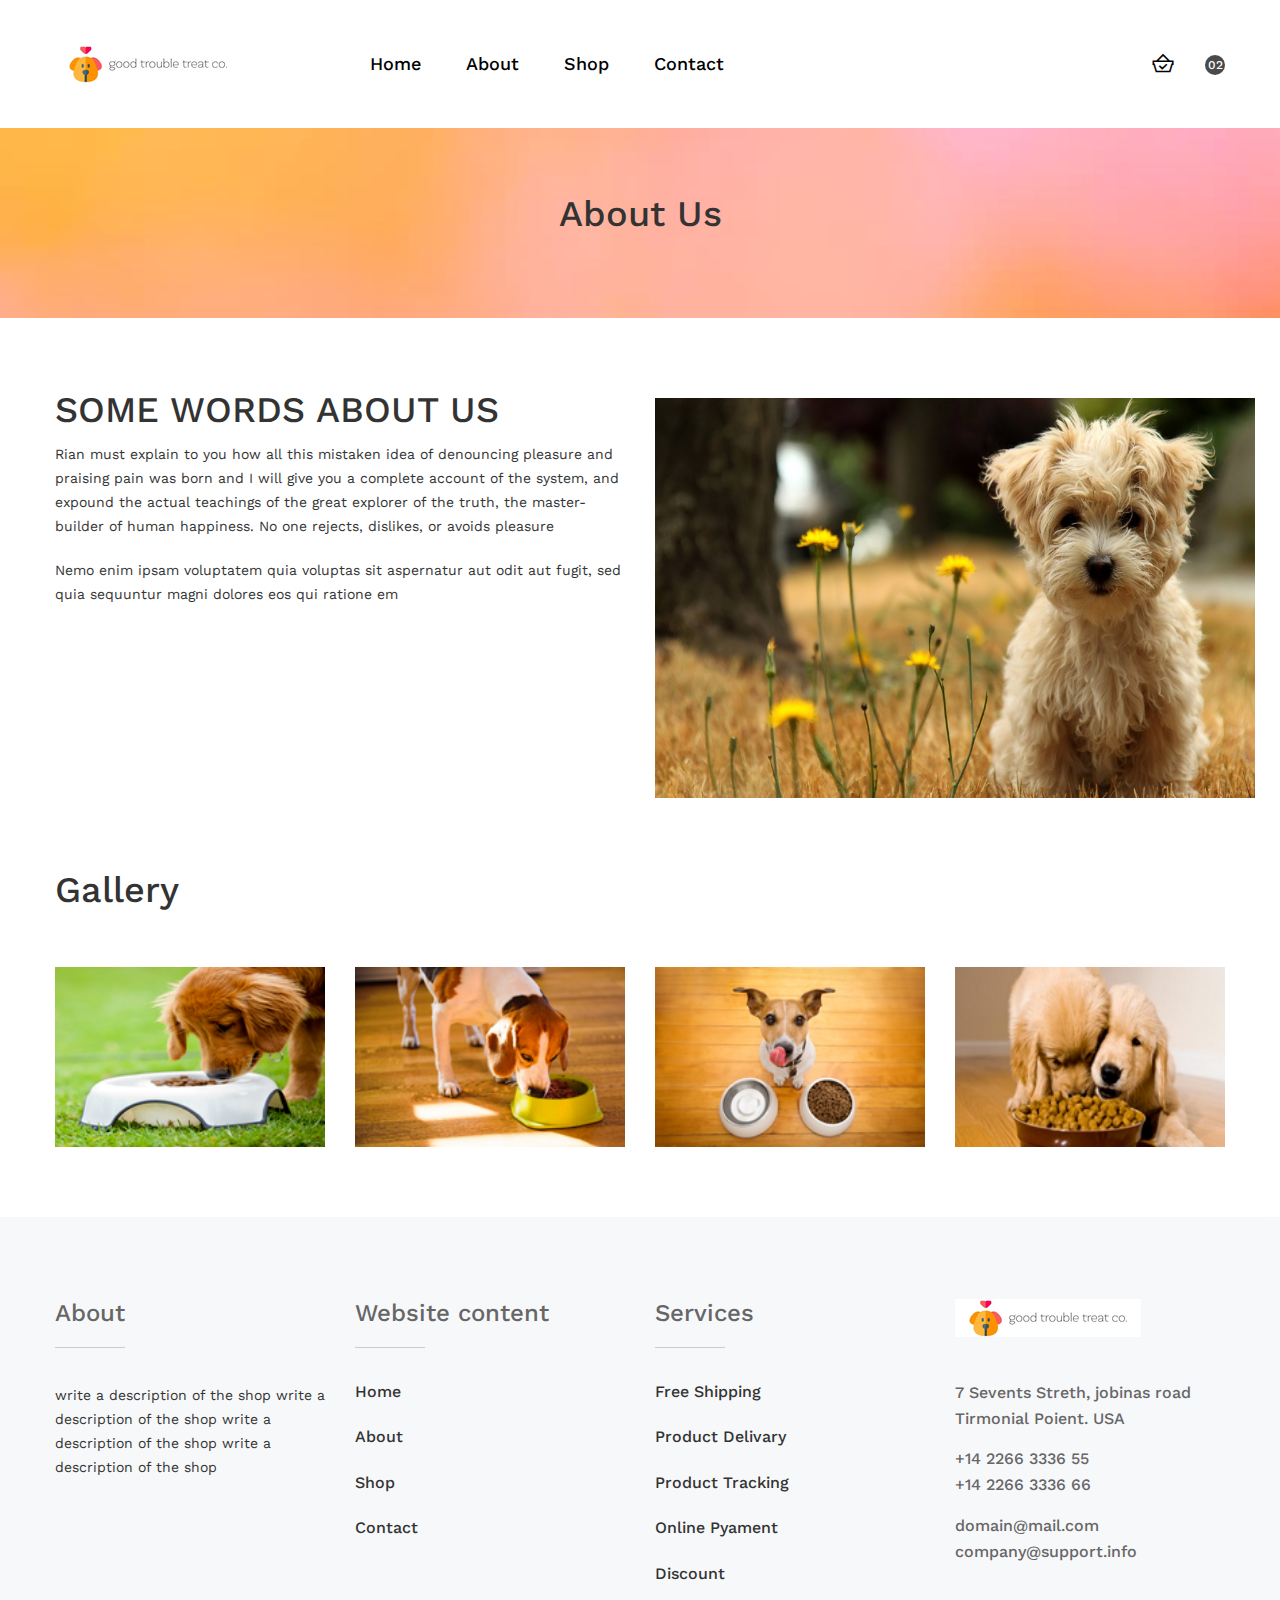
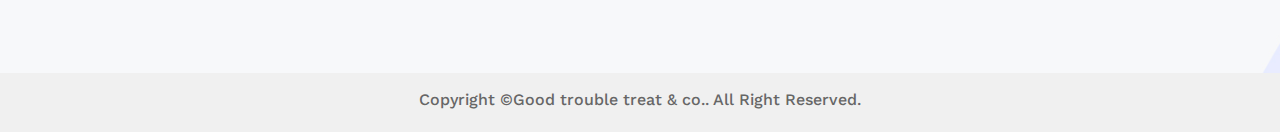
<file: about.html>
<!doctype html>
<html class="no-js" lang="zxx">

<head>
    <meta charset="utf-8">
    <meta http-equiv="x-ua-compatible" content="ie=edge">
    <title>About || Hopsop - Travel Accessories eCommerce Template</title>
    <meta name="viewport" content="width=device-width, initial-scale=1, shrink-to-fit=no">
    <!-- Favicons -->
    <link rel="shortcut icon" href="img/favicon.ico">
    <!-- Fontawesome css -->
    <link rel="stylesheet" href="css/font-awesome.min.css">
    <!-- Animate css -->
    <link rel="stylesheet" href="css/animate.css">
    <!-- fontello css -->
    <link rel="stylesheet" href="css/fontello.css">
    <!-- Nice select css -->
    <link rel="stylesheet" href="css/nice-select.css">
    <!-- Jquery fancybox css -->
    <link rel="stylesheet" href="css/jquery.fancybox.css">
    <!-- Jquery ui price slider css -->
    <link rel="stylesheet" href="css/jquery-ui.min.css">
    <!-- Meanmenu css -->
    <link rel="stylesheet" href="css/meanmenu.min.css">
    <!-- Owl carousel css -->
    <link rel="stylesheet" href="css/owl.carousel.min.css">
    <!-- Bootstrap css -->
    <link rel="stylesheet" href="css/bootstrap.min.css">
    <!-- Custom css -->
    <link rel="stylesheet" href="css/default.css">
    <!-- Main css -->
    <link rel="stylesheet" href="style.css">
    <!-- Responsive css -->
    <link rel="stylesheet" href="css/responsive.css">

    <!-- Modernizer js -->
    <script src="js/vendor/modernizr-3.5.0.min.js"></script>
</head>

<body>
    <!--[if lte IE 9]>
		<p class="browserupgrade">You are using an <strong>outdated</strong> browser. Please <a href="https://browsehappy.com/">upgrade your browser</a> to improve your experience and security.</p>
	<![endif]-->

    <!-- Main Wrapper Start Here -->
    <div class="wrapper">
        <!-- Main Header Area Start Here -->
        <header class="header-sticky">
            <div class="coustom-container">
                <div class="main-header">
                    <div class="row">
                       <!-- Logo Start Here -->
                        <div class="col-xl-2 col-lg-3 col-md-5 col-sm-6 col-5">
                            <div class="logo">
                                <a href="index.html"><img src="img/logo.png" alt="logo"></a>
                            </div>
                        </div>
                        <!-- Logo End Here -->
                        <!-- Header Menu & Cart Area Start Here -->
                        <div class="col-xl-7 col-lg-6 d-none d-lg-block">
                            <div class="maain-menu-area maain-menu-area-three  position-relative pl-155">
                                <!-- Primary Menu Start -->
                                <div class="primary-menu">
                                    <nav>
                                        <ul class="primary-menu-list d-flex">
                                            <li class="active"><a href="index.html">Home</a>
                                               
                                            </li>
                                            <li class="position-static"><a href="about.html">About</a></li>
                                            <li><a href="shop.html">Shop</a>
                                            </li>
                                            
                                            <li><a href="contact.html">Contact</a></li>
                                        </ul>
                                    </nav>
                                </div>
                                <!-- Primary Menu End -->
                            </div>
                        </div>
                        <!-- Header Menu & Cart Area End Here -->
                        <!-- Cart Box Start Here -->
                        <div class="col-xl-3 col-lg-3 col-md-7 col-sm-6 col-7">
                            <!-- Cart & Search Area Start -->
                            <div class="search-cart-area pr-all-50 float-right">
                                <ul class="d-flex">
                                    
                                    <li><a href="#"><i class="header-cart icon-cart"></i><span>02</span></a>
                                        <!-- Cart Box Start -->
                                        <ul class="ht-dropdown cart-box-width">
                                            <!-- Single Cart Box Start -->
                                            <li class="single-cart-box">
                                                <div class="cart-img">
                                                    <a href="#"><img src="img/products/p1.jpg" alt="cart-image"></a>
                                                    <span class="pro-quantity">1X</span>
                                                </div>
                                                <div class="cart-content">
                                                    <h6><a href="product-details.html">Printed Summer Red </a></h6>
                                                    <span class="cart-price">27.45</span>
                                                    <span>Size: S</span>
                                                    <span>Color: Yellow</span>
                                                </div>
                                                <a class="del-icone" href="#"><i class="ion-close"></i></a>
                                            </li>
                                            <!-- Single Cart Box End -->
                                            <!-- Single Cart Box Start -->
                                            <li class="single-cart-box">
                                                <div class="cart-img">
                                                    <a href="#"><img src="img/p1.jpg" alt="cart-image"></a>
                                                    <span class="pro-quantity">1X</span>
                                                </div>
                                                <div class="cart-content">
                                                    <h6><a href="product-details.html">Printed Round Neck</a></h6>
                                                    <span class="cart-price">45.00</span>
                                                    <span>Size: XL</span>
                                                    <span>Color: Green</span>
                                                </div>
                                                <a class="del-icone" href="#"><i class="ion-close"></i></a>
                                            </li>
                                            <!-- Single Cart Box End -->
                                            <!-- Cart Footer Inner Start -->
                                            <li class="cart-footer">
                                                <ul class="price-content">
                                                    <li>Subtotal <span>$57.95</span></li>
                                                    <li>Shipping <span>Free</span></li>
                                                    <li>Taxes <span>$0.00</span></li>
                                                    <li>Total <span>$64.95</span></li>
                                                </ul>
                                                <div class="cart-actions text-center">
                                                    <a class="cart-checkout" href="checkout.html">Checkout</a>
                                                </div>
                                            </li>
                                            <!-- Cart Footer Inner End -->
                                        </ul>
                                        <!-- Cart Box End -->
                                    </li>
                                </ul>
                            </div>
                            <!-- Cart & Search Area End -->
                        </div>
                        <!-- Cart Box End Here -->
                    </div>
                    <!-- Mobile Menu Start -->
                    <div class="mobile-menu d-block d-lg-none">
                        <nav>
                            <ul>
                                <li><a href="index.html">home</a>
                                   
                                </li>
                                <li><a href="about.html">About</a></li>
                                 <li><a href="shop.html">shop</a>
                                   
                                </li>
                                
                                <li><a href="contact.html">contact us</a></li>
                            </ul>
                        </nav>
                    </div>
                    <!-- Mobile Menu End -->
                </div>
            </div>
            <!-- Container End -->
        </header>
        <!-- Main Header Area End Here -->
        <!-- Breadcrumb Area Start Here -->
        <div class="breadcrumb-area pt-65 pb-70 bg-img" style="background-image:url(img/back2.jpg);">
            <div class="container">
                <div class="breadcrumb-wrap text-center">
                    <h3>About Us</h3>
                    
                </div>
            </div>
        </div>
        <!-- Breadcrumb Area End Here -->
        <!-- About Us Area Start -->
        <div class="skill-area white-bg ptb-80">
            <div class="container">
                <div class="row">
                    <div class="col-lg-6">
                        <div class="about-content mb-all-40">
                           <!-- Section Title Start -->
                            <div class="section-title section-heading">
                                <h2>SOME WORDS <span>ABOUT US</span></h2>
                            </div>
                            <!-- Section Title End -->
                            <p class="mb-20">Rian must explain to you how all this mistaken idea of denouncing pleasure and praising pain was born and I will give you a complete account of the system, and expound the actual teachings of the great explorer of the truth, the master-builder of human happiness. No one rejects, dislikes, or avoids pleasure</p>
                            <p>Nemo enim ipsam voluptatem quia voluptas sit aspernatur aut odit aut fugit, sed quia sequuntur magni dolores eos qui ratione em </p>
                        </div>
                    </div>
                    <div class="col-lg-6">
                        <img src="img/io.jpg" width="600px" height="400px"/>
                    </div>
                </div>
            </div>
        </div>
        <!-- About Us Area End -->
        <!-- Our Team Star Here -->
        <div class="our-team pb-70">
            <div class="container">
              <div class="section-title mb-45">
                  <h2>Gallery</h2>
              </div>
                <div class="row text-center">
                    <!-- Single Team Start Here -->
                    <div class="col-lg-3 col-md-6 col-sm-6 col-12">
                        <div class="single-team mb-all-30">
                            <div class="team-img sidebar-img sidebar-banner">
                                <a href="#"><img src="img/gallery1.png" alt="team-image"></a>
                                <div class="team-link">
                                    <ul>
                                        <li><a href="#"><i class="fa fa-facebook"></i></a></li>
                                        <li><a href="#"><i class="fa fa-instagram"></i></a></li>
                                       
                                    </ul>
                                </div>
                            </div>
                            
                        </div>
                    </div>
                    <!-- Single Team End Here -->
                    <!-- Single Team Start Here -->
                    <div class="col-lg-3 col-md-6 col-sm-6 col-12">
                        <div class="single-team mb-all-30">
                            <div class="team-img sidebar-img sidebar-banner">
                                <a href="#"><img src="img/gallery2.png" alt="team-image"></a>
                                <div class="team-link">
                                    <ul>
                                        <li><a href="#"><i class="fa fa-facebook"></i></a></li>
                                        <li><a href="#"><i class="fa fa-instagram"></i></a></li>
                                       
                                    </ul>
                                </div>
                            </div>
                            
                        </div>
                    </div>
                    <!-- Single Team End Here -->
                    <!-- Single Team Start Here -->
                    <div class="col-lg-3 col-md-6 col-sm-6 col-12">
                        <div class="single-team mb-xxs-30">
                            <div class="team-img sidebar-img sidebar-banner">
                                <a href="#"><img src="img/gallery3.png" alt="team-image"></a>
                                <div class="team-link">
                                    <ul>
                                        <li><a href="#"><i class="fa fa-facebook"></i></a></li>
                                        <li><a href="#"><i class="fa fa-instagram"></i></a></li>
                                       
                                    </ul>
                                </div>
                            </div>
                            
                        </div>
                    </div>
                    <!-- Single Team End Here -->
                    <!-- Single Team Start Here -->
                    <div class="col-lg-3 col-md-6 col-sm-6 col-12">
                        <div class="single-team">
                            <div class="team-img sidebar-img sidebar-banner">
                                <a href="#"><img src="img/gallery4.png" alt="team-image"></a>
                                <div class="team-link">
                                    <ul>
                                        <li><a href="#"><i class="fa fa-facebook"></i></a></li>
                                        <li><a href="#"><i class="fa fa-instagram"></i></a></li>
                                       
                                    </ul>
                                </div>
                            </div>
                            
                        </div>
                    </div>
                    <!-- Single Team End Here -->
                </div>
            </div>
        </div>
        <!-- Our Team End Here -->
        
        <footer class="footer-area bg-img">
            <div class="footer-top bg-img pt-82 pb-50" style="background-image:url(img/bg-image/footer-bg.jpg);">
                <div class="container">
                    <div class="row">
                        
                        <div class="col-lg-3 col-sm-6 col-md-4">
                            <div class="footer-widget mb-40">
                                <div class="footer-title mb-55">
                                    <h4>About</h4>
                                </div>
                                <div class="footer-content">
                                    <p>
                                        write a description of the shop
                                        write a description of the shop
                                        write a description of the shop
                                        write a description of the shop

                                    </p>
                                </div>
                            </div>
                        </div>
                        <div class="col-lg-3 col-sm-6 col-md-4">
                            <div class="footer-widget mb-40">
                                <div class="footer-title mb-55">
                                    <h4>Website content</h4>
                                </div>
                                <div class="footer-content">
                                    <ul>
                                        <li><a href="index.html">Home</a></li>
                                        <li><a href="about.html">About</a></li>
                                        <li><a href="shop.html">Shop</a></li>
                                        <li><a href="contact.html">Contact</a></li>
                                    </ul>
                                </div>
                            </div>
                        </div>
                        <div class="col-lg-3 col-sm-6 col-md-4">
                            <div class="footer-widget mb-40">
                                <div class="footer-title mb-55">
                                    <h4>Services</h4>
                                </div>
                                <div class="footer-content">
                                    <ul>
                                        <li><a href="#">Free Shipping</a></li>
                                        <li><a href="#">Product Delivary</a></li>
                                        <li><a href="#">Product Tracking</a></li>
                                        <li><a href="#">Online Pyament</a></li>
                                        <li><a href="#">Discount</a></li>
                                    </ul>
                                </div>
                            </div>
                        </div>
                        <div class="col-lg-3 col-sm-6 col-md-4">
                            <div class="footer-widget">
                                <div class="footer-logo mb-43">
                                    <a href="index.html">
                                        <img alt="brand-image" src="img/logo.png">
                                    </a>
                                </div>
                                <div class="footer-addres">
                                    <p>7 Sevents Streth, jobinas road Tirmonial Poient. USA</p>
                                    <div class="footer-phn-email">
                                        <a href="#">+14 2266 3336 55</a>
                                        <a href="#">+14 2266 3336 66</a>
                                    </div>
                                    <div class="footer-phn-email">
                                        <a href="#">domain@mail.com</a>
                                        <a href="#">company@support.info</a>
                                    </div>
                                </div>
                            </div>
                        </div>
                    </div>
                </div>
            </div>
            <div class="footer-bottom">
                <div class="container">
                    <div class="copyright text-center">
                        <p>Copyright ©<a href="#">Good trouble treat & co.</a>. All Right Reserved.</p>
                    </div>
                </div>
            </div>
        </footer>
    </div>
    <!-- Main Wrapper End Here -->

    <!-- jquery 3.2.1 -->
    <script src="js/vendor/jquery-3.2.1.min.js"></script>
    <!-- Countdown js -->
    <script src="js/jquery.countdown.min.js"></script>
    <!-- Mobile menu js -->
    <script src="js/jquery.meanmenu.min.js"></script>
    <!-- ScrollUp js -->
    <script src="js/jquery.scrollUp.js"></script>
    <!-- Fancybox js -->
    <script src="js/jquery.fancybox.min.js"></script>
    <!-- Jquery nice select js -->
    <script src="js/jquery.nice-select.min.js"></script>
    <!-- Jquery ui price slider js -->
    <script src="js/jquery-ui.min.js"></script>
    <!-- Owl carousel -->
    <script src="js/owl.carousel.min.js"></script>
    <!-- Bootstrap popper js -->
    <script src="js/popper.min.js"></script>
    <!-- Bootstrap js -->
    <script src="js/bootstrap.min.js"></script>
    <!-- Plugin js -->
    <script src="js/plugins.js"></script>
    <!-- Main activaion js -->
    <script src="js/main.js"></script>
</body>

</html>
</file>
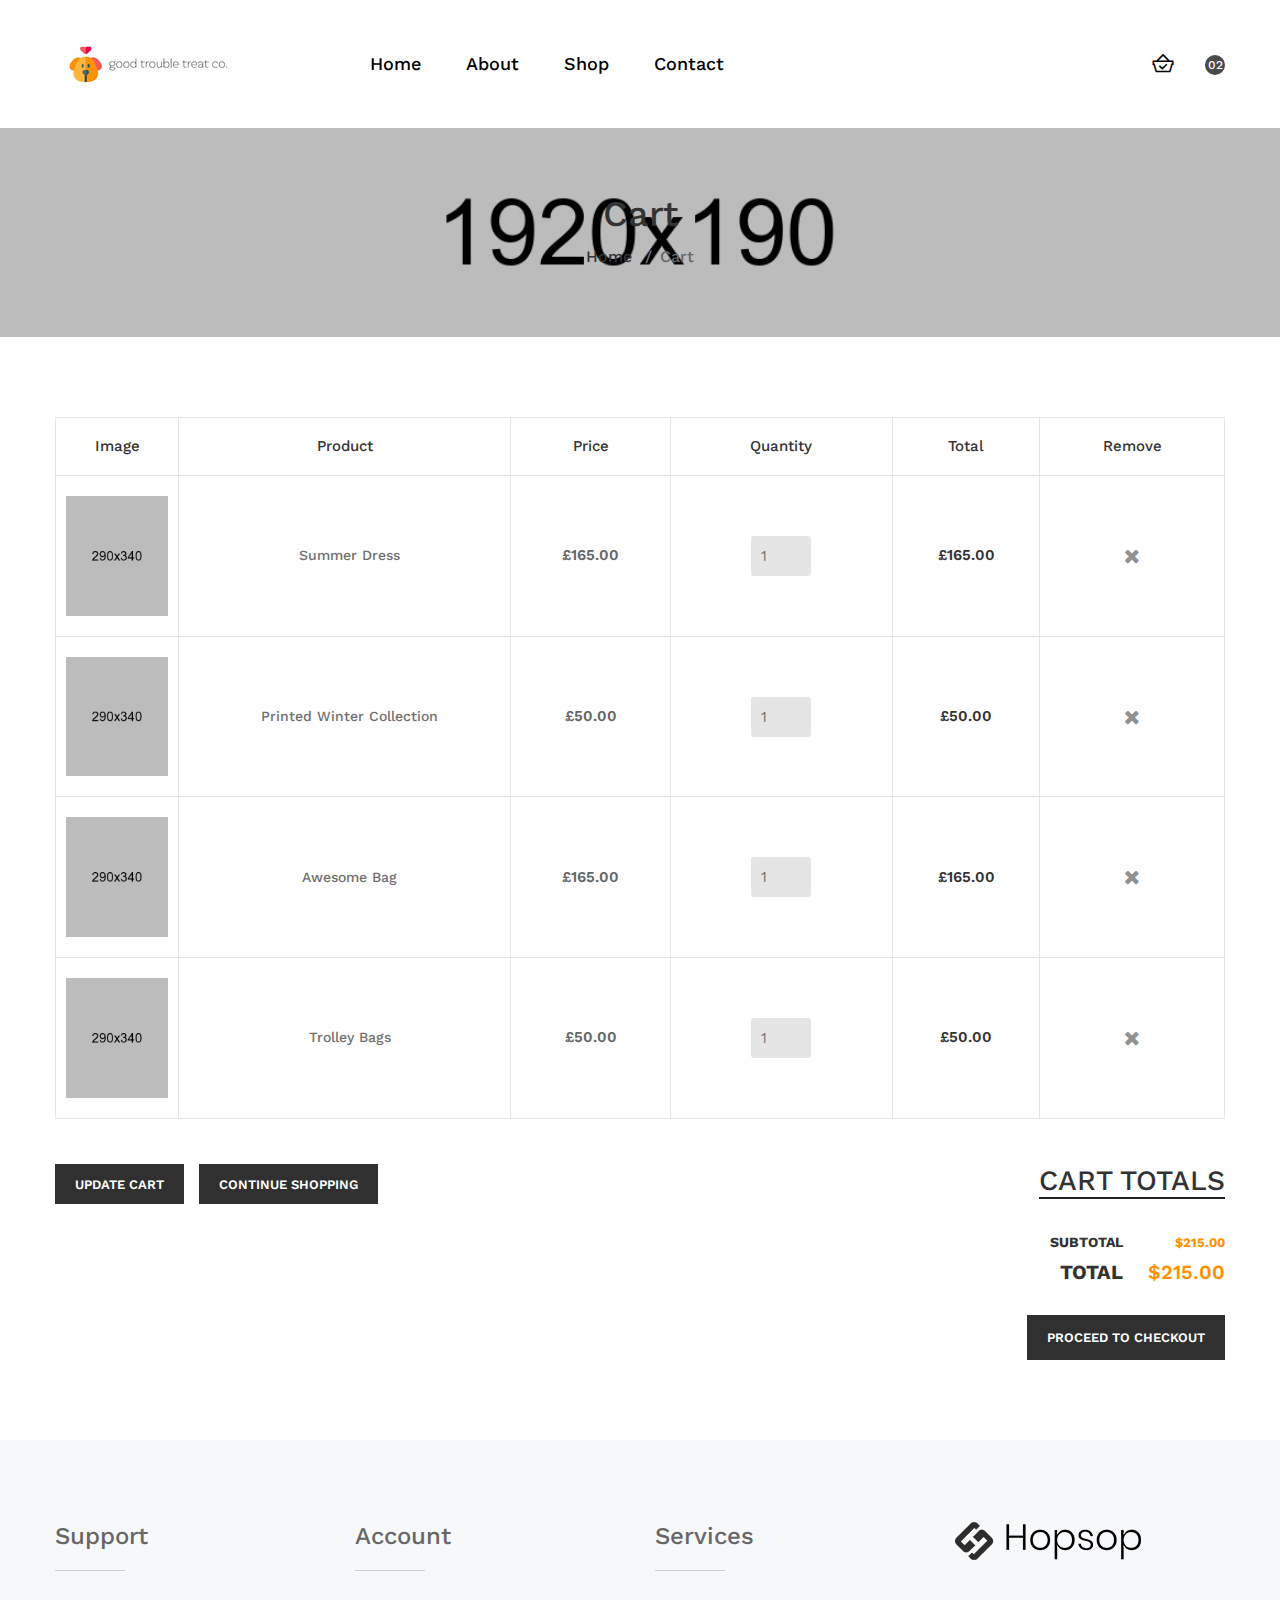
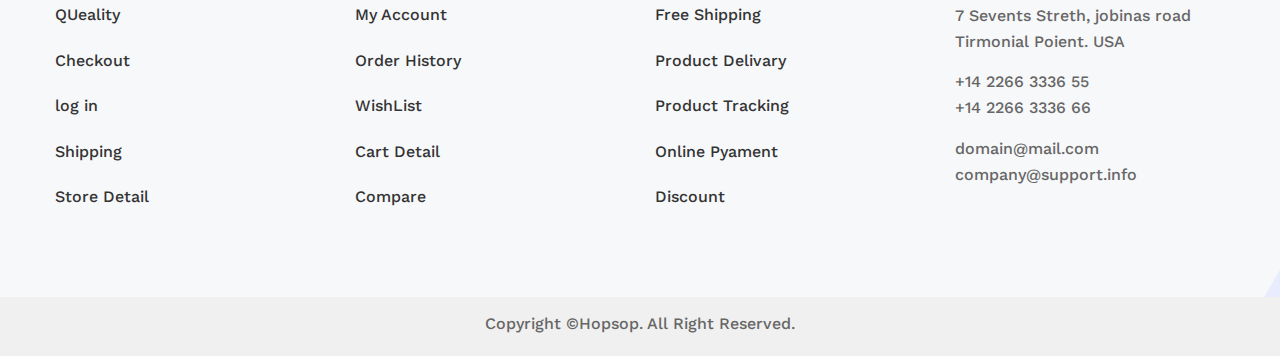
<file: cart.html>
<!doctype html>
<html class="no-js" lang="zxx">

<head>
    <meta charset="utf-8">
    <meta http-equiv="x-ua-compatible" content="ie=edge">
    <title>Cart || Hopsop - Travel Accessories eCommerce Template</title>
    <meta name="viewport" content="width=device-width, initial-scale=1, shrink-to-fit=no">
    <!-- Favicons -->
    <link rel="shortcut icon" href="img/favicon.ico">
    <!-- Fontawesome css -->
    <link rel="stylesheet" href="css/font-awesome.min.css">
    <!-- Animate css -->
    <link rel="stylesheet" href="css/animate.css">
    <!-- Ionicons css -->
    <link rel="stylesheet" href="css/fontello.css">
    <!-- Nice select css -->
    <link rel="stylesheet" href="css/nice-select.css">
    <!-- Jquery fancybox css -->
    <link rel="stylesheet" href="css/jquery.fancybox.css">
    <!-- Jquery ui price slider css -->
    <link rel="stylesheet" href="css/jquery-ui.min.css">
    <!-- Meanmenu css -->
    <link rel="stylesheet" href="css/meanmenu.min.css">
    <!-- Owl carousel css -->
    <link rel="stylesheet" href="css/owl.carousel.min.css">
    <!-- Bootstrap css -->
    <link rel="stylesheet" href="css/bootstrap.min.css">
    <!-- Custom css -->
    <link rel="stylesheet" href="css/default.css">
    <!-- Main css -->
    <link rel="stylesheet" href="style.css">
    <!-- Responsive css -->
    <link rel="stylesheet" href="css/responsive.css">

    <!-- Modernizer js -->
    <script src="js/vendor/modernizr-3.5.0.min.js"></script>
</head>

<body>
    <!--[if lte IE 9]>
		<p class="browserupgrade">You are using an <strong>outdated</strong> browser. Please <a href="https://browsehappy.com/">upgrade your browser</a> to improve your experience and security.</p>
	<![endif]-->

    <!-- Main Wrapper Start Here -->
    <div class="wrapper">
        <!-- Main Header Area Start Here -->
        <header class="header-sticky">
            <div class="coustom-container">
                <div class="main-header">
                    <div class="row">
                       <!-- Logo Start Here -->
                        <div class="col-xl-2 col-lg-3 col-md-5 col-sm-6 col-5">
                            <div class="logo">
                                <a href="index.html"><img src="img/logo.png" alt="logo"></a>
                            </div>
                        </div>
                        <!-- Logo End Here -->
                        <!-- Header Menu & Cart Area Start Here -->
                        <div class="col-xl-7 col-lg-6 d-none d-lg-block">
                            <div class="maain-menu-area maain-menu-area-three  position-relative pl-155">
                                <!-- Primary Menu Start -->
                                <div class="primary-menu">
                                    <nav>
                                        <ul class="primary-menu-list d-flex">
                                            <li class="active"><a href="index.html">Home</a>
                                               
                                            </li>
                                            <li class="position-static"><a href="about.html">About</a></li>
                                            <li><a href="shop.html">Shop</a>
                                            </li>
                                            
                                            <li><a href="contact.html">Contact</a></li>
                                        </ul>
                                    </nav>
                                </div>
                                <!-- Primary Menu End -->
                            </div>
                        </div>
                        <!-- Header Menu & Cart Area End Here -->
                        <!-- Cart Box Start Here -->
                        <div class="col-xl-3 col-lg-3 col-md-7 col-sm-6 col-7">
                            <!-- Cart & Search Area Start -->
                            <div class="search-cart-area pr-all-50 float-right">
                                <ul class="d-flex">
                                    
                                    <li><a href="#"><i class="header-cart icon-cart"></i><span>02</span></a>
                                        <!-- Cart Box Start -->
                                        <ul class="ht-dropdown cart-box-width">
                                            <!-- Single Cart Box Start -->
                                            <li class="single-cart-box">
                                                <div class="cart-img">
                                                    <a href="#"><img src="img/products/p1.jpg" alt="cart-image"></a>
                                                    <span class="pro-quantity">1X</span>
                                                </div>
                                                <div class="cart-content">
                                                    <h6><a href="product-details.html">Printed Summer Red </a></h6>
                                                    <span class="cart-price">27.45</span>
                                                    <span>Size: S</span>
                                                    <span>Color: Yellow</span>
                                                </div>
                                                <a class="del-icone" href="#"><i class="ion-close"></i></a>
                                            </li>
                                            <!-- Single Cart Box End -->
                                            <!-- Single Cart Box Start -->
                                            <li class="single-cart-box">
                                                <div class="cart-img">
                                                    <a href="#"><img src="img/p1.jpg" alt="cart-image"></a>
                                                    <span class="pro-quantity">1X</span>
                                                </div>
                                                <div class="cart-content">
                                                    <h6><a href="product-details.html">Printed Round Neck</a></h6>
                                                    <span class="cart-price">45.00</span>
                                                    <span>Size: XL</span>
                                                    <span>Color: Green</span>
                                                </div>
                                                <a class="del-icone" href="#"><i class="ion-close"></i></a>
                                            </li>
                                            <!-- Single Cart Box End -->
                                            <!-- Cart Footer Inner Start -->
                                            <li class="cart-footer">
                                                <ul class="price-content">
                                                    <li>Subtotal <span>$57.95</span></li>
                                                    <li>Shipping <span>Free</span></li>
                                                    <li>Taxes <span>$0.00</span></li>
                                                    <li>Total <span>$64.95</span></li>
                                                </ul>
                                                <div class="cart-actions text-center">
                                                    <a class="cart-checkout" href="checkout.html">Checkout</a>
                                                </div>
                                            </li>
                                            <!-- Cart Footer Inner End -->
                                        </ul>
                                        <!-- Cart Box End -->
                                    </li>
                                </ul>
                            </div>
                            <!-- Cart & Search Area End -->
                        </div>
                        <!-- Cart Box End Here -->
                    </div>
                    <!-- Mobile Menu Start -->
                    <div class="mobile-menu d-block d-lg-none">
                        <nav>
                            <ul>
                                <li><a href="index.html">home</a>
                                   
                                </li>
                                <li><a href="about.html">About</a></li>
                                 <li><a href="shop.html">shop</a>
                                   
                                </li>
                                
                                <li><a href="contact.html">contact us</a></li>
                            </ul>
                        </nav>
                    </div>
                    <!-- Mobile Menu End -->
                </div>
            </div>
            <!-- Container End -->
        </header>
        <!-- Main Header Area End Here -->
        <!-- Breadcrumb Area Start Here -->
        <div class="breadcrumb-area pt-65 pb-70 bg-img" style="background-image:url(img/bg-image/hop-brech-bg.jpg);">
            <div class="container">
                <div class="breadcrumb-wrap text-center">
                    <h3>Cart</h3>
                    <ol class="breadcrumb breadcrumb-list">
                        <li class="breadcrumb-item"><a href="index.html">Home</a></li>
                        <li class="breadcrumb-item active">Cart</li>
                    </ol>
                </div>
            </div>
        </div>
        <!-- Breadcrumb Area End Here -->
        <!-- Cart Main Area Start -->
        <div class="cart-main-area white-bg ptb-80">
            <div class="container">
                <div class="row">
                    <div class="col-md-12 col-sm-12">
                        <!-- Form Start -->
                        <form action="#">
                            <!-- Table Content Start -->
                            <div class="table-content table-responsive mb-45">
                                <table>
                                    <thead>
                                        <tr>
                                            <th class="product-thumbnail">Image</th>
                                            <th class="product-name">Product</th>
                                            <th class="product-price">Price</th>
                                            <th class="product-quantity">Quantity</th>
                                            <th class="product-subtotal">Total</th>
                                            <th class="product-remove">Remove</th>
                                        </tr>
                                    </thead>
                                    <tbody>
                                        <tr>
                                            <td class="product-thumbnail">
                                                <a href="#"><img src="img/products/p3.jpg" alt="cart-image" /></a>
                                            </td>
                                            <td class="product-name"><a href="product-details.html">summer dress</a></td>
                                            <td class="product-price"><span class="amount">£165.00</span></td>
                                            <td class="product-quantity"><input type="number" value="1" /></td>
                                            <td class="product-subtotal">£165.00</td>
                                            <td class="product-remove"> <a href="#"><i class="fa fa-times" aria-hidden="true"></i></a></td>
                                        </tr>
                                        <tr>
                                            <td class="product-thumbnail">
                                                <a href="#"><img src="img/products/p6.jpg" alt="cart-image" /></a>
                                            </td>
                                            <td class="product-name"><a href="product-details.html">Printed Winter collection</a></td>
                                            <td class="product-price"><span class="amount">£50.00</span></td>
                                            <td class="product-quantity"><input type="number" value="1" /></td>
                                            <td class="product-subtotal">£50.00</td>
                                            <td class="product-remove"> <a href="#"><i class="fa fa-times" aria-hidden="true"></i></a></td>
                                        </tr>
                                        <tr>
                                            <td class="product-thumbnail">
                                                <a href="#"><img src="img/products/p2.jpg" alt="cart-image" /></a>
                                            </td>
                                            <td class="product-name"><a href="product-details.html">awesome bag</a></td>
                                            <td class="product-price"><span class="amount">£165.00</span></td>
                                            <td class="product-quantity"><input type="number" value="1" /></td>
                                            <td class="product-subtotal">£165.00</td>
                                            <td class="product-remove"> <a href="#"><i class="fa fa-times" aria-hidden="true"></i></a></td>
                                        </tr>
                                        <tr>
                                            <td class="product-thumbnail">
                                                <a href="#"><img src="img/products/p1.jpg" alt="cart-image" /></a>
                                            </td>
                                            <td class="product-name"><a href="product-details.html">trolley bags</a></td>
                                            <td class="product-price"><span class="amount">£50.00</span></td>
                                            <td class="product-quantity"><input type="number" value="1" /></td>
                                            <td class="product-subtotal">£50.00</td>
                                            <td class="product-remove"> <a href="#"><i class="fa fa-times" aria-hidden="true"></i></a></td>
                                        </tr>
                                    </tbody>
                                </table>
                            </div>
                            <!-- Table Content Start -->
                            <div class="row">
                               <!-- Cart Button Start -->
                                <div class="col-md-8 col-sm-12">
                                    <div class="buttons-cart">
                                        <input type="submit" value="Update Cart" />
                                        <a href="#">Continue Shopping</a>
                                    </div>
                                </div>
                                <!-- Cart Button Start -->
                                <!-- Cart Totals Start -->
                                <div class="col-md-4 col-sm-12">
                                    <div class="cart_totals float-md-right text-md-right">
                                        <h2>Cart Totals</h2>
                                        <br />
                                        <table class="float-md-right">
                                            <tbody>
                                                <tr class="cart-subtotal">
                                                    <th>Subtotal</th>
                                                    <td><span class="amount">$215.00</span></td>
                                                </tr>
                                                <tr class="order-total">
                                                    <th>Total</th>
                                                    <td>
                                                        <strong><span class="amount">$215.00</span></strong>
                                                    </td>
                                                </tr>
                                            </tbody>
                                        </table>
                                        <div class="wc-proceed-to-checkout">
                                            <a href="#">Proceed to Checkout</a>
                                        </div>
                                    </div>
                                </div>
                                <!-- Cart Totals End -->
                            </div>
                            <!-- Row End -->
                        </form>
                        <!-- Form End -->
                    </div>
                </div>
                 <!-- Row End -->
            </div>
        </div>
        <!-- Cart Main Area End -->
        <footer class="footer-area bg-img">
            <div class="footer-top bg-img pt-82 pb-50" style="background-image:url(img/bg-image/footer-bg.jpg);">
                <div class="container">
                    <div class="row">
                        <div class="col-sm-6 col-md-4 d-md-block d-lg-none">
                            <div class="footer-widget mb-40">
                                <div class="footer-title mb-55">
                                    <h4>Language</h4>
                                </div>
                                <div class="footer-content">
                                    <ul>
                                        <li><a href="#">English</a></li>
                                        <li><a href="#">اللغة العربية</a></li>
                                        <li><a href="#">Bangla </a></li>
                                        <li><a href="#">Hindi </a></li>
                                        <li><a href="#">Spanish </a></li>
                                    </ul>
                                </div>
                            </div>
                        </div>
                        <div class="col-sm-6 col-md-4 d-md-block d-lg-none">
                            <div class="footer-widget mb-40">
                                <div class="footer-title mb-55">
                                    <h4>Currency</h4>
                                </div>
                                <div class="footer-content">
                                    <ul>
                                        <li><a href="#">€ Euro</a></li>
                                        <li><a href="#">$ US dollar</a></li>
                                        <li><a href="#">$ SAR Riyal</a></li>
                                        <li><a href="#">$ INR Rupee</a></li>
                                        <li><a href="#">$ AED Dirham </a></li>
                                    </ul>
                                </div>
                            </div>
                        </div>
                        <div class="col-lg-3 col-sm-6 col-md-4">
                            <div class="footer-widget mb-40">
                                <div class="footer-title mb-55">
                                    <h4>Support</h4>
                                </div>
                                <div class="footer-content">
                                    <ul>
                                        <li><a href="#">QUeality</a></li>
                                        <li><a href="checkout.html">Checkout</a></li>
                                        <li><a href="login.html">log in</a></li>
                                        <li><a href="#">Shipping</a></li>
                                        <li><a href="#">Store Detail</a></li>
                                    </ul>
                                </div>
                            </div>
                        </div>
                        <div class="col-lg-3 col-sm-6 col-md-4">
                            <div class="footer-widget mb-40">
                                <div class="footer-title mb-55">
                                    <h4>Account</h4>
                                </div>
                                <div class="footer-content">
                                    <ul>
                                        <li><a href="#">My Account</a></li>
                                        <li><a href="account.html">Order History</a></li>
                                        <li><a href="wishlist.html">WishList</a></li>
                                        <li><a href="cart.html">Cart Detail</a></li>
                                        <li><a href="compare.html">Compare</a></li>
                                    </ul>
                                </div>
                            </div>
                        </div>
                        <div class="col-lg-3 col-sm-6 col-md-4">
                            <div class="footer-widget mb-40">
                                <div class="footer-title mb-55">
                                    <h4>Services</h4>
                                </div>
                                <div class="footer-content">
                                    <ul>
                                        <li><a href="#">Free Shipping</a></li>
                                        <li><a href="#">Product Delivary</a></li>
                                        <li><a href="#">Product Tracking</a></li>
                                        <li><a href="#">Online Pyament</a></li>
                                        <li><a href="#">Discount</a></li>
                                    </ul>
                                </div>
                            </div>
                        </div>
                        <div class="col-lg-3 col-sm-6 col-md-4">
                            <div class="footer-widget">
                                <div class="footer-logo mb-43">
                                    <a href="index.html">
                                        <img alt="brand-image" src="img/logo/footer-logo.png">
                                    </a>
                                </div>
                                <div class="footer-addres">
                                    <p>7 Sevents Streth, jobinas road Tirmonial Poient. USA</p>
                                    <div class="footer-phn-email">
                                        <a href="#">+14 2266 3336 55</a>
                                        <a href="#">+14 2266 3336 66</a>
                                    </div>
                                    <div class="footer-phn-email">
                                        <a href="#">domain@mail.com</a>
                                        <a href="#">company@support.info</a>
                                    </div>
                                </div>
                            </div>
                        </div>
                    </div>
                </div>
            </div>
            <div class="footer-bottom">
                <div class="container">
                    <div class="copyright text-center">
                        <p>Copyright ©<a href="#">Hopsop</a>. All Right Reserved.</p>
                    </div>
                </div>
            </div>
        </footer>
    </div>
    <!-- Main Wrapper End Here -->

    <!-- jquery 3.2.1 -->
    <script src="js/vendor/jquery-3.2.1.min.js"></script>
    <!-- Countdown js -->
    <script src="js/jquery.countdown.min.js"></script>
    <!-- Mobile menu js -->
    <script src="js/jquery.meanmenu.min.js"></script>
    <!-- ScrollUp js -->
    <script src="js/jquery.scrollUp.js"></script>
    <!-- Fancybox js -->
    <script src="js/jquery.fancybox.min.js"></script>
    <!-- Jquery nice select js -->
    <script src="js/jquery.nice-select.min.js"></script>
    <!-- Jquery ui price slider js -->
    <script src="js/jquery-ui.min.js"></script>
    <!-- Owl carousel -->
    <script src="js/owl.carousel.min.js"></script>
    <!-- Bootstrap popper js -->
    <script src="js/popper.min.js"></script>
    <!-- Bootstrap js -->
    <script src="js/bootstrap.min.js"></script>
    <!-- Plugin js -->
    <script src="js/plugins.js"></script>
    <!-- Main activaion js -->
    <script src="js/main.js"></script>
</body>

</html>
</file>
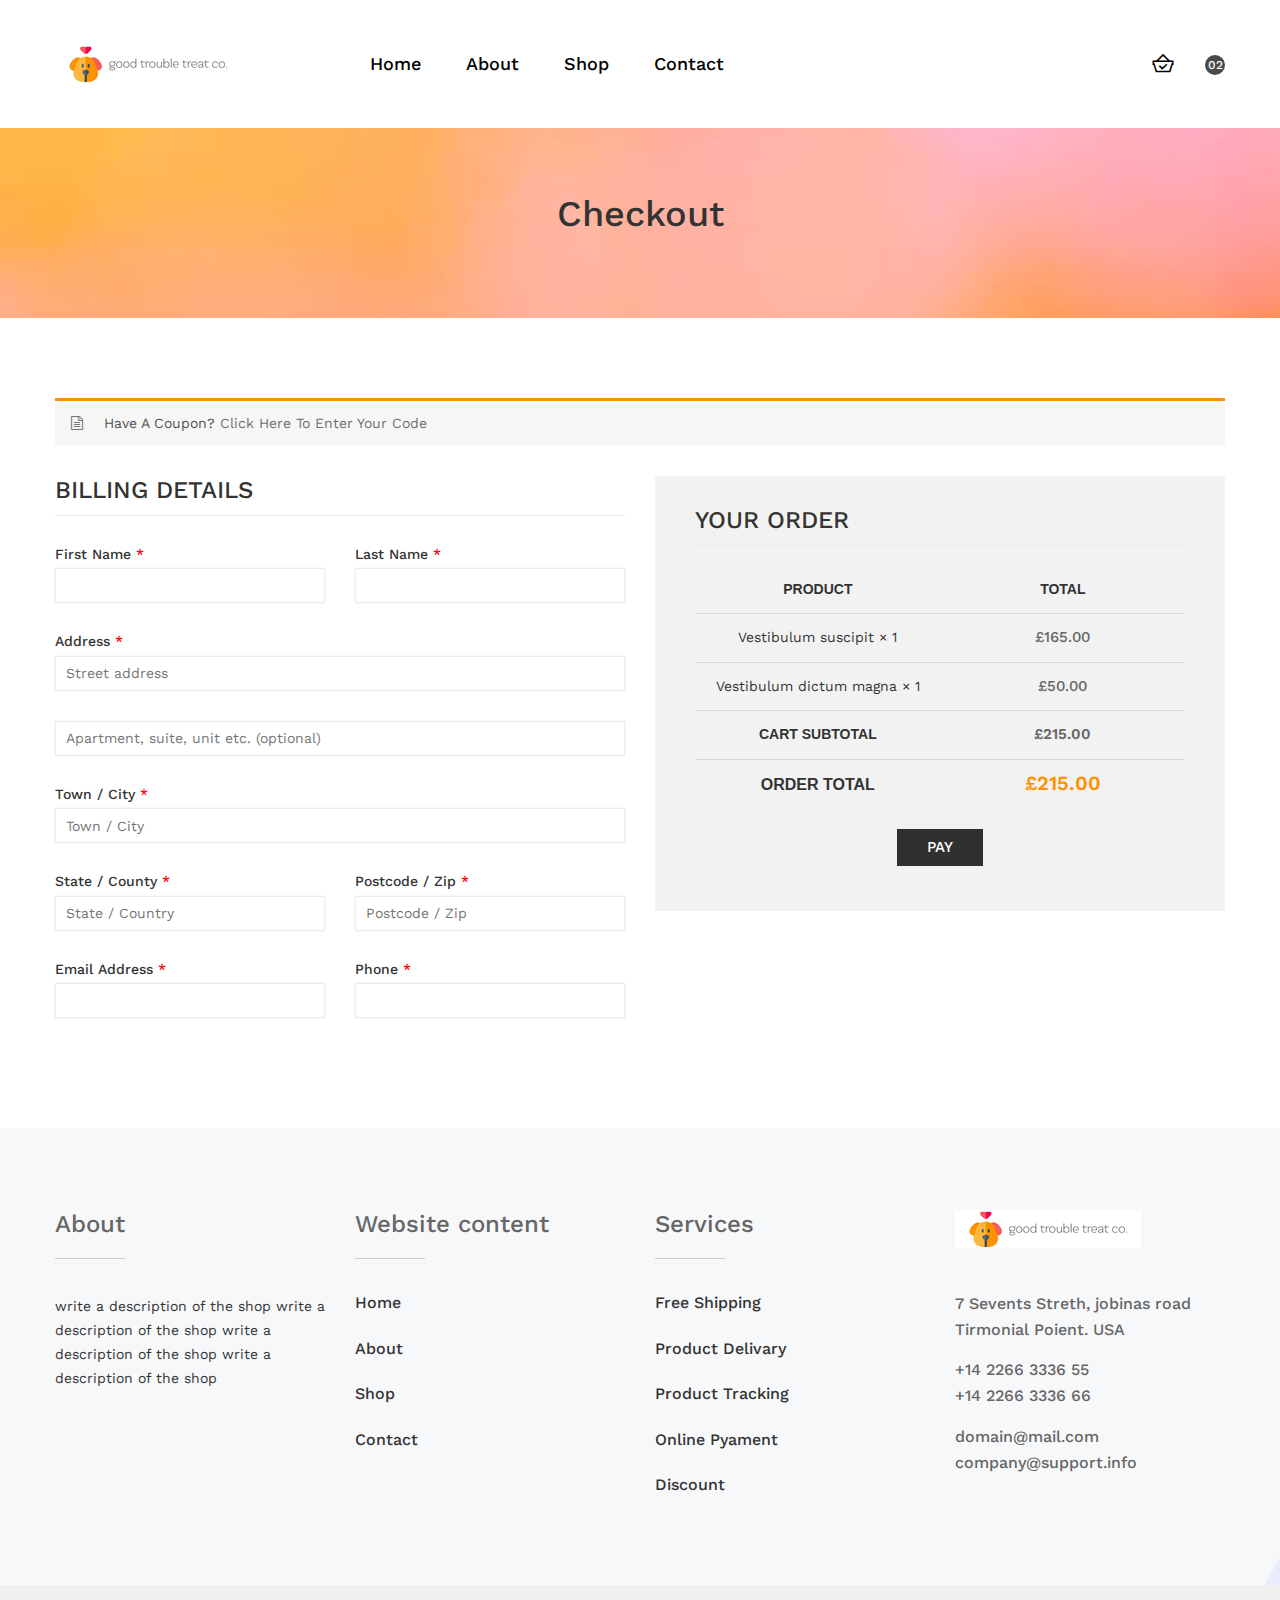
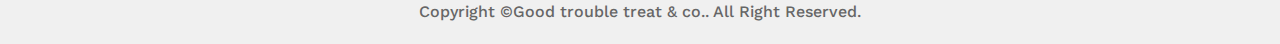
<file: checkout.html>
<!doctype html>
<html class="no-js" lang="zxx">

<head>
    <meta charset="utf-8">
    <meta http-equiv="x-ua-compatible" content="ie=edge">
    <title>Checkout || Hopsop - Travel Accessories eCommerce Template</title>
    <meta name="viewport" content="width=device-width, initial-scale=1, shrink-to-fit=no">
    <!-- Favicons -->
    <link rel="shortcut icon" href="img/favicon.ico">
    <!-- Fontawesome css -->
    <link rel="stylesheet" href="css/font-awesome.min.css">
    <!-- Animate css -->
    <link rel="stylesheet" href="css/animate.css">
    <!-- Ionicons css -->
    <link rel="stylesheet" href="css/fontello.css">
    <!-- Nice select css -->
    <link rel="stylesheet" href="css/nice-select.css">
    <!-- Jquery fancybox css -->
    <link rel="stylesheet" href="css/jquery.fancybox.css">
    <!-- Jquery ui price slider css -->
    <link rel="stylesheet" href="css/jquery-ui.min.css">
    <!-- Meanmenu css -->
    <link rel="stylesheet" href="css/meanmenu.min.css">
    <!-- Owl carousel css -->
    <link rel="stylesheet" href="css/owl.carousel.min.css">
    <!-- Bootstrap css -->
    <link rel="stylesheet" href="css/bootstrap.min.css">
    <!-- Custom css -->
    <link rel="stylesheet" href="css/default.css">
    <!-- Main css -->
    <link rel="stylesheet" href="style.css">
    <!-- Responsive css -->
    <link rel="stylesheet" href="css/responsive.css">

    <!-- Modernizer js -->
    <script src="js/vendor/modernizr-3.5.0.min.js"></script>
</head>

<body>
    <!--[if lte IE 9]>
		<p class="browserupgrade">You are using an <strong>outdated</strong> browser. Please <a href="https://browsehappy.com/">upgrade your browser</a> to improve your experience and security.</p>
	<![endif]-->

    <!-- Main Wrapper Start Here -->
    <div class="wrapper">
        <!-- Main Header Area Start Here -->
        <header class="header-sticky">
            <div class="coustom-container">
                <div class="main-header">
                    <div class="row">
                       <!-- Logo Start Here -->
                        <div class="col-xl-2 col-lg-3 col-md-5 col-sm-6 col-5">
                            <div class="logo">
                                <a href="index.html"><img src="img/logo.png" alt="logo"></a>
                            </div>
                        </div>
                        <!-- Logo End Here -->
                        <!-- Header Menu & Cart Area Start Here -->
                        <div class="col-xl-7 col-lg-6 d-none d-lg-block">
                            <div class="maain-menu-area maain-menu-area-three  position-relative pl-155">
                                <!-- Primary Menu Start -->
                                <div class="primary-menu">
                                    <nav>
                                        <ul class="primary-menu-list d-flex">
                                            <li class="active"><a href="index.html">Home</a>
                                               
                                            </li>
                                            <li class="position-static"><a href="about.html">About</a></li>
                                            <li><a href="shop.html">Shop</a>
                                            </li>
                                            
                                            <li><a href="contact.html">Contact</a></li>
                                        </ul>
                                    </nav>
                                </div>
                                <!-- Primary Menu End -->
                            </div>
                        </div>
                        <!-- Header Menu & Cart Area End Here -->
                        <!-- Cart Box Start Here -->
                        <div class="col-xl-3 col-lg-3 col-md-7 col-sm-6 col-7">
                            <!-- Cart & Search Area Start -->
                            <div class="search-cart-area pr-all-50 float-right">
                                <ul class="d-flex">
                                    
                                    <li><a href="#"><i class="header-cart icon-cart"></i><span>02</span></a>
                                        <!-- Cart Box Start -->
                                        <ul class="ht-dropdown cart-box-width">
                                            <!-- Single Cart Box Start -->
                                            <li class="single-cart-box">
                                                <div class="cart-img">
                                                    <a href="#"><img src="img/products/p1.jpg" alt="cart-image"></a>
                                                    <span class="pro-quantity">1X</span>
                                                </div>
                                                <div class="cart-content">
                                                    <h6><a href="product-details.html">Printed Summer Red </a></h6>
                                                    <span class="cart-price">27.45</span>
                                                    <span>Size: S</span>
                                                    <span>Color: Yellow</span>
                                                </div>
                                                <a class="del-icone" href="#"><i class="ion-close"></i></a>
                                            </li>
                                            <!-- Single Cart Box End -->
                                            <!-- Single Cart Box Start -->
                                            <li class="single-cart-box">
                                                <div class="cart-img">
                                                    <a href="#"><img src="img/p1.jpg" alt="cart-image"></a>
                                                    <span class="pro-quantity">1X</span>
                                                </div>
                                                <div class="cart-content">
                                                    <h6><a href="product-details.html">Printed Round Neck</a></h6>
                                                    <span class="cart-price">45.00</span>
                                                    <span>Size: XL</span>
                                                    <span>Color: Green</span>
                                                </div>
                                                <a class="del-icone" href="#"><i class="ion-close"></i></a>
                                            </li>
                                            <!-- Single Cart Box End -->
                                            <!-- Cart Footer Inner Start -->
                                            <li class="cart-footer">
                                                <ul class="price-content">
                                                    <li>Subtotal <span>$57.95</span></li>
                                                    <li>Shipping <span>Free</span></li>
                                                    <li>Taxes <span>$0.00</span></li>
                                                    <li>Total <span>$64.95</span></li>
                                                </ul>
                                                <div class="cart-actions text-center">
                                                    <a class="cart-checkout" href="checkout.html">Checkout</a>
                                                </div>
                                            </li>
                                            <!-- Cart Footer Inner End -->
                                        </ul>
                                        <!-- Cart Box End -->
                                    </li>
                                </ul>
                            </div>
                            <!-- Cart & Search Area End -->
                        </div>
                        <!-- Cart Box End Here -->
                    </div>
                    <!-- Mobile Menu Start -->
                    <div class="mobile-menu d-block d-lg-none">
                        <nav>
                            <ul>
                                <li><a href="index.html">home</a>
                                   
                                </li>
                                <li><a href="about.html">About</a></li>
                                 <li><a href="shop.html">shop</a>
                                   
                                </li>
                                
                                <li><a href="contact.html">contact us</a></li>
                            </ul>
                        </nav>
                    </div>
                    <!-- Mobile Menu End -->
                </div>
            </div>
            <!-- Container End -->
        </header>
        <!-- Main Header Area End Here -->
        <!-- Breadcrumb Area Start Here -->
        <div class="breadcrumb-area pt-65 pb-70 bg-img" style="background-image:url(img/back2.jpg);">
            <div class="container" >
                <div class="breadcrumb-wrap text-center">
                    <h3>Checkout</h3>
                </div>
            </div>
        </div>
        <!-- Breadcrumb Area End Here -->
         <!-- coupon-area start -->
        <div class="coupon-area white-bg pt-80">
            <div class="container">
                <div class="row">
                    <div class="col-md-12">
                        <div class="coupon-accordion">
                            <h3>Have a coupon? <span id="showcoupon">Click here to enter your code</span></h3>
                            <div id="checkout_coupon" class="coupon-checkout-content">
                                <div class="coupon-info">
                                    <form action="#">
                                        <p class="checkout-coupon">
                                            <input type="text" class="code" placeholder="Coupon code" />
                                            <input type="submit" value="Apply Coupon" />
                                        </p>
                                    </form>
                                </div>
                            </div>
                            <!-- ACCORDION END -->
                        </div>
                    </div>
                </div>
            </div>
        </div>
        <!-- coupon-area end -->
        <!-- checkout-area start -->
        <div class="checkout-area white-bg pb-80">
            <div class="container">
                <div class="row">
                    <div class="col-lg-6 col-md-6">
                        <div class="checkbox-form mb-sm-40">
                            <h3>Billing Details</h3>
                            <div class="row">
                                
                                <div class="col-md-6">
                                    <div class="checkout-form-list mb-sm-30">
                                        <label>First Name <span class="required">*</span></label>
                                        <input type="text" placeholder="" />
                                    </div>
                                </div>
                                <div class="col-md-6">
                                    <div class="checkout-form-list mb-30">
                                        <label>Last Name <span class="required">*</span></label>
                                        <input type="text" placeholder="" />
                                    </div>
                                </div>
                                
                                <div class="col-md-12">
                                    <div class="checkout-form-list">
                                        <label>Address <span class="required">*</span></label>
                                        <input type="text" placeholder="Street address" />
                                    </div>
                                </div>
                                <div class="col-md-12">
                                    <div class="checkout-form-list mtb-30">
                                        <input type="text" placeholder="Apartment, suite, unit etc. (optional)" />
                                    </div>
                                </div>
                                <div class="col-md-12">
                                    <div class="checkout-form-list mb-30">
                                        <label>Town / City <span class="required">*</span></label>
                                        <input type="text" placeholder="Town / City" />
                                    </div>
                                </div>
                                <div class="col-md-6">
                                    <div class="checkout-form-list mb-30">
                                        <label>State / County <span class="required">*</span></label>
                                        <input type="text" placeholder="State / Country" />
                                    </div>
                                </div>
                                <div class="col-md-6">
                                    <div class="checkout-form-list mb-30">
                                        <label>Postcode / Zip <span class="required">*</span></label>
                                        <input type="text" placeholder="Postcode / Zip" />
                                    </div>
                                </div>
                                <div class="col-md-6">
                                    <div class="checkout-form-list mb-30">
                                        <label>Email Address <span class="required">*</span></label>
                                        <input type="email" placeholder="" />
                                    </div>
                                </div>
                                <div class="col-md-6">
                                    <div class="checkout-form-list mb-30">
                                        <label>Phone  <span class="required">*</span></label>
                                        <input type="text" placeholder="" />
                                    </div>
                                </div>
                                
                            </div>
                            
                        </div>
                    </div>
                    <div class="col-lg-6 col-md-6">
                        <div class="your-order">
                            <h3>Your order</h3>
                            <div class="your-order-table table-responsive">
                                <table>
                                    <thead>
                                        <tr>
                                            <th class="product-name">Product</th>
                                            <th class="product-total">Total</th>
                                        </tr>
                                    </thead>
                                    <tbody>
                                        <tr class="cart_item">
                                            <td class="product-name">
                                                Vestibulum suscipit <span class="product-quantity"> × 1</span>
                                            </td>
                                            <td class="product-total">
                                                <span class="amount">£165.00</span>
                                            </td>
                                        </tr>
                                        <tr class="cart_item">
                                            <td class="product-name">
                                                Vestibulum dictum magna <span class="product-quantity"> × 1</span>
                                            </td>
                                            <td class="product-total">
                                                <span class="amount">£50.00</span>
                                            </td>
                                        </tr>
                                    </tbody>
                                    <tfoot>
                                        <tr class="cart-subtotal">
                                            <th>Cart Subtotal</th>
                                            <td><span class="amount">£215.00</span></td>
                                        </tr>
                                        <tr class="order-total">
                                            <th>Order Total</th>
                                            <td><span class=" total amount">£215.00</span>
                                            </td>
                                        </tr>
                                    </tfoot>
                                </table>
                            </div>
                            <div class="text-center">
                               <input type="submit" class="return-customer-btn"value="Pay"> 
                            </div>
                        </div>
                    </div>
                </div>
            </div>
        </div>
        <footer class="footer-area bg-img">
            <div class="footer-top bg-img pt-82 pb-50" style="background-image:url(img/bg-image/footer-bg.jpg);">
                <div class="container">
                    <div class="row">
                        
                        <div class="col-lg-3 col-sm-6 col-md-4">
                            <div class="footer-widget mb-40">
                                <div class="footer-title mb-55">
                                    <h4>About</h4>
                                </div>
                                <div class="footer-content">
                                    <p>
                                        write a description of the shop
                                        write a description of the shop
                                        write a description of the shop
                                        write a description of the shop

                                    </p>
                                </div>
                            </div>
                        </div>
                        <div class="col-lg-3 col-sm-6 col-md-4">
                            <div class="footer-widget mb-40">
                                <div class="footer-title mb-55">
                                    <h4>Website content</h4>
                                </div>
                                <div class="footer-content">
                                    <ul>
                                        <li><a href="index.html">Home</a></li>
                                        <li><a href="about.html">About</a></li>
                                        <li><a href="shop.html">Shop</a></li>
                                        <li><a href="contact.html">Contact</a></li>
                                    </ul>
                                </div>
                            </div>
                        </div>
                        <div class="col-lg-3 col-sm-6 col-md-4">
                            <div class="footer-widget mb-40">
                                <div class="footer-title mb-55">
                                    <h4>Services</h4>
                                </div>
                                <div class="footer-content">
                                    <ul>
                                        <li><a href="#">Free Shipping</a></li>
                                        <li><a href="#">Product Delivary</a></li>
                                        <li><a href="#">Product Tracking</a></li>
                                        <li><a href="#">Online Pyament</a></li>
                                        <li><a href="#">Discount</a></li>
                                    </ul>
                                </div>
                            </div>
                        </div>
                        <div class="col-lg-3 col-sm-6 col-md-4">
                            <div class="footer-widget">
                                <div class="footer-logo mb-43">
                                    <a href="index.html">
                                        <img alt="brand-image" src="img/logo.png">
                                    </a>
                                </div>
                                <div class="footer-addres">
                                    <p>7 Sevents Streth, jobinas road Tirmonial Poient. USA</p>
                                    <div class="footer-phn-email">
                                        <a href="#">+14 2266 3336 55</a>
                                        <a href="#">+14 2266 3336 66</a>
                                    </div>
                                    <div class="footer-phn-email">
                                        <a href="#">domain@mail.com</a>
                                        <a href="#">company@support.info</a>
                                    </div>
                                </div>
                            </div>
                        </div>
                    </div>
                </div>
            </div>
            <div class="footer-bottom">
                <div class="container">
                    <div class="copyright text-center">
                        <p>Copyright ©<a href="#">Good trouble treat & co.</a>. All Right Reserved.</p>
                    </div>
                </div>
            </div>
        </footer>
    </div>
    <!-- Main Wrapper End Here -->

    <!-- jquery 3.2.1 -->
    <script src="js/vendor/jquery-3.2.1.min.js"></script>
    <!-- Countdown js -->
    <script src="js/jquery.countdown.min.js"></script>
    <!-- Mobile menu js -->
    <script src="js/jquery.meanmenu.min.js"></script>
    <!-- ScrollUp js -->
    <script src="js/jquery.scrollUp.js"></script>
    <!-- Fancybox js -->
    <script src="js/jquery.fancybox.min.js"></script>
    <!-- Jquery nice select js -->
    <script src="js/jquery.nice-select.min.js"></script>
    <!-- Jquery ui price slider js -->
    <script src="js/jquery-ui.min.js"></script>
    <!-- Owl carousel -->
    <script src="js/owl.carousel.min.js"></script>
    <!-- Bootstrap popper js -->
    <script src="js/popper.min.js"></script>
    <!-- Bootstrap js -->
    <script src="js/bootstrap.min.js"></script>
    <!-- Plugin js -->
    <script src="js/plugins.js"></script>
    <!-- Main activaion js -->
    <script src="js/main.js"></script>
</body>

</html>
</file>
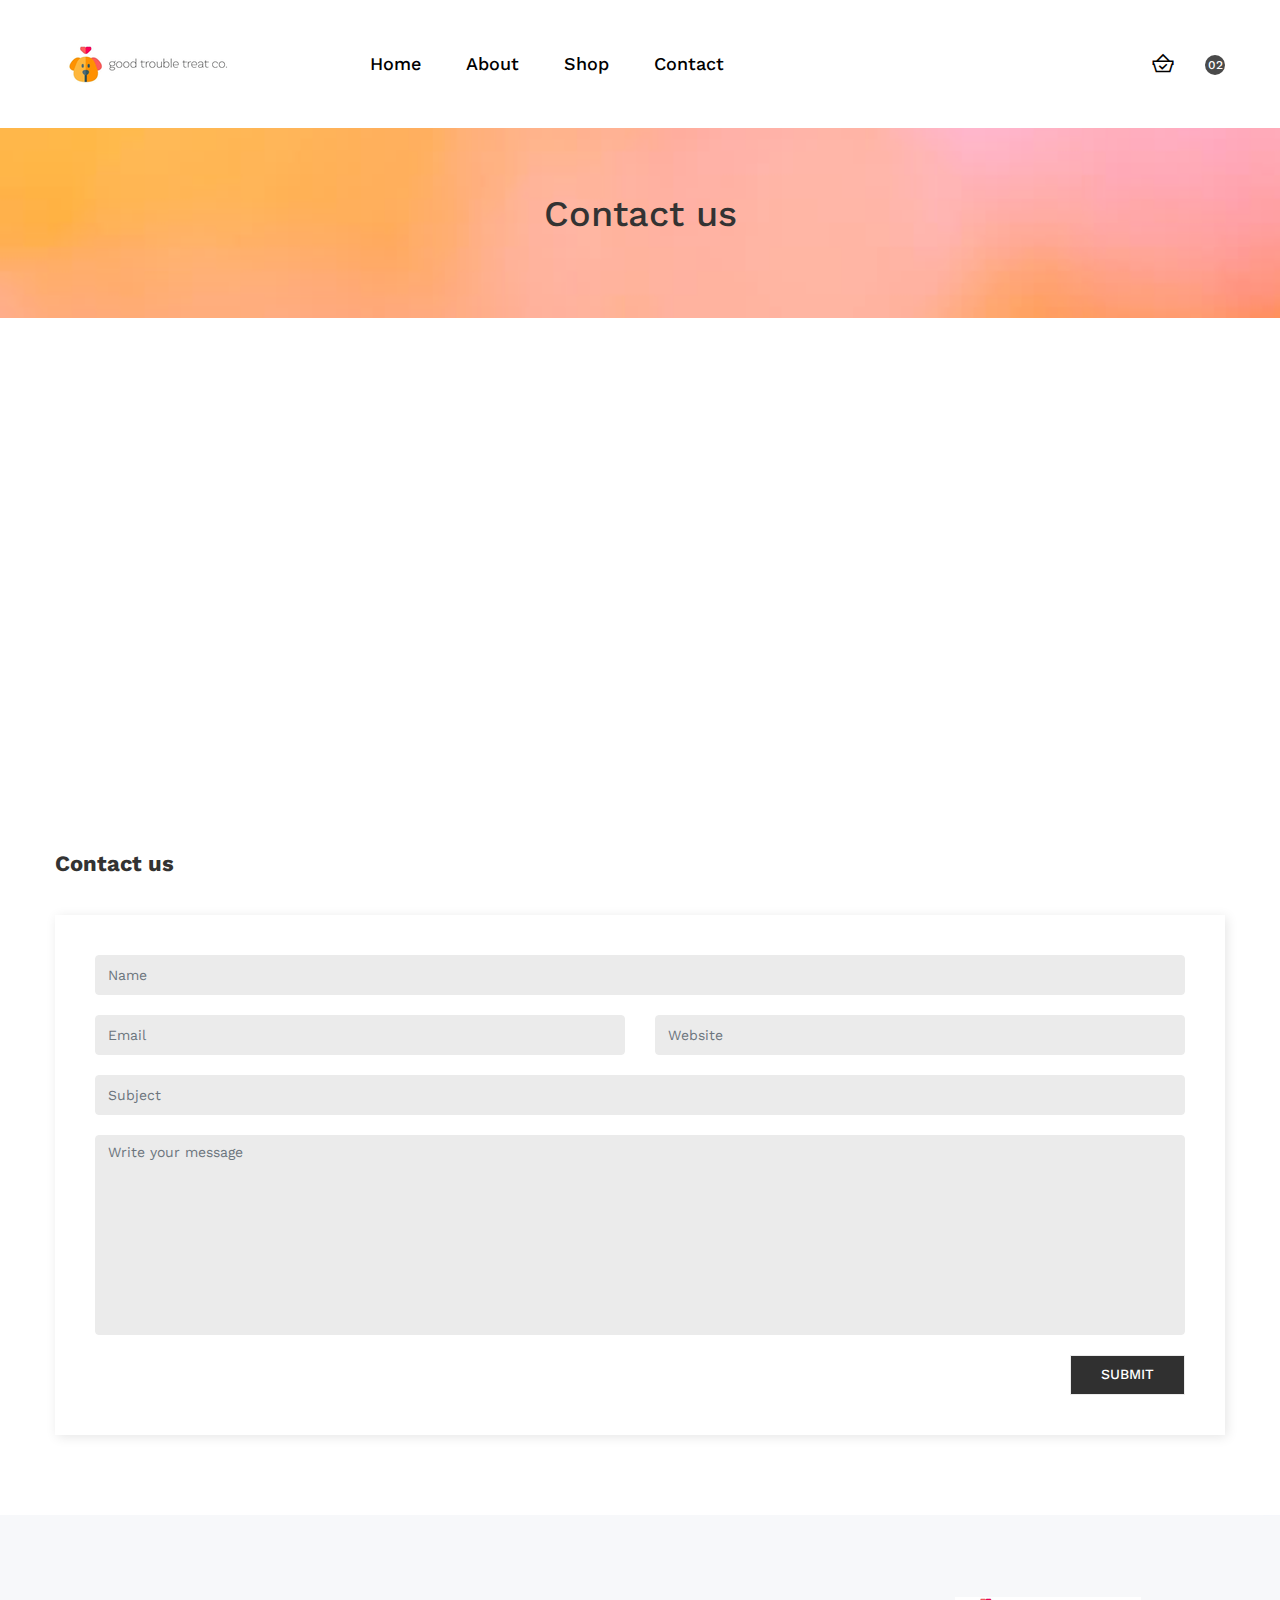
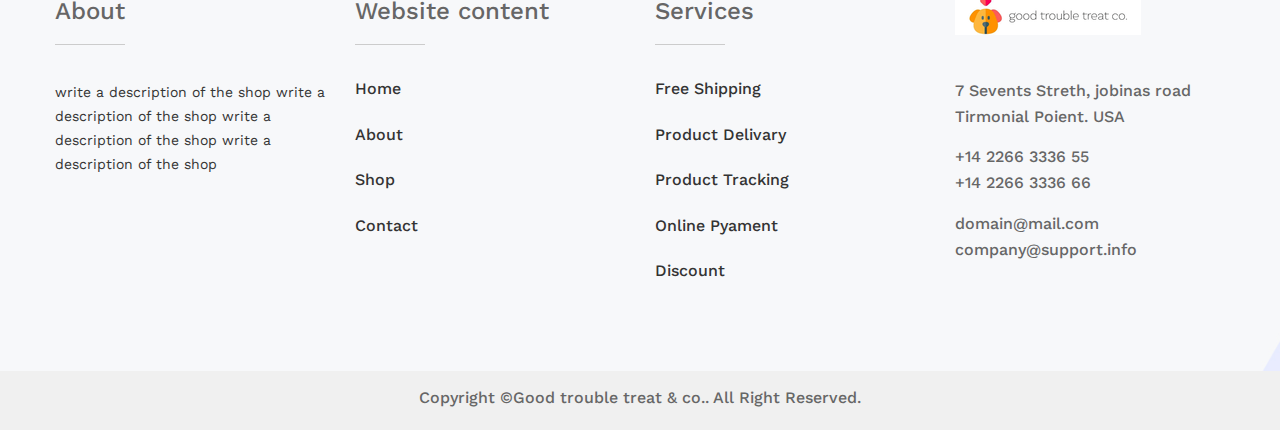
<file: contact.html>
<!doctype html>
<html class="no-js" lang="zxx">

<head>
    <meta charset="utf-8">
    <meta http-equiv="x-ua-compatible" content="ie=edge">
    <title>Contact || Hopsop - Travel Accessories eCommerce Template</title>
    <meta name="viewport" content="width=device-width, initial-scale=1, shrink-to-fit=no">
    <!-- Favicons -->
    <link rel="shortcut icon" href="img/favicon.ico">
    <!-- Fontawesome css -->
    <link rel="stylesheet" href="css/font-awesome.min.css">
    <!-- Animate css -->
    <link rel="stylesheet" href="css/animate.css">
    <!-- Ionicons css -->
    <link rel="stylesheet" href="css/fontello.css">
    <!-- Nice select css -->
    <link rel="stylesheet" href="css/nice-select.css">
    <!-- Jquery fancybox css -->
    <link rel="stylesheet" href="css/jquery.fancybox.css">
    <!-- Jquery ui price slider css -->
    <link rel="stylesheet" href="css/jquery-ui.min.css">
    <!-- Meanmenu css -->
    <link rel="stylesheet" href="css/meanmenu.min.css">
    <!-- Owl carousel css -->
    <link rel="stylesheet" href="css/owl.carousel.min.css">
    <!-- Bootstrap css -->
    <link rel="stylesheet" href="css/bootstrap.min.css">
    <!-- Custom css -->
    <link rel="stylesheet" href="css/default.css">
    <!-- Main css -->
    <link rel="stylesheet" href="style.css">
    <!-- Responsive css -->
    <link rel="stylesheet" href="css/responsive.css">

    <!-- Modernizer js -->
    <script src="js/vendor/modernizr-3.5.0.min.js"></script>
</head>

<body>
    <!--[if lte IE 9]>
		<p class="browserupgrade">You are using an <strong>outdated</strong> browser. Please <a href="https://browsehappy.com/">upgrade your browser</a> to improve your experience and security.</p>
	<![endif]-->

    <!-- Main Wrapper Start Here -->
    <div class="wrapper">
        <!-- Main Header Area Start Here -->
        <header class="header-sticky">
            <div class="coustom-container">
                <div class="main-header">
                    <div class="row">
                       <!-- Logo Start Here -->
                        <div class="col-xl-2 col-lg-3 col-md-5 col-sm-6 col-5">
                            <div class="logo">
                                <a href="index.html"><img src="img/logo.png" alt="logo"></a>
                            </div>
                        </div>
                        <!-- Logo End Here -->
                        <!-- Header Menu & Cart Area Start Here -->
                        <div class="col-xl-7 col-lg-6 d-none d-lg-block">
                            <div class="maain-menu-area maain-menu-area-three  position-relative pl-155">
                                <!-- Primary Menu Start -->
                                <div class="primary-menu">
                                    <nav>
                                        <ul class="primary-menu-list d-flex">
                                            <li class="active"><a href="index.html">Home</a>
                                               
                                            </li>
                                            <li class="position-static"><a href="about.html">About</a></li>
                                            <li><a href="shop.html">Shop</a>
                                            </li>
                                            
                                            <li><a href="contact.html">Contact</a></li>
                                        </ul>
                                    </nav>
                                </div>
                                <!-- Primary Menu End -->
                            </div>
                        </div>
                        <!-- Header Menu & Cart Area End Here -->
                        <!-- Cart Box Start Here -->
                        <div class="col-xl-3 col-lg-3 col-md-7 col-sm-6 col-7">
                            <!-- Cart & Search Area Start -->
                            <div class="search-cart-area pr-all-50 float-right">
                                <ul class="d-flex">
                                    
                                    <li><a href="#"><i class="header-cart icon-cart"></i><span>02</span></a>
                                        <!-- Cart Box Start -->
                                        <ul class="ht-dropdown cart-box-width">
                                            <!-- Single Cart Box Start -->
                                            <li class="single-cart-box">
                                                <div class="cart-img">
                                                    <a href="#"><img src="img/products/p1.jpg" alt="cart-image"></a>
                                                    <span class="pro-quantity">1X</span>
                                                </div>
                                                <div class="cart-content">
                                                    <h6><a href="product-details.html">Printed Summer Red </a></h6>
                                                    <span class="cart-price">27.45</span>
                                                    <span>Size: S</span>
                                                    <span>Color: Yellow</span>
                                                </div>
                                                <a class="del-icone" href="#"><i class="ion-close"></i></a>
                                            </li>
                                            <!-- Single Cart Box End -->
                                            <!-- Single Cart Box Start -->
                                            <li class="single-cart-box">
                                                <div class="cart-img">
                                                    <a href="#"><img src="img/p1.jpg" alt="cart-image"></a>
                                                    <span class="pro-quantity">1X</span>
                                                </div>
                                                <div class="cart-content">
                                                    <h6><a href="product-details.html">Printed Round Neck</a></h6>
                                                    <span class="cart-price">45.00</span>
                                                    <span>Size: XL</span>
                                                    <span>Color: Green</span>
                                                </div>
                                                <a class="del-icone" href="#"><i class="ion-close"></i></a>
                                            </li>
                                            <!-- Single Cart Box End -->
                                            <!-- Cart Footer Inner Start -->
                                            <li class="cart-footer">
                                                <ul class="price-content">
                                                    <li>Subtotal <span>$57.95</span></li>
                                                    <li>Shipping <span>Free</span></li>
                                                    <li>Taxes <span>$0.00</span></li>
                                                    <li>Total <span>$64.95</span></li>
                                                </ul>
                                                <div class="cart-actions text-center">
                                                    <a class="cart-checkout" href="checkout.html">Checkout</a>
                                                </div>
                                            </li>
                                            <!-- Cart Footer Inner End -->
                                        </ul>
                                        <!-- Cart Box End -->
                                    </li>
                                </ul>
                            </div>
                            <!-- Cart & Search Area End -->
                        </div>
                        <!-- Cart Box End Here -->
                    </div>
                    <!-- Mobile Menu Start -->
                    <div class="mobile-menu d-block d-lg-none">
                        <nav>
                            <ul>
                                <li><a href="index.html">home</a>
                                   
                                </li>
                                <li><a href="about.html">About</a></li>
                                 <li><a href="shop.html">shop</a>
                                   
                                </li>
                                
                                <li><a href="contact.html">contact us</a></li>
                            </ul>
                        </nav>
                    </div>
                    <!-- Mobile Menu End -->
                </div>
            </div>
            <!-- Container End -->
        </header>
        <!-- Main Header Area End Here -->
        <!-- Breadcrumb Area Start Here -->
        <div class="breadcrumb-area pt-65 pb-70 bg-img" style="background-image:url(img/back2.jpg);">
            <div class="container">
                <div class="breadcrumb-wrap text-center">
                    <h3>Contact us</h3>
                    
                </div>
            </div>
        </div>
        
        <div class="goole-map">
            <iframe src="https://www.google.com/maps/embed?pb=!1m18!1m12!1m3!1d12918.156315134122!2d14.348305169775402!3d35.958243800000034!2m3!1f0!2f0!3f0!3m2!1i1024!2i768!4f13.1!3m3!1m2!1s0x130e4c356a170ed5%3A0xe6d2527e45f9bea7!2sDog%20walking%20ridge%20with%20views!5e0!3m2!1sfr!2stn!4v1627297876920!5m2!1sfr!2stn" 
            width="100%" height="450px" 
            style="border:0;" allowfullscreen="" loading="lazy"></iframe>
        </div>
        <!-- Regester Page Start Here -->
        <div class="register-area white-bg ptb-80">
		    <div class="container">
            <h3 class="login-header">Contact us</h3>
		        <div class="row">
		            <div class="col-xl-12">
                        <div class="register-contact  clearfix">
                            <form id="contact-form" class="contact-form" action="mail.php" method="post">
                                <div class="address-wrapper row">
                                    <div class="col-md-12">
                                        <div class="address-fname">
                                            <input class="form-control" type="text" name="name" placeholder="Name">
                                        </div>
                                    </div>
                                    <div class="col-md-6">
                                        <div class="address-email">
                                            <input class="form-control" type="email" name="email" placeholder="Email">
                                        </div>
                                    </div>
                                    <div class="col-md-6">
                                        <div class="address-web">
                                            <input class="form-control" type="text" name="website" placeholder="Website">
                                        </div>
                                    </div>
                                    <div class="col-md-12">
                                        <div class="address-subject">
                                            <input class="form-control" type="text" name="subject" placeholder="Subject">
                                        </div>
                                    </div>
                                    <div class="col-md-12">
                                        <div class="address-textarea">
                                            <textarea name="message" class="form-control" placeholder="Write your message"></textarea>
                                        </div>
                                    </div>
                                </div>
                                <div class="footer-content mail-content clearfix">
                                    <div class="send-email float-md-right">
                                        <input value="Submit" class="return-customer-btn" type="submit">
                                    </div>
                                </div>
                                <p class="form-message"></p>
                            </form>
                        </div>
		            </div>
		        </div>
		    </div>
		</div>
        <!-- Register Page End Here -->
        <footer class="footer-area bg-img">
            <div class="footer-top bg-img pt-82 pb-50" style="background-image:url(img/bg-image/footer-bg.jpg);">
                <div class="container">
                    <div class="row">
                        
                        <div class="col-lg-3 col-sm-6 col-md-4">
                            <div class="footer-widget mb-40">
                                <div class="footer-title mb-55">
                                    <h4>About</h4>
                                </div>
                                <div class="footer-content">
                                    <p>
                                        write a description of the shop
                                        write a description of the shop
                                        write a description of the shop
                                        write a description of the shop

                                    </p>
                                </div>
                            </div>
                        </div>
                        <div class="col-lg-3 col-sm-6 col-md-4">
                            <div class="footer-widget mb-40">
                                <div class="footer-title mb-55">
                                    <h4>Website content</h4>
                                </div>
                                <div class="footer-content">
                                    <ul>
                                        <li><a href="index.html">Home</a></li>
                                        <li><a href="about.html">About</a></li>
                                        <li><a href="shop.html">Shop</a></li>
                                        <li><a href="contact.html">Contact</a></li>
                                    </ul>
                                </div>
                            </div>
                        </div>
                        <div class="col-lg-3 col-sm-6 col-md-4">
                            <div class="footer-widget mb-40">
                                <div class="footer-title mb-55">
                                    <h4>Services</h4>
                                </div>
                                <div class="footer-content">
                                    <ul>
                                        <li><a href="#">Free Shipping</a></li>
                                        <li><a href="#">Product Delivary</a></li>
                                        <li><a href="#">Product Tracking</a></li>
                                        <li><a href="#">Online Pyament</a></li>
                                        <li><a href="#">Discount</a></li>
                                    </ul>
                                </div>
                            </div>
                        </div>
                        <div class="col-lg-3 col-sm-6 col-md-4">
                            <div class="footer-widget">
                                <div class="footer-logo mb-43">
                                    <a href="index.html">
                                        <img alt="brand-image" src="img/logo.png">
                                    </a>
                                </div>
                                <div class="footer-addres">
                                    <p>7 Sevents Streth, jobinas road Tirmonial Poient. USA</p>
                                    <div class="footer-phn-email">
                                        <a href="#">+14 2266 3336 55</a>
                                        <a href="#">+14 2266 3336 66</a>
                                    </div>
                                    <div class="footer-phn-email">
                                        <a href="#">domain@mail.com</a>
                                        <a href="#">company@support.info</a>
                                    </div>
                                </div>
                            </div>
                        </div>
                    </div>
                </div>
            </div>
            <div class="footer-bottom">
                <div class="container">
                    <div class="copyright text-center">
                        <p>Copyright ©<a href="#">Good trouble treat & co.</a>. All Right Reserved.</p>
                    </div>
                </div>
            </div>
        </footer>
    </div>
    <!-- Main Wrapper End Here -->

    <!-- jquery 3.2.1 -->
    <script src="js/vendor/jquery-3.2.1.min.js"></script>
    <!-- Countdown js -->
    <script src="js/jquery.countdown.min.js"></script>
    <!-- ajax mail -->
    <script src="js/ajax-mail.js"></script>
    <!-- Mobile menu js -->
    <script src="js/jquery.meanmenu.min.js"></script>
    <!-- ScrollUp js -->
    <script src="js/jquery.scrollUp.js"></script>
    <!-- Fancybox js -->
    <script src="js/jquery.fancybox.min.js"></script>
    <!-- Jquery nice select js -->
    <script src="js/jquery.nice-select.min.js"></script>
    <!-- Jquery ui price slider js -->
    <script src="js/jquery-ui.min.js"></script>
    <!-- Owl carousel -->
    <script src="js/owl.carousel.min.js"></script>
    <!-- Bootstrap popper js -->
    <script src="js/popper.min.js"></script>
    <!-- Bootstrap js -->
    <script src="js/bootstrap.min.js"></script>
    <!-- Plugin js -->
    <script src="js/plugins.js"></script>
    
    <script src="js/main.js"></script>
</body>

</html>
</file>
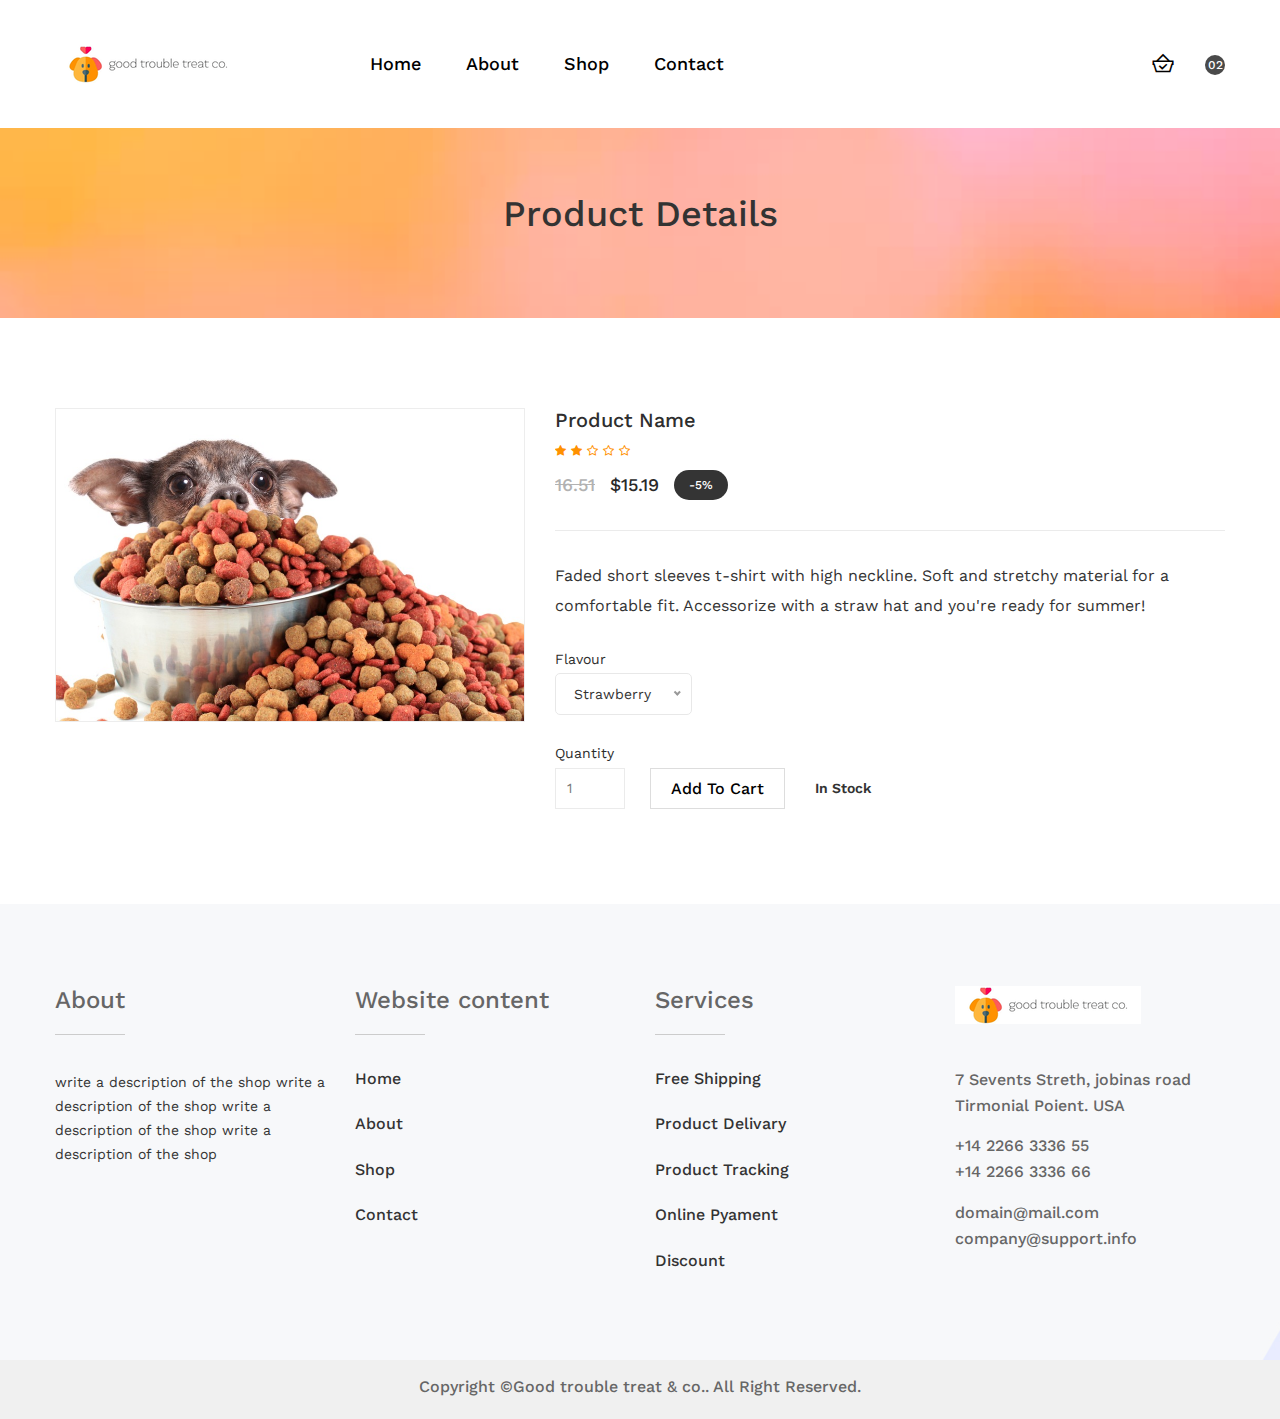
<file: product-details.html>
<!doctype html>
<html class="no-js" lang="zxx">

<head>
    <meta charset="utf-8">
    <meta http-equiv="x-ua-compatible" content="ie=edge">
    <title>Product Details || Hopsop - Travel Accessories eCommerce Template</title>
    <meta name="viewport" content="width=device-width, initial-scale=1, shrink-to-fit=no">
    <!-- Favicons -->
    <link rel="shortcut icon" href="img/favicon.ico">
    <!-- Fontawesome css -->
    <link rel="stylesheet" href="css/font-awesome.min.css">
    <!-- Animate css -->
    <link rel="stylesheet" href="css/animate.css">
    <!-- Ionicons css -->
    <link rel="stylesheet" href="css/fontello.css">
    <!-- Nice select css -->
    <link rel="stylesheet" href="css/nice-select.css">
    <!-- Jquery fancybox css -->
    <link rel="stylesheet" href="css/jquery.fancybox.css">
    <!-- Jquery ui price slider css -->
    <link rel="stylesheet" href="css/jquery-ui.min.css">
    <!-- Meanmenu css -->
    <link rel="stylesheet" href="css/meanmenu.min.css">
    <!-- Owl carousel css -->
    <link rel="stylesheet" href="css/owl.carousel.min.css">
    <!-- Bootstrap css -->
    <link rel="stylesheet" href="css/bootstrap.min.css">
    <!-- Custom css -->
    <link rel="stylesheet" href="css/default.css">
    <!-- Main css -->
    <link rel="stylesheet" href="style.css">
    <!-- Responsive css -->
    <link rel="stylesheet" href="css/responsive.css">

    <!-- Modernizer js -->
    <script src="js/vendor/modernizr-3.5.0.min.js"></script>
</head>

<body>
    <!--[if lte IE 9]>
		<p class="browserupgrade">You are using an <strong>outdated</strong> browser. Please <a href="https://browsehappy.com/">upgrade your browser</a> to improve your experience and security.</p>
	<![endif]-->

    <!-- Main Wrapper Start Here -->
    <div class="wrapper">
        <!-- Main Header Area Start Here -->
        <header class="header-sticky">
            <div class="coustom-container">
                <div class="main-header">
                    <div class="row">
                       <!-- Logo Start Here -->
                        <div class="col-xl-2 col-lg-3 col-md-5 col-sm-6 col-5">
                            <div class="logo">
                                <a href="index.html"><img src="img/logo.png" alt="logo"></a>
                            </div>
                        </div>
                        <!-- Logo End Here -->
                        <!-- Header Menu & Cart Area Start Here -->
                        <div class="col-xl-7 col-lg-6 d-none d-lg-block">
                            <div class="maain-menu-area maain-menu-area-three  position-relative pl-155">
                                <!-- Primary Menu Start -->
                                <div class="primary-menu">
                                    <nav>
                                        <ul class="primary-menu-list d-flex">
                                            <li class="active"><a href="index.html">Home</a>
                                               
                                            </li>
                                            <li class="position-static"><a href="about.html">About</a></li>
                                            <li><a href="shop.html">Shop</a>
                                            </li>
                                            
                                            <li><a href="contact.html">Contact</a></li>
                                        </ul>
                                    </nav>
                                </div>
                                <!-- Primary Menu End -->
                            </div>
                        </div>
                        <!-- Header Menu & Cart Area End Here -->
                        <!-- Cart Box Start Here -->
                        <div class="col-xl-3 col-lg-3 col-md-7 col-sm-6 col-7">
                            <!-- Cart & Search Area Start -->
                            <div class="search-cart-area pr-all-50 float-right">
                                <ul class="d-flex">
                                    
                                    <li><a href="#"><i class="header-cart icon-cart"></i><span>02</span></a>
                                        <!-- Cart Box Start -->
                                        <ul class="ht-dropdown cart-box-width">
                                            <!-- Single Cart Box Start -->
                                            <li class="single-cart-box">
                                                <div class="cart-img">
                                                    <a href="#"><img src="img/products/p1.jpg" alt="cart-image"></a>
                                                    <span class="pro-quantity">1X</span>
                                                </div>
                                                <div class="cart-content">
                                                    <h6><a href="product-details.html">Printed Summer Red </a></h6>
                                                    <span class="cart-price">27.45</span>
                                                    <span>Size: S</span>
                                                    <span>Color: Yellow</span>
                                                </div>
                                                <a class="del-icone" href="#"><i class="ion-close"></i></a>
                                            </li>
                                            <!-- Single Cart Box End -->
                                            <!-- Single Cart Box Start -->
                                            <li class="single-cart-box">
                                                <div class="cart-img">
                                                    <a href="#"><img src="img/p1.jpg" alt="cart-image"></a>
                                                    <span class="pro-quantity">1X</span>
                                                </div>
                                                <div class="cart-content">
                                                    <h6><a href="product-details.html">Printed Round Neck</a></h6>
                                                    <span class="cart-price">45.00</span>
                                                    <span>Size: XL</span>
                                                    <span>Color: Green</span>
                                                </div>
                                                <a class="del-icone" href="#"><i class="ion-close"></i></a>
                                            </li>
                                            <!-- Single Cart Box End -->
                                            <!-- Cart Footer Inner Start -->
                                            <li class="cart-footer">
                                                <ul class="price-content">
                                                    <li>Subtotal <span>$57.95</span></li>
                                                    <li>Shipping <span>Free</span></li>
                                                    <li>Taxes <span>$0.00</span></li>
                                                    <li>Total <span>$64.95</span></li>
                                                </ul>
                                                <div class="cart-actions text-center">
                                                    <a class="cart-checkout" href="checkout.html">Checkout</a>
                                                </div>
                                            </li>
                                            <!-- Cart Footer Inner End -->
                                        </ul>
                                        <!-- Cart Box End -->
                                    </li>
                                </ul>
                            </div>
                            <!-- Cart & Search Area End -->
                        </div>
                        <!-- Cart Box End Here -->
                    </div>
                    <!-- Mobile Menu Start -->
                    <div class="mobile-menu d-block d-lg-none">
                        <nav>
                            <ul>
                                <li><a href="index.html">home</a>
                                   
                                </li>
                                <li><a href="about.html">About</a></li>
                                 <li><a href="shop.html">shop</a>
                                   
                                </li>
                                
                                <li><a href="contact.html">contact us</a></li>
                            </ul>
                        </nav>
                    </div>
                    <!-- Mobile Menu End -->
                </div>
            </div>
            <!-- Container End -->
        </header>
        <!-- Main Header Area End Here -->
        <!-- Breadcrumb Area Start Here -->
        <div class="breadcrumb-area pt-65 pb-70 bg-img" style="background-image:url(img/back2.jpg);">
            <div class="container">
                <div class="breadcrumb-wrap text-center">
                    <h3>Product Details</h3>
                    
                </div>
            </div>
        </div>
        <!-- Breadcrumb Area End Here -->
        <!-- Product Thumbnail Start -->
        <div class="main-product-thumbnail white-bg pt-90 pb-90">
            <div class="container">
                <div class="row">
                    <div class="col-lg-5 col-md-6 mb-all-40">
                        <div class="tab-content">
                            <div id="thumb1" class="tab-pane fade show active">
                                <a data-fancybox="images" href="img/p6.jpg"><img src="img/p6.jpg" alt="product-view"></a>
                            </div>
                            
                        </div>
                        
                    </div>
                    
                    <div class="col-lg-7 col-md-6">
                        <div class="thubnail-desc fix">
                            <h3 class="product-header">Product name</h3>
                            <ul class="rating-summary">
                                <li class="rating-pro">
                                    <i class="fa fa-star"></i>
                                    <i class="fa fa-star"></i>
                                    <i class="fa fa-star-o"></i>
                                    <i class="fa fa-star-o"></i>
                                    <i class="fa fa-star-o"></i>
                                </li>
                            </ul>
                            <div class="pro-price mt-10">
                                <p class="d-flex align-items-center">
                                    <span class="prev-price">16.51</span>
                                    <span class="price">$15.19</span>
                                    <span class="saving-price">-5%</span>
                                </p>
                            </div>
                            <p class="pro-desc-details">Faded short sleeves t-shirt with high neckline. Soft and stretchy material for a comfortable fit. Accessorize with a straw hat and you're ready for summer!</p>
                            <div class="product-size mtb-30 clearfix">
                                <label>Flavour</label>
                                <select class="">
                                    <option>Strawberry</option>
                                    <option>Orange</option>
                                    <option>Pineapple</option>
                                </select>
                            </div>
                            
                            <div class="quatity-stock">
                               <label>Quantity</label>
                                <ul class="d-flex flex-wrap  align-items-center">
                                    <li class="box-quantity">
                                        <form action="#">
                                            <input class="quantity" type="number" min="1" value="1">
                                        </form>
                                    </li>
                                    <li>
                                        <button class="pro-cart">add to cart</button>
                                    </li>
                                    <li class="pro-ref">
                                        <p><span class="in-stock"><i class="ion-checkmark-round"></i> in stock</span></p>
                                    </li>
                                </ul>
                            </div>
                            
                        </div>
                    </div>
                </div>
            </div>
        </div>
        
        <footer class="footer-area bg-img">
            <div class="footer-top bg-img pt-82 pb-50" style="background-image:url(img/bg-image/footer-bg.jpg);">
                <div class="container">
                    <div class="row">
                        
                        <div class="col-lg-3 col-sm-6 col-md-4">
                            <div class="footer-widget mb-40">
                                <div class="footer-title mb-55">
                                    <h4>About</h4>
                                </div>
                                <div class="footer-content">
                                    <p>
                                        write a description of the shop
                                        write a description of the shop
                                        write a description of the shop
                                        write a description of the shop

                                    </p>
                                </div>
                            </div>
                        </div>
                        <div class="col-lg-3 col-sm-6 col-md-4">
                            <div class="footer-widget mb-40">
                                <div class="footer-title mb-55">
                                    <h4>Website content</h4>
                                </div>
                                <div class="footer-content">
                                    <ul>
                                        <li><a href="index.html">Home</a></li>
                                        <li><a href="about.html">About</a></li>
                                        <li><a href="shop.html">Shop</a></li>
                                        <li><a href="contact.html">Contact</a></li>
                                    </ul>
                                </div>
                            </div>
                        </div>
                        <div class="col-lg-3 col-sm-6 col-md-4">
                            <div class="footer-widget mb-40">
                                <div class="footer-title mb-55">
                                    <h4>Services</h4>
                                </div>
                                <div class="footer-content">
                                    <ul>
                                        <li><a href="#">Free Shipping</a></li>
                                        <li><a href="#">Product Delivary</a></li>
                                        <li><a href="#">Product Tracking</a></li>
                                        <li><a href="#">Online Pyament</a></li>
                                        <li><a href="#">Discount</a></li>
                                    </ul>
                                </div>
                            </div>
                        </div>
                        <div class="col-lg-3 col-sm-6 col-md-4">
                            <div class="footer-widget">
                                <div class="footer-logo mb-43">
                                    <a href="index.html">
                                        <img alt="brand-image" src="img/logo.png">
                                    </a>
                                </div>
                                <div class="footer-addres">
                                    <p>7 Sevents Streth, jobinas road Tirmonial Poient. USA</p>
                                    <div class="footer-phn-email">
                                        <a href="#">+14 2266 3336 55</a>
                                        <a href="#">+14 2266 3336 66</a>
                                    </div>
                                    <div class="footer-phn-email">
                                        <a href="#">domain@mail.com</a>
                                        <a href="#">company@support.info</a>
                                    </div>
                                </div>
                            </div>
                        </div>
                    </div>
                </div>
            </div>
            <div class="footer-bottom">
                <div class="container">
                    <div class="copyright text-center">
                        <p>Copyright ©<a href="#">Good trouble treat & co.</a>. All Right Reserved.</p>
                    </div>
                </div>
            </div>
        </footer>
        
        <div class="main-product-thumbnail quick-thumb-content">
            <div class="container">
                <!-- The Modal -->
                <div class="modal fade" id="product-window">
                    <div class="modal-dialog modal-lg modal-dialog-centered">
                        <div class="modal-content">
                            <!-- Modal Header -->
                            <div class="modal-header">
                                <button type="button" class="close" data-dismiss="modal">&times;</button>
                            </div>
                            <!-- Modal body -->
                            <div class="modal-body">
                                <div class="row">
                                    <!-- Main Thumbnail Image Start -->
                                    <div class="col-lg-6 col-md-6 mb-all-40">
                                        <!-- Thumbnail Large Image start -->
                                        <div class="tab-content">
                                            <div id="pro-1" class="tab-pane fade show active">
                                                <a data-fancybox="images" href="img/products/p3.jpg"><img src="img/products/p3.jpg" alt="product-view"></a>
                                            </div>
                                            <div id="pro-2" class="tab-pane fade">
                                                <a data-fancybox="images" href="img/products/p5.jpg"><img src="img/products/p5.jpg" alt="product-view"></a>
                                            </div>
                                            <div id="pro-3" class="tab-pane fade">
                                                <a data-fancybox="images" href="img/products/p7.jpg"><img src="img/products/p7.jpg" alt="product-view"></a>
                                            </div>
                                            <div id="pro-4" class="tab-pane fade">
                                                <a data-fancybox="images" href="img/products/p2.jpg"><img src="img/products/p2.jpg" alt="product-view"></a>
                                            </div>
                                        </div>
                                        <!-- Thumbnail Large Image End -->
                                        <!-- Thumbnail Image End -->
                                        <div class="product-thumbnail">
                                            <div class="thumb-menu owl-carousel nav nav-style tabs-area" role="tablist">
                                                <a class="active" data-toggle="tab" href="#pro-1"><img src="img/thumbail/t1.jpg" alt="product-thumbnail"></a>
                                                <a data-toggle="tab" href="#pro-2"><img src="img/thumbail/t2.jpg" alt="product-thumbnail"></a>
                                                <a data-toggle="tab" href="#pro-3"><img src="img/thumbail/t3.jpg" alt="product-thumbnail"></a>
                                                <a data-toggle="tab" href="#pro-4"><img src="img/thumbail/t4.jpg" alt="product-thumbnail"></a>
                                            </div>
                                        </div>
                                        <!-- Thumbnail image end -->
                                    </div>
                                    <!-- Main Thumbnail Image End -->
                                    <!-- Thumbnail Description Start -->
                                    <div class="col-lg-6 col-md-6">
                                        <div class="thubnail-desc fix">
                                            <h3 class="product-header">Faded Short Sleeves T-shirt</h3>
                                            <ul class="rating-summary">
                                                <li class="rating-pro">
                                                    <i class="fa fa-star"></i>
                                                    <i class="fa fa-star"></i>
                                                    <i class="fa fa-star-o"></i>
                                                    <i class="fa fa-star-o"></i>
                                                    <i class="fa fa-star-o"></i>
                                                </li>
                                                <li class="read-review"><a href="#">read reviews (1)</a></li>
                                                <li class="write-review"><a href="#">write review</a></li>
                                            </ul>
                                            <div class="pro-price mt-10">
                                                <p class="d-flex align-items-center"><span class="prev-price">16.51</span><span class="price">$15.19</span><span class="saving-price">-5%</span></p>
                                            </div>
                                            <p class="pro-desc-details">Faded short sleeves t-shirt with high neckline. Soft and stretchy material for a comfortable fit. Accessorize with a straw hat and you're ready for summer!</p>
                                            <div class="product-size mtb-30 clearfix">
                                                <label>Size</label>
                                                <select class="">
                                                    <option>S</option>
                                                    <option>M</option>
                                                    <option>L</option>
                                                </select>
                                            </div>
                                            <div class="color clearfix mb-30">
                                                <label>color</label>
                                                <ul class="color-list">
                                                   <li>
                                                        <a class="white" href="#"></a>
                                                    </li>
                                                    <li>
                                                        <a class="orange active" href="#"></a>
                                                    </li>
                                                    <li>
                                                        <a class="paste" href="#"></a>
                                                    </li>
                                                </ul>
                                            </div>
                                            <div class="quatity-stock">
                                               <label>Quantity</label>
                                                <ul class="d-flex flex-wrap  align-items-center">
                                                    <li class="box-quantity">
                                                        <form action="#">
                                                            <input class="quantity" type="number" min="1" value="1">
                                                        </form>
                                                    </li>
                                                    <li>
                                                        <button class="pro-cart">add to cart</button>
                                                    </li>
                                                    <li class="pro-ref">
                                                        <p><span class="in-stock"><i class="ion-checkmark-round"></i> in stock</span></p>
                                                    </li>
                                                </ul>
                                            </div>
                                            <div class="social-sharing mt-30">
                                                <ul>
                                                    <li><label>share</label></li>
                                                    <li><a href="#"><i class="fa fa-facebook" aria-hidden="true"></i></a></li>
                                                    <li><a href="#"><i class="fa fa-twitter" aria-hidden="true"></i></a></li>
                                                    <li><a href="#"><i class="fa fa-google-plus" aria-hidden="true"></i></a></li>
                                                    <li><a href="#"><i class="fa fa-pinterest-p" aria-hidden="true"></i></a></li>
                                                </ul>
                                            </div>
                                        </div>
                                    </div>
                                    <!-- Thumbnail Description End -->
                                </div>
                            </div>
                            <!-- Modal footer -->
                        </div>
                    </div>
                </div>
            </div>
        </div>
        <!-- Quick View Content End -->
    </div>
    <!-- Main Wrapper End Here -->

    <!-- jquery 3.2.1 -->
    <script src="js/vendor/jquery-3.2.1.min.js"></script>
    <!-- Countdown js -->
    <script src="js/jquery.countdown.min.js"></script>
    <!-- Mobile menu js -->
    <script src="js/jquery.meanmenu.min.js"></script>
    <!-- ScrollUp js -->
    <script src="js/jquery.scrollUp.js"></script>
    <!-- Fancybox js -->
    <script src="js/jquery.fancybox.min.js"></script>
    <!-- Jquery nice select js -->
    <script src="js/jquery.nice-select.min.js"></script>
    <!-- Jquery ui price slider js -->
    <script src="js/jquery-ui.min.js"></script>
    <!-- Owl carousel -->
    <script src="js/owl.carousel.min.js"></script>
    <!-- Bootstrap popper js -->
    <script src="js/popper.min.js"></script>
    <!-- Bootstrap js -->
    <script src="js/bootstrap.min.js"></script>
    <!-- Plugin js -->
    <script src="js/plugins.js"></script>
    <!-- Main activaion js -->
    <script src="js/main.js"></script>
</body>

</html>
</file>
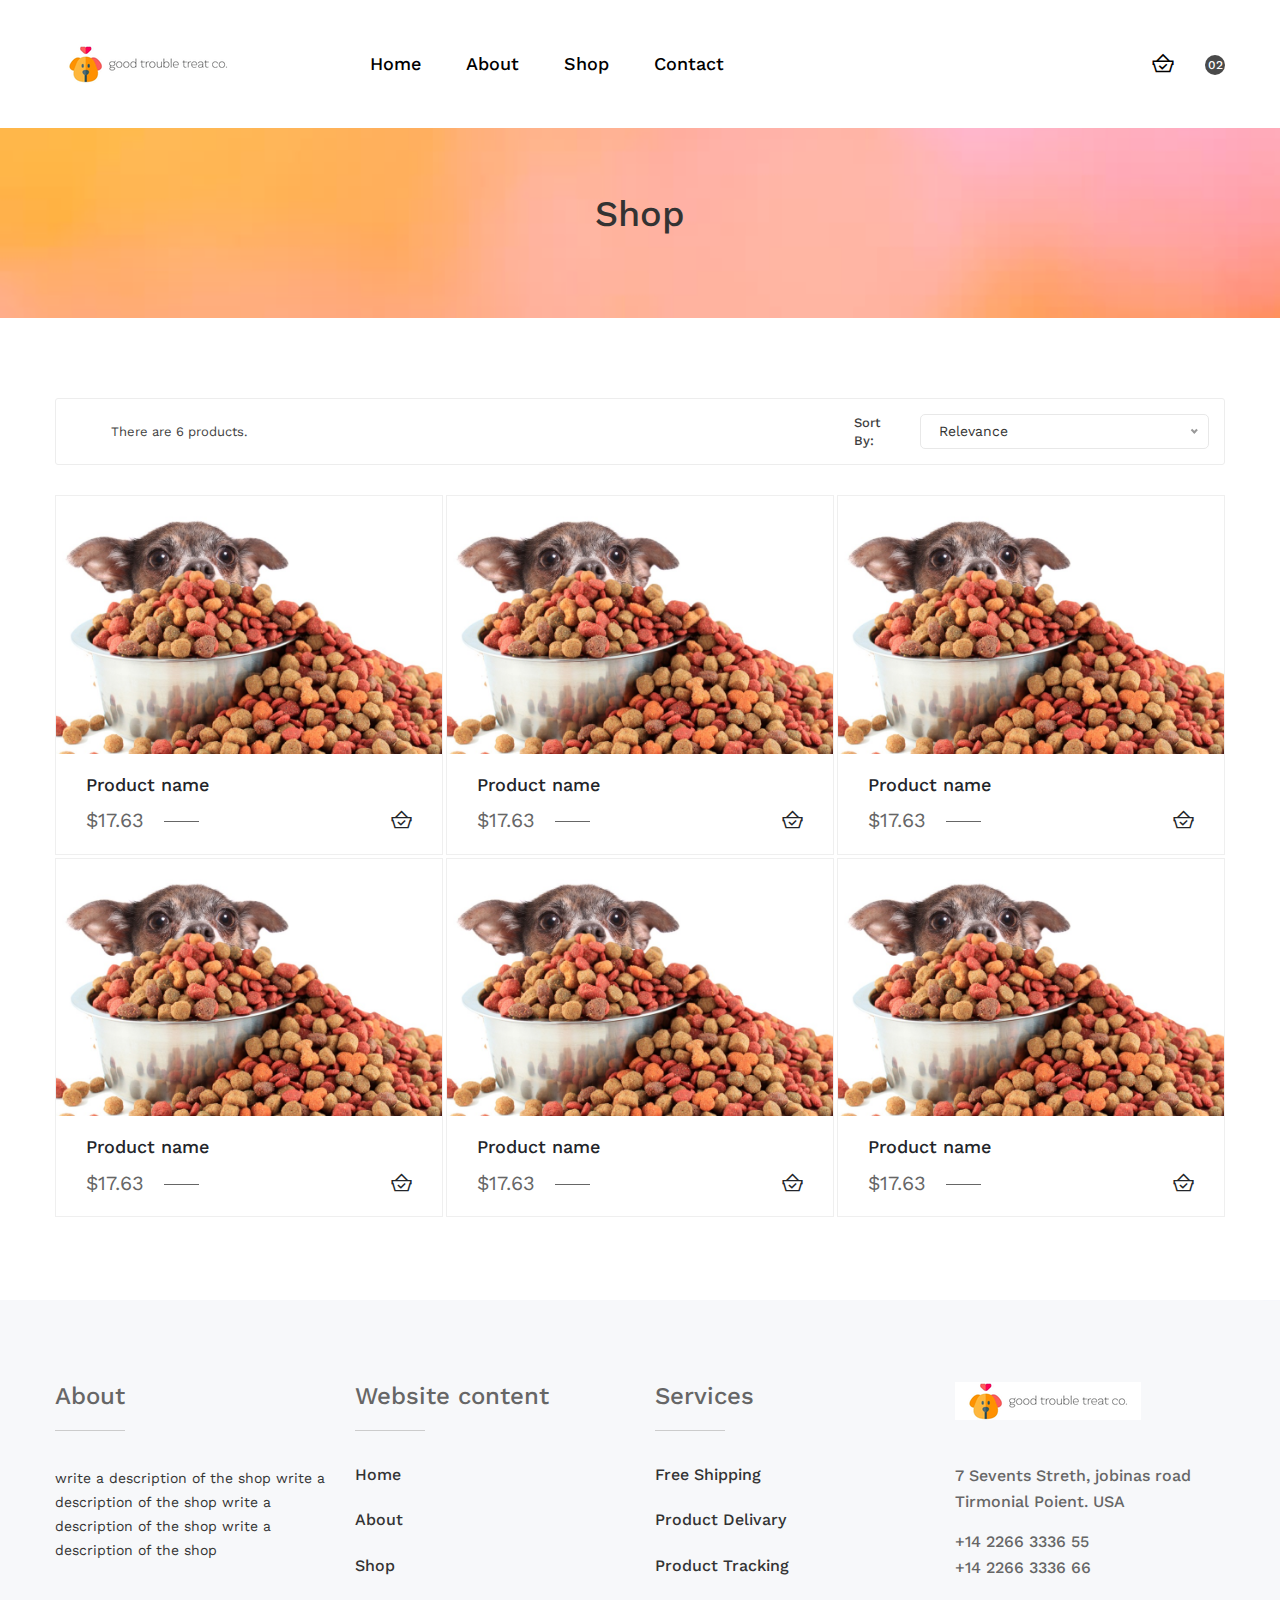
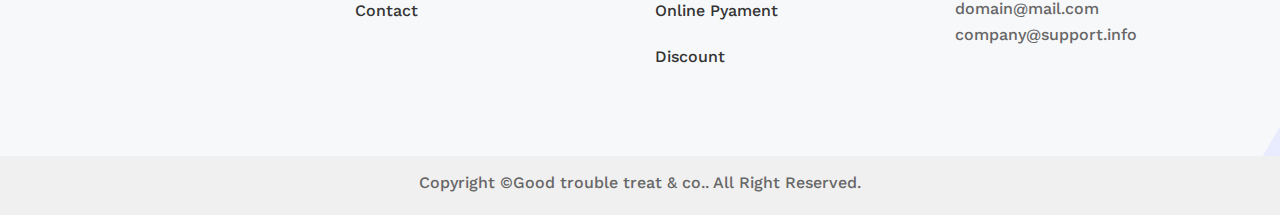
<file: shop.html>
<!doctype html>
<html class="no-js" lang="zxx">

<head>
    <meta charset="utf-8">
    <meta http-equiv="x-ua-compatible" content="ie=edge">
    <title>Shop || Hopsop - Travel Accessories eCommerce Template</title>
    <meta name="viewport" content="width=device-width, initial-scale=1, shrink-to-fit=no">
    <!-- Favicons -->
    <link rel="shortcut icon" href="img/favicon.ico">
    <!-- Fontawesome css -->
    <link rel="stylesheet" href="css/font-awesome.min.css">
    <!-- Animate css -->
    <link rel="stylesheet" href="css/animate.css">
    <!-- Ionicons css -->
    <link rel="stylesheet" href="css/fontello.css">
    <!-- Nice select css -->
    <link rel="stylesheet" href="css/nice-select.css">
    <!-- Jquery fancybox css -->
    <link rel="stylesheet" href="css/jquery.fancybox.css">
    <!-- Jquery ui price slider css -->
    <link rel="stylesheet" href="css/jquery-ui.min.css">
    <!-- Meanmenu css -->
    <link rel="stylesheet" href="css/meanmenu.min.css">
    <!-- Owl carousel css -->
    <link rel="stylesheet" href="css/owl.carousel.min.css">
    <!-- Bootstrap css -->
    <link rel="stylesheet" href="css/bootstrap.min.css">
    <!-- Custom css -->
    <link rel="stylesheet" href="css/default.css">
    <!-- Main css -->
    <link rel="stylesheet" href="style.css">
    <!-- Responsive css -->
    <link rel="stylesheet" href="css/responsive.css">

    <!-- Modernizer js -->
    <script src="js/vendor/modernizr-3.5.0.min.js"></script>
</head>

<body>
    <!--[if lte IE 9]>
		<p class="browserupgrade">You are using an <strong>outdated</strong> browser. Please <a href="https://browsehappy.com/">upgrade your browser</a> to improve your experience and security.</p>
	<![endif]-->

    <!-- Main Wrapper Start Here -->
    <div class="wrapper">
        <!-- Main Header Area Start Here -->
        <header class="header-sticky">
            <div class="coustom-container">
                <div class="main-header">
                    <div class="row">
                       <!-- Logo Start Here -->
                        <div class="col-xl-2 col-lg-3 col-md-5 col-sm-6 col-5">
                            <div class="logo">
                                <a href="index.html"><img src="img/logo.png" alt="logo"></a>
                            </div>
                        </div>
                        <!-- Logo End Here -->
                        <!-- Header Menu & Cart Area Start Here -->
                        <div class="col-xl-7 col-lg-6 d-none d-lg-block">
                            <div class="maain-menu-area maain-menu-area-three  position-relative pl-155">
                                <!-- Primary Menu Start -->
                                <div class="primary-menu">
                                    <nav>
                                        <ul class="primary-menu-list d-flex">
                                            <li class="active"><a href="index.html">Home</a>
                                               
                                            </li>
                                            <li class="position-static"><a href="about.html">About</a></li>
                                            <li><a href="shop.html">Shop</a>
                                            </li>
                                            
                                            <li><a href="contact.html">Contact</a></li>
                                        </ul>
                                    </nav>
                                </div>
                                <!-- Primary Menu End -->
                            </div>
                        </div>
                        <!-- Header Menu & Cart Area End Here -->
                        <!-- Cart Box Start Here -->
                        <div class="col-xl-3 col-lg-3 col-md-7 col-sm-6 col-7">
                            <!-- Cart & Search Area Start -->
                            <div class="search-cart-area pr-all-50 float-right">
                                <ul class="d-flex">
                                    
                                    <li><a href="#"><i class="header-cart icon-cart"></i><span>02</span></a>
                                        <!-- Cart Box Start -->
                                        <ul class="ht-dropdown cart-box-width">
                                            <!-- Single Cart Box Start -->
                                            <li class="single-cart-box">
                                                <div class="cart-img">
                                                    <a href="#"><img src="img/products/p1.jpg" alt="cart-image"></a>
                                                    <span class="pro-quantity">1X</span>
                                                </div>
                                                <div class="cart-content">
                                                    <h6><a href="product-details.html">Printed Summer Red </a></h6>
                                                    <span class="cart-price">27.45</span>
                                                    <span>Size: S</span>
                                                    <span>Color: Yellow</span>
                                                </div>
                                                <a class="del-icone" href="#"><i class="ion-close"></i></a>
                                            </li>
                                            <!-- Single Cart Box End -->
                                            <!-- Single Cart Box Start -->
                                            <li class="single-cart-box">
                                                <div class="cart-img">
                                                    <a href="#"><img src="img/p1.jpg" alt="cart-image"></a>
                                                    <span class="pro-quantity">1X</span>
                                                </div>
                                                <div class="cart-content">
                                                    <h6><a href="product-details.html">Printed Round Neck</a></h6>
                                                    <span class="cart-price">45.00</span>
                                                    <span>Size: XL</span>
                                                    <span>Color: Green</span>
                                                </div>
                                                <a class="del-icone" href="#"><i class="ion-close"></i></a>
                                            </li>
                                            <!-- Single Cart Box End -->
                                            <!-- Cart Footer Inner Start -->
                                            <li class="cart-footer">
                                                <ul class="price-content">
                                                    <li>Subtotal <span>$57.95</span></li>
                                                    <li>Shipping <span>Free</span></li>
                                                    <li>Taxes <span>$0.00</span></li>
                                                    <li>Total <span>$64.95</span></li>
                                                </ul>
                                                <div class="cart-actions text-center">
                                                    <a class="cart-checkout" href="checkout.html">Checkout</a>
                                                </div>
                                            </li>
                                            <!-- Cart Footer Inner End -->
                                        </ul>
                                        <!-- Cart Box End -->
                                    </li>
                                </ul>
                            </div>
                            <!-- Cart & Search Area End -->
                        </div>
                        <!-- Cart Box End Here -->
                    </div>
                    <!-- Mobile Menu Start -->
                    <div class="mobile-menu d-block d-lg-none">
                        <nav>
                            <ul>
                                <li><a href="index.html">home</a>
                                   
                                </li>
                                <li><a href="about.html">About</a></li>
                                 <li><a href="shop.html">shop</a>
                                   
                                </li>
                                
                                <li><a href="contact.html">contact us</a></li>
                            </ul>
                        </nav>
                    </div>
                    <!-- Mobile Menu End -->
                </div>
            </div>
            <!-- Container End -->
        </header>
        <!-- Main Header Area End Here -->
        <!-- Breadcrumb Area Start Here -->
        <div class="breadcrumb-area pt-65 pb-70 bg-img" style="background-image:url(img/back2.jpg);">
            <div class="container">
                <div class="breadcrumb-wrap text-center">
                    <h3>Shop</h3>
                   
                </div>
            </div>
        </div>
        <!-- Breadcrumb Area End Here -->
        <!-- Shop Page Start -->
        <div class="main-shop-page white-bg ptb-80">
            <div class="container">
                <!-- Row End -->
                <div class="row">
                    
                    <!-- Product Categorie List Start -->
                    <div class="col-lg-12 col-md-8">
                       
                        <!-- Grid & List View Start -->
                        <div class="grid-list-top border-default universal-padding d-lg-flex justify-content-md-between align-items-center mb-30">
                            <div class="grid-list-view d-flex align-items-center  mb-sm-15">
                                
                                <span class="show-items">There are 6 products.</span>
                            </div>
                            <!-- Toolbar Short Area Start -->
                            <div class="main-toolbar-sorter clearfix">
                                <div class="toolbar-sorter d-md-flex align-items-center">
                                    <label>Sort By:</label>
                                    <select class="sorter wide">
                                        <option value="Position">Relevance</option>
                                        <option value="Product Name">Name, A to Z</option>
                                        <option value="Product Name">Name, Z to A</option>
                                        <option value="Price">Price low to heigh</option>
                                        <option value="Price">Price heigh to low</option>
                                    </select>
                                </div>
                            </div>
                            <!-- Toolbar Short Area End -->
                        </div>
                        <!-- Grid & List View End -->
                        <div class="shop-area mb-all-40">
                            <!-- Grid & List Main Area End -->
                            <div class="tab-content Products-area">
                                <div id="grid-view" class="tab-pane fade show active">
                                    <div class="row">
                                        <div class="col-lg-4 col-md-6 col-sm-6">
                                            <div class="single-aboss-product mb-3">
                                                <div class="pro-img">
                                                    <a href="product-details.html"><img src="img/p6.jpg" alt=""></a>
                                                    <div class="pro-actions">
                                                        
                                                    </div>
                                                </div>
                                                <div class="pro-content">
                                                    <h4><a href="product-details.html">Product name</a></h4>
                                                    <div class="pro-price-cart">
                                                        <div class="pro-home-price">
                                                            <span>$17.63</span>
                                                        </div>
                                                        <div class="pro-cart">
                                                            <a title="Add To Cart" href="#"><i class="icon-cart"></i></a>
                                                        </div>
                                                    </div>
                                                </div>
                                            </div>
                                        </div>
                                        <div class="col-lg-4 col-md-6 col-sm-6">
                                            <div class="single-aboss-product mb-3">
                                                <div class="pro-img">
                                                    <a href="product-details.html"><img src="img/p6.jpg" alt=""></a>
                                                    <div class="pro-actions">
                                                        
                                                    </div>
                                                </div>
                                                <div class="pro-content">
                                                    <h4><a href="product-details.html">Product name</a></h4>
                                                    <div class="pro-price-cart">
                                                        <div class="pro-home-price">
                                                            <span>$17.63</span>
                                                        </div>
                                                        <div class="pro-cart">
                                                            <a title="Add To Cart" href="#"><i class="icon-cart"></i></a>
                                                        </div>
                                                    </div>
                                                </div>
                                            </div>
                                        </div>
                                        <div class="col-lg-4 col-md-6 col-sm-6">
                                            <div class="single-aboss-product mb-3">
                                                <div class="pro-img">
                                                    <a href="product-details.html"><img src="img/p6.jpg" alt=""></a>
                                                    <div class="pro-actions">
                                                        
                                                    </div>
                                                </div>
                                                <div class="pro-content">
                                                    <h4><a href="product-details.html">Product name</a></h4>
                                                    <div class="pro-price-cart">
                                                        <div class="pro-home-price">
                                                            <span>$17.63</span>
                                                        </div>
                                                        <div class="pro-cart">
                                                            <a title="Add To Cart" href="#"><i class="icon-cart"></i></a>
                                                        </div>
                                                    </div>
                                                </div>
                                            </div>
                                        </div>
                                        <div class="col-lg-4 col-md-6 col-sm-6">
                                            <div class="single-aboss-product mb-3">
                                                <div class="pro-img">
                                                    <a href="product-details.html"><img src="img/p6.jpg" alt=""></a>
                                                    <div class="pro-actions">
                                                        
                                                    </div>
                                                </div>
                                                <div class="pro-content">
                                                    <h4><a href="product-details.html">Product name</a></h4>
                                                    <div class="pro-price-cart">
                                                        <div class="pro-home-price">
                                                            <span>$17.63</span>
                                                        </div>
                                                        <div class="pro-cart">
                                                            <a title="Add To Cart" href="#"><i class="icon-cart"></i></a>
                                                        </div>
                                                    </div>
                                                </div>
                                            </div>
                                        </div>
                                        <div class="col-lg-4 col-md-6 col-sm-6">
                                            <div class="single-aboss-product mb-3">
                                                <div class="pro-img">
                                                    <a href="product-details.html"><img src="img/p6.jpg" alt=""></a>
                                                    <div class="pro-actions">
                                                        
                                                    </div>
                                                </div>
                                                <div class="pro-content">
                                                    <h4><a href="product-details.html">Product name</a></h4>
                                                    <div class="pro-price-cart">
                                                        <div class="pro-home-price">
                                                            <span>$17.63</span>
                                                        </div>
                                                        <div class="pro-cart">
                                                            <a title="Add To Cart" href="#"><i class="icon-cart"></i></a>
                                                        </div>
                                                    </div>
                                                </div>
                                            </div>
                                        </div>
                                        <div class="col-lg-4 col-md-6 col-sm-6">
                                            <div class="single-aboss-product mb-3">
                                                <div class="pro-img">
                                                    <a href="product-details.html"><img src="img/p6.jpg" alt=""></a>
                                                    <div class="pro-actions">
                                                        
                                                    </div>
                                                </div>
                                                <div class="pro-content">
                                                    <h4><a href="product-details.html">Product name</a></h4>
                                                    <div class="pro-price-cart">
                                                        <div class="pro-home-price">
                                                            <span>$17.63</span>
                                                        </div>
                                                        <div class="pro-cart">
                                                            <a title="Add To Cart" href="#"><i class="icon-cart"></i></a>
                                                        </div>
                                                    </div>
                                                </div>
                                            </div>
                                        </div>
                                    </div>
                                    <!-- Row End -->
                                </div>
                                <!-- #grid view End -->
                                
                            </div>
                            <!-- Grid & List Main Area End -->
                        </div>
                        
                    </div>
                    <!-- product Categorie List End -->
                </div>
                <!-- Row End -->
            </div>
            <!-- Container End -->
        </div>
        <footer class="footer-area bg-img">
            <div class="footer-top bg-img pt-82 pb-50" style="background-image:url(img/bg-image/footer-bg.jpg);">
                <div class="container">
                    <div class="row">
                        
                        <div class="col-lg-3 col-sm-6 col-md-4">
                            <div class="footer-widget mb-40">
                                <div class="footer-title mb-55">
                                    <h4>About</h4>
                                </div>
                                <div class="footer-content">
                                    <p>
                                        write a description of the shop
                                        write a description of the shop
                                        write a description of the shop
                                        write a description of the shop

                                    </p>
                                </div>
                            </div>
                        </div>
                        <div class="col-lg-3 col-sm-6 col-md-4">
                            <div class="footer-widget mb-40">
                                <div class="footer-title mb-55">
                                    <h4>Website content</h4>
                                </div>
                                <div class="footer-content">
                                    <ul>
                                        <li><a href="index.html">Home</a></li>
                                        <li><a href="about.html">About</a></li>
                                        <li><a href="shop.html">Shop</a></li>
                                        <li><a href="contact.html">Contact</a></li>
                                    </ul>
                                </div>
                            </div>
                        </div>
                        <div class="col-lg-3 col-sm-6 col-md-4">
                            <div class="footer-widget mb-40">
                                <div class="footer-title mb-55">
                                    <h4>Services</h4>
                                </div>
                                <div class="footer-content">
                                    <ul>
                                        <li><a href="#">Free Shipping</a></li>
                                        <li><a href="#">Product Delivary</a></li>
                                        <li><a href="#">Product Tracking</a></li>
                                        <li><a href="#">Online Pyament</a></li>
                                        <li><a href="#">Discount</a></li>
                                    </ul>
                                </div>
                            </div>
                        </div>
                        <div class="col-lg-3 col-sm-6 col-md-4">
                            <div class="footer-widget">
                                <div class="footer-logo mb-43">
                                    <a href="index.html">
                                        <img alt="brand-image" src="img/logo.png">
                                    </a>
                                </div>
                                <div class="footer-addres">
                                    <p>7 Sevents Streth, jobinas road Tirmonial Poient. USA</p>
                                    <div class="footer-phn-email">
                                        <a href="#">+14 2266 3336 55</a>
                                        <a href="#">+14 2266 3336 66</a>
                                    </div>
                                    <div class="footer-phn-email">
                                        <a href="#">domain@mail.com</a>
                                        <a href="#">company@support.info</a>
                                    </div>
                                </div>
                            </div>
                        </div>
                    </div>
                </div>
            </div>
            <div class="footer-bottom">
                <div class="container">
                    <div class="copyright text-center">
                        <p>Copyright ©<a href="#">Good trouble treat & co.</a>. All Right Reserved.</p>
                    </div>
                </div>
            </div>
        </footer>
        <div class="main-product-thumbnail quick-thumb-content">
            <div class="container">
                <!-- The Modal -->
                <div class="modal fade" id="product-window">
                    <div class="modal-dialog modal-lg modal-dialog-centered">
                        <div class="modal-content">
                            <!-- Modal Header -->
                            <div class="modal-header">
                                <button type="button" class="close" data-dismiss="modal">&times;</button>
                            </div>
                            <!-- Modal body -->
                            <div class="modal-body">
                                <div class="row">
                                    <!-- Main Thumbnail Image Start -->
                                    <div class="col-lg-6 col-md-6 mb-all-40">
                                        <!-- Thumbnail Large Image start -->
                                        <div class="tab-content">
                                            <div id="pro-1" class="tab-pane fade show active">
                                                <a data-fancybox="images" href="img/products/p3.jpg"><img src="img/products/p3.jpg" alt="product-view"></a>
                                            </div>
                                            <div id="pro-2" class="tab-pane fade">
                                                <a data-fancybox="images" href="img/products/p5.jpg"><img src="img/products/p5.jpg" alt="product-view"></a>
                                            </div>
                                            <div id="pro-3" class="tab-pane fade">
                                                <a data-fancybox="images" href="img/products/p7.jpg"><img src="img/products/p7.jpg" alt="product-view"></a>
                                            </div>
                                            <div id="pro-4" class="tab-pane fade">
                                                <a data-fancybox="images" href="img/products/p2.jpg"><img src="img/products/p2.jpg" alt="product-view"></a>
                                            </div>
                                        </div>
                                        <!-- Thumbnail Large Image End -->
                                        <!-- Thumbnail Image End -->
                                        <div class="product-thumbnail">
                                            <div class="thumb-menu owl-carousel nav nav-style tabs-area" role="tablist">
                                                <a class="active" data-toggle="tab" href="#pro-1"><img src="img/thumbail/t1.jpg" alt="product-thumbnail"></a>
                                                <a data-toggle="tab" href="#pro-2"><img src="img/thumbail/t2.jpg" alt="product-thumbnail"></a>
                                                <a data-toggle="tab" href="#pro-3"><img src="img/thumbail/t3.jpg" alt="product-thumbnail"></a>
                                                <a data-toggle="tab" href="#pro-4"><img src="img/thumbail/t4.jpg" alt="product-thumbnail"></a>
                                            </div>
                                        </div>
                                        <!-- Thumbnail image end -->
                                    </div>
                                    <!-- Main Thumbnail Image End -->
                                    <!-- Thumbnail Description Start -->
                                    <div class="col-lg-6 col-md-6">
                                        <div class="thubnail-desc fix">
                                            <h3 class="product-header">Faded Short Sleeves T-shirt</h3>
                                            <ul class="rating-summary">
                                                <li class="rating-pro">
                                                    <i class="fa fa-star"></i>
                                                    <i class="fa fa-star"></i>
                                                    <i class="fa fa-star-o"></i>
                                                    <i class="fa fa-star-o"></i>
                                                    <i class="fa fa-star-o"></i>
                                                </li>
                                                <li class="read-review"><a href="#">read reviews (1)</a></li>
                                                <li class="write-review"><a href="#">write review</a></li>
                                            </ul>
                                            <div class="pro-price mt-10">
                                                <p class="d-flex align-items-center"><span class="prev-price">16.51</span><span class="price">$15.19</span><span class="saving-price">-5%</span></p>
                                            </div>
                                            <p class="pro-desc-details">Faded short sleeves t-shirt with high neckline. Soft and stretchy material for a comfortable fit. Accessor- ize with a straw hat and you're ready for summer!</p>
                                            <div class="product-size mtb-30 clearfix">
                                                <label>Size</label>
                                                <select class="">
                                                    <option>S</option>
                                                    <option>M</option>
                                                    <option>L</option>
                                                </select>
                                            </div>
                                            <div class="color clearfix mb-30">
                                                <label>color</label>
                                                <ul class="color-list">
                                                   <li>
                                                        <a class="white" href="#"></a>
                                                    </li>
                                                    <li>
                                                        <a class="orange active" href="#"></a>
                                                    </li>
                                                    <li>
                                                        <a class="paste" href="#"></a>
                                                    </li>
                                                </ul>
                                            </div>
                                            <div class="quatity-stock">
                                               <label>Quantity</label>
                                                <ul class="d-flex flex-wrap  align-items-center">
                                                    <li class="box-quantity">
                                                        <form action="#">
                                                            <input class="quantity" type="number" min="1" value="1">
                                                        </form>
                                                    </li>
                                                    <li>
                                                        <button class="pro-cart">add to cart</button>
                                                    </li>
                                                    <li class="pro-ref">
                                                        <p><span class="in-stock"><i class="ion-checkmark-round"></i> in stock</span></p>
                                                    </li>
                                                </ul>
                                            </div>
                                            <div class="social-sharing mt-30">
                                                <ul>
                                                    <li><label>share</label></li>
                                                    <li><a href="#"><i class="fa fa-facebook" aria-hidden="true"></i></a></li>
                                                    <li><a href="#"><i class="fa fa-twitter" aria-hidden="true"></i></a></li>
                                                    <li><a href="#"><i class="fa fa-google-plus" aria-hidden="true"></i></a></li>
                                                    <li><a href="#"><i class="fa fa-pinterest-p" aria-hidden="true"></i></a></li>
                                                </ul>
                                            </div>
                                        </div>
                                    </div>
                                    <!-- Thumbnail Description End -->
                                </div>
                            </div>
                            <!-- Modal footer -->
                        </div>
                    </div>
                </div>
            </div>
        </div>
        <!-- Quick View Content End -->
    </div>
    <!-- Main Wrapper End Here -->

    <!-- jquery 3.2.1 -->
    <script src="js/vendor/jquery-3.2.1.min.js"></script>
    <!-- Countdown js -->
    <script src="js/jquery.countdown.min.js"></script>
    <!-- Mobile menu js -->
    <script src="js/jquery.meanmenu.min.js"></script>
    <!-- ScrollUp js -->
    <script src="js/jquery.scrollUp.js"></script>
    <!-- Fancybox js -->
    <script src="js/jquery.fancybox.min.js"></script>
    <!-- Jquery nice select js -->
    <script src="js/jquery.nice-select.min.js"></script>
    <!-- Jquery ui price slider js -->
    <script src="js/jquery-ui.min.js"></script>
    <!-- Owl carousel -->
    <script src="js/owl.carousel.min.js"></script>
    <!-- Bootstrap popper js -->
    <script src="js/popper.min.js"></script>
    <!-- Bootstrap js -->
    <script src="js/bootstrap.min.js"></script>
    <!-- Plugin js -->
    <script src="js/plugins.js"></script>
    <!-- Main activaion js -->
    <script src="js/main.js"></script>
</body>

</html>
</file>
<file: css/fontello.css>
@font-face {
  font-family: 'fontello';
  src: url('../fonts/fontello.eot?71368958');
  src: url('../fonts/fontello.eot?71368958#iefix') format('embedded-opentype'),
       url('../fonts/fontello.woff2?71368958') format('woff2'),
       url('../fonts/fontello.woff?71368958') format('woff'),
       url('../fonts/fontello.ttf?71368958') format('truetype'),
       url('../fonts/fontello.svg?71368958#fontello') format('svg');
  font-weight: normal;
  font-style: normal;
}
/* Chrome hack: SVG is rendered more smooth in Windozze. 100% magic, uncomment if you need it. */
/* Note, that will break hinting! In other OS-es font will be not as sharp as it could be */
/*
@media screen and (-webkit-min-device-pixel-ratio:0) {
  @font-face {
    font-family: 'fontello';
    src: url('../font/fontello.svg?71368958#fontello') format('svg');
  }
}
*/
 
 [class^="icon-"]:before, [class*=" icon-"]:before {
  font-family: "fontello";
  font-style: normal;
  font-weight: normal;
  speak: none;
 
  display: inline-block;
  text-decoration: inherit;
  width: 1em;
  margin-right: .2em;
  text-align: center;
  /* opacity: .8; */
 
  /* For safety - reset parent styles, that can break glyph codes*/
  font-variant: normal;
  text-transform: none;
 
  /* fix buttons height, for twitter bootstrap */
  line-height: 1em;
 
  /* Animation center compensation - margins should be symmetric */
  /* remove if not needed */
  margin-left: .2em;
 
  /* you can be more comfortable with increased icons size */
  /* font-size: 120%; */
 
  /* Font smoothing. That was taken from TWBS */
  -webkit-font-smoothing: antialiased;
  -moz-osx-font-smoothing: grayscale;
 
  /* Uncomment for 3D effect */
  /* text-shadow: 1px 1px 1px rgba(127, 127, 127, 0.3); */
}
 
.icon-right-arrow:before { content: '\e800'; } /* '' */
.icon-menu:before { content: '\e801'; } /* '' */
.icon-cart:before { content: '\e802'; } /* '' */
.icon-debt:before { content: '\e803'; } /* '' */
.icon-like:before { content: '\e804'; } /* '' */
.icon-shipped:before { content: '\e805'; } /* '' */
.icon-search:before { content: '\e806'; } /* '' */
.icon-zoom:before { content: '\e807'; } /* '' */
.icon-support:before { content: '\e808'; } /* '' */
.icon-send:before { content: '\e809'; } /* '' */
</file>
<file: css/nice-select.css>
.nice-select {
  -webkit-tap-highlight-color: transparent;
  background-color: #fff;
  border-radius: 5px;
  border: solid 1px #e8e8e8;
  box-sizing: border-box;
  clear: both;
  cursor: pointer;
  display: block;
  float: left;
  font-family: inherit;
  font-size: 14px;
  font-weight: normal;
  height: 42px;
  line-height: 40px;
  outline: none;
  padding-left: 18px;
  padding-right: 30px;
  position: relative;
  text-align: left !important;
  -webkit-transition: all 0.2s ease-in-out;
  transition: all 0.2s ease-in-out;
  -webkit-user-select: none;
     -moz-user-select: none;
      -ms-user-select: none;
          user-select: none;
  white-space: nowrap;
  width: auto; }
  .nice-select:hover {
    border-color: #dbdbdb; }
  .nice-select:active, .nice-select.open, .nice-select:focus {
    border-color: #999; }
  .nice-select:after {
    border-bottom: 2px solid #999;
    border-right: 2px solid #999;
    content: '';
    display: block;
    height: 5px;
    margin-top: -4px;
    pointer-events: none;
    position: absolute;
    right: 12px;
    top: 50%;
    -webkit-transform-origin: 66% 66%;
        -ms-transform-origin: 66% 66%;
            transform-origin: 66% 66%;
    -webkit-transform: rotate(45deg);
        -ms-transform: rotate(45deg);
            transform: rotate(45deg);
    -webkit-transition: all 0.15s ease-in-out;
    transition: all 0.15s ease-in-out;
    width: 5px; }
  .nice-select.open:after {
    -webkit-transform: rotate(-135deg);
        -ms-transform: rotate(-135deg);
            transform: rotate(-135deg); }
  .nice-select.open .list {
    opacity: 1;
    pointer-events: auto;
    -webkit-transform: scale(1) translateY(0);
        -ms-transform: scale(1) translateY(0);
            transform: scale(1) translateY(0); }
  .nice-select.disabled {
    border-color: #ededed;
    color: #999;
    pointer-events: none; }
    .nice-select.disabled:after {
      border-color: #cccccc; }
  .nice-select.wide {
    width: 100%; }
    .nice-select.wide .list {
      left: 0 !important;
      right: 0 !important; }
  .nice-select.right {
    float: right; }
    .nice-select.right .list {
      left: auto;
      right: 0; }
  .nice-select.small {
    font-size: 12px;
    height: 36px;
    line-height: 34px; }
    .nice-select.small:after {
      height: 4px;
      width: 4px; }
    .nice-select.small .option {
      line-height: 34px;
      min-height: 34px; }
  .nice-select .list {
    background-color: #fff;
    border-radius: 5px;
    box-shadow: 0 0 0 1px rgba(68, 68, 68, 0.11);
    box-sizing: border-box;
    margin-top: 4px;
    opacity: 0;
    overflow: hidden;
    padding: 0;
    pointer-events: none;
    position: absolute;
    top: 100%;
    left: 0;
    -webkit-transform-origin: 50% 0;
        -ms-transform-origin: 50% 0;
            transform-origin: 50% 0;
    -webkit-transform: scale(0.75) translateY(-21px);
        -ms-transform: scale(0.75) translateY(-21px);
            transform: scale(0.75) translateY(-21px);
    -webkit-transition: all 0.2s cubic-bezier(0.5, 0, 0, 1.25), opacity 0.15s ease-out;
    transition: all 0.2s cubic-bezier(0.5, 0, 0, 1.25), opacity 0.15s ease-out;
    z-index: 9; }
    .nice-select .list:hover .option:not(:hover) {
      background-color: transparent !important; }
  .nice-select .option {
    cursor: pointer;
    font-weight: 400;
    line-height: 40px;
    list-style: none;
    min-height: 40px;
    outline: none;
    padding-left: 18px;
    padding-right: 29px;
    text-align: left;
    -webkit-transition: all 0.2s;
    transition: all 0.2s; }
    .nice-select .option:hover, .nice-select .option.focus, .nice-select .option.selected.focus {
      background-color: #f6f6f6; }
    .nice-select .option.selected {
      font-weight: bold; }
    .nice-select .option.disabled {
      background-color: transparent;
      color: #999;
      cursor: default; }

.no-csspointerevents .nice-select .list {
  display: none; }

.no-csspointerevents .nice-select.open .list {
  display: block; }
</file>
<file: css/default.css>
h1,h2,h3,h4,h5,h5{
    font-family: 'Work Sans', sans-serif;
    font-weight: 400;
    color: #333333;
    margin: 0;
}
a{ transition: all .3s ease 0s;}
p{
    color: #333333;
    font-size: 14px;
    font-weight: 400;
    line-height: 24px;
    margin-bottom: 0;
    font-family: 'Work Sans', sans-serif;
}
a,button,a:before,img,input{
    -webkit-transition: all 0.3 ease 0s;
    transition: all 0.3 ease 0s;
}

.form-check-input {
  margin-left: 0;
}
.form-check-label {
  margin-bottom: 0;
  margin-left: 1.25rem;
  padding-left: 0;
}
input:focus{
    outline: none;
}
input,select{
    font-size: 14px;
}

textarea{
    resize: none;
}
.modal-backdrop {
  z-index: 1049;
}
option {
  background: #ffffff none repeat scroll 0 0;
  padding: 5px 0 5px 10px;
}
button, html input[type="button"], input[type="reset"], input[type="submit"] {
  cursor: pointer;
}
.table{
    margin-bottom: 0;
}
.form-control:focus{
    -webkit-box-shadow: none;
    box-shadow: none;
    border-color: #ebebeb;
}
button:focus,
select:focus{
    outline: none;
}
button.close {
  cursor: pointer;
}

.img{
    max-width: 100%;
}
.full-img{
    width: 100%;
}
.menu-hidden{
    display: none;
}
.zoom{
    overflow: hidden;
}
.zoom img{
    width: 100%;
   -webkit-transition: all 500ms ease-in 0s;
   transition: all 500ms ease-in 0s;
}
.zoom:hover img{
     -webkit-transform: scale(1.02);
     transform: scale(1.02);
}
/*************************************
scroll up css
**************************************/
#scrollUp {
  background: #292929 none repeat scroll 0 0;
  bottom: 65px;
  color: #ffffff;
  cursor: pointer;
  font-weight: 600;
  height: 40px;
  right: 30px;
  text-align: center;
  text-transform: uppercase;
  width: 40px;
    border: 1px solid #f3f3f3;
}
#scrollUp i {
  font-size: 25px;
  line-height: 40px;
}
#scrollUp:hover {
    background: #ddd none repeat scroll 0 0;
    border-color: #ddd;
    color: #000;
}
/*************************************
Background variation set 
**************************************/
/*colored background*/
.white-bg{
    background: #fff;
}
.off-white-bg{
    background: #f7f7f7;
}
.dark-blue-bg {
    background: #131e2c ;
}
.light-blue-bg{
    background: #2a3543;
}
.dark-black-bg{
    background: #0f151d;
}

.f-left {
    float: left
}
.f-right {
    float: right
}
/*************************
         Margin top
*************************/
.mt-0 { margin-top: 0 }
.mt-5 { margin-top: 5px }
.mt-10 { margin-top: 10px }
.mt-12 { margin-top: 12px }
.mt-15 { margin-top: 15px }
.mt-20 { margin-top: 20px }
.mt-25 { margin-top: 25px }
.mt-30 { margin-top: 30px }
.mt-35 { margin-top: 35px }
.mt-40 { margin-top: 40px }
.mt-45 { margin-top: 45px }
.mt-50 { margin-top: 50px }
.mt-55 { margin-top: 55px }
.mt-60 { margin-top: 60px }
.mt-70 { margin-top: 70px }
.mt-80 { margin-top: 80px }
.mt-90 { margin-top: 90px }
.mt-100 { margin-top: 100px }
.mt-110 { margin-top: 110px }
.mt-120 { margin-top: 120px }
.mt-130 { margin-top: 130px }
.mt-140 { margin-top: 140px }
.mt-150 { margin-top: 150px }
.mtm-30 { margin-top: -30px }
.mtm-80 { margin-top: -80px }
/*************************
      Margin right
*************************/
.mr-0 { margin-right: 0px }
.mr-10 { margin-right: 10px }
.mr-15 { margin-right: 15px }
.mr-20 { margin-right: 20px }
.mr-30 { margin-right: 30px }
.mr-40 { margin-right: 40px }
.mr-50 { margin-right: 50px }
.mr-60 { margin-right: 60px }
.mr-70 { margin-right: 70px }
.mr-80 { margin-right: 80px }
.mr-90 { margin-right: 90px }
.mr-100 { margin-right: 100px }
.mr-110 { margin-right: 110px }
.mr-120 { margin-right: 120px }
.mr-130 { margin-right: 130px }
.mr-140 { margin-right: 140px }
.mr-150 { margin-right: 150px }
/*************************
      Margin bottom
*************************/
.mb-0 { margin-bottom: 0 }
.mb-5 { margin-bottom: 5px }
.mb-3 { margin-bottom: 3px!important }
.mb-10 { margin-bottom: 10px }
.mb-15 { margin-bottom: 15px }
.mb-20 { margin-bottom: 20px }
.mb-25 { margin-bottom: 25px }
.mb-30 { margin-bottom: 30px }
.mb-35 { margin-bottom: 35px }
.mb-40 { margin-bottom: 40px }
.mb-43 { margin-bottom: 43px }
.mb-45 { margin-bottom: 45px }
.mb-50 { margin-bottom: 50px }
.mb-55 { margin-bottom: 55px }
.mb-60 { margin-bottom: 60px }
.mb-70 { margin-bottom: 70px }
.mb-80 { margin-bottom: 80px }
.mb-90 { margin-bottom: 90px }
.mb-100 { margin-bottom: 100px }
.mb-110 { margin-bottom: 110px }
.mb-120 { margin-bottom: 120px }
.mb-130 { margin-bottom: 130px }
.mb-140 { margin-bottom: 140px }
.mb-150 { margin-bottom: 150px }
/*************************
        Margin left
*************************/
.ml-0 { margin-left: 0 }
.ml-10 { margin-left: 10px }
.ml-15 { margin-left: 15px }
.ml-20 { margin-left: 20px }
.ml-30 { margin-left: 30px }
.ml-40 { margin-left: 40px }
.ml-50 { margin-left: 50px }
.ml-60 { margin-left: 60px }
.ml-70 { margin-left: 70px }
.ml-80 { margin-left: 80px }
.ml-90 { margin-left: 90px }
.ml-100 { margin-left: 100px }
.ml-110 { margin-left: 110px }
.ml-120 { margin-left: 120px }
.ml-130 { margin-left: 130px }
.ml-140 { margin-left: 140px }
.ml-150 { margin-left: 150px }
/*************************
        Padding
*************************/
.p-0{padding: 0}
.p-5{padding: 5px}
.p-10{padding: 10px}
.p-15{padding: 15px}
.p-20{padding: 20px}
.p-25{padding: 25px}
.p-30{padding: 30px}
.p-35{padding: 35px}
.p-40{padding: 40px}
.p-45{padding: 45px}
.p-50{padding: 50px}
.p-55{padding: 55px}
.p-60{padding: 60px}
.p-65{padding: 65px}
.p-70{padding: 70px}
.p-75{padding: 75px}
.p-80{padding: 80px}
.p-85{padding: 85px}
.p-90{padding: 90px}
.p-95{padding: 95px}
.p-100{padding: 100px}
/*************************
        Padding top
*************************/
.pt-0 { padding-top: 0 }
.pt-5 { padding-top: 5px }
.pt-10 { padding-top: 10px }
.pt-15 { padding-top: 15px }
.pt-20 { padding-top: 20px }
.pt-30 { padding-top: 30px }
.pt-29 { padding-top: 29px }
.pt-40 { padding-top: 40px }
.pt-45 { padding-top: 45px }
.pt-50 { padding-top: 50px }
.pt-60 { padding-top: 60px }
.pt-65 { padding-top: 65px }
.pt-70 { padding-top: 70px }
.pt-75 { padding-top: 75px }
.pt-80 { padding-top: 80px }
.pt-85 { padding-top: 85px }
.pt-82 { padding-top: 82px }
.pt-90 { padding-top: 90px }
.pt-92 { padding-top: 92px }
.pt-100 { padding-top: 100px }
.pt-110 { padding-top: 110px }
.pt-120 { padding-top: 120px }
.pt-130 { padding-top: 130px }
.pt-132 { padding-top: 132px }
.pt-140 { padding-top: 140px }
.pt-150 { padding-top: 150px }
.pt-155 { padding-top: 155px }
.pt-165 { padding-top: 165px }
.pt-180 { padding-top: 180px }
.pt-190 { padding-top: 190px }
.pt-197 { padding-top: 197px }
.pt-182 { padding-top: 182px }
.pt-215 { padding-top: 215px }
/*************************
        Padding right
*************************/
.pr-0 { padding-right: 0 }
.pr-10 { padding-right: 10px }
.pr-15 { padding-right: 15px }
.pr-20 { padding-right: 20px }
.pr-30 { padding-right: 30px }
.pr-40 { padding-right: 40px }
.pr-50 { padding-right: 50px }
.pr-60 { padding-right: 60px }
.pr-70 { padding-right: 70px }
.pr-80 { padding-right: 80px }
.pr-90 { padding-right: 90px }
.pr-100 { padding-right: 100px }
.pr-110 { padding-right: 110px }
.pr-120 { padding-right: 120px }
.pr-130 { padding-right: 130px }
.pr-140 { padding-right: 140px }
/*************************
        Padding bottom
*************************/
.pb-0 { padding-bottom: 0 }
.pb-10 { padding-bottom: 10px }
.pb-15 { padding-bottom: 15px }
.pb-20 { padding-bottom: 20px }
.pb-30 { padding-bottom: 30px }
.pb-40 { padding-bottom: 40px }
.pb-45 { padding-bottom: 45px }
.pb-50 { padding-bottom: 50px }
.pb-55 { padding-bottom: 55px }
.pb-60 { padding-bottom: 60px }
.pb-70 { padding-bottom: 70px }
.pb-75 { padding-bottom: 75px }
.pb-80 { padding-bottom: 80px }
.pb-85 { padding-bottom: 85px }
.pb-87 { padding-bottom: 87px }
.pb-90 { padding-bottom: 90px }
.pb-100 { padding-bottom: 100px }
.pb-110 { padding-bottom: 110px }
.pb-120 { padding-bottom: 120px }
.pb-130 { padding-bottom: 130px }
.pb-135 { padding-bottom: 135px }
.pb-140 { padding-bottom: 140px }
.pb-150 { padding-bottom: 150px }
.pb-165 { padding-bottom: 165px }
.pb-170 { padding-bottom: 170px }
.pb-190 { padding-bottom: 190px }
.pb-225 { padding-bottom: 225px }
.pb-257 { padding-bottom: 257px }
/*************************
        Padding left
*************************/
.pl-0 { padding-left: 0 }
.pl-10 { padding-left: 10px }
.pl-15 { padding-left: 15px }
.pl-20 { padding-left: 20px }
.pl-30 { padding-left: 30px }
.pl-40 { padding-left: 40px }
.pl-50 { padding-left: 50px }
.pl-60 { padding-left: 60px }
.pl-70 { padding-left: 70px }
.pl-80 { padding-left: 80px }
.pl-90 { padding-left: 90px }
.pl-100 { padding-left: 100px }
.pl-110 { padding-left: 110px }
.pl-120 { padding-left: 120px }
.pl-130 { padding-left: 130px }
.pl-140 { padding-left: 140px }
.pl-150 { padding-left: 150px }
.pl-155 { padding-left: 155px }
.pl-230 { padding-left: 230px }
/*************************
        Padding left-right
*************************/
.plr-0{
    padding-left: 0;
    padding-right: 0;
}



/***************************
    Page section padding 
****************************/
.ptb-0 { padding: 0 }
.ptb-10 { padding: 10px 0 }
.ptb-15 { padding: 15px 0 }
.ptb-20 { padding: 20px 0 }
.ptb-25 { padding: 25px 0 }
.ptb-30 { padding: 30px 0 }
.ptb-35 { padding: 35px 0 }
.ptb-40 { padding: 40px 0 }
.ptb-45 { padding: 45px 0 }
.ptb-50 { padding: 50px 0 }
.ptb-60 { padding: 60px 0 }
.ptb-70 { padding: 70px 0 }
.ptb-75 { padding: 75px 0 }
.ptb-80 { padding: 80px 0 }
.ptb-90 { padding: 90px 0 }
.ptb-100 { padding: 100px 0 }
.ptb-110 { padding: 110px 0 }
.ptb-120 { padding: 120px 0 }
.ptb-130 { padding: 130px 0 }
.ptb-140 { padding: 140px 0 }
.ptb-150 { padding: 150px 0 }
.ptb-180 { padding: 180px 0 }

/***************************
    Page section margin 
****************************/
.mtb-0 { margin: 0 }
.mtb-10 { margin: 10px 0 }
.mtb-15 { margin: 15px 0 }
.mtb-20 { margin: 20px 0 }
.mtb-30 { margin: 30px 0 }
.mtb-40 { margin: 40px 0 }
.mtb-50 { margin: 50px 0 }
.mtb-60 { margin: 60px 0 }
.mtb-70 { margin: 70px 0 }
.mtb-80 { margin: 80px 0 }
.mtb-90 { margin: 90px 0 }
.mtb-100 { margin: 100px 0 }
.mtb-110 { margin: 110px 0 }
.mtb-120 { margin: 120px 0 }
.mtb-130 { margin: 130px 0 }
.mtb-140 { margin: 140px 0 }
.mtb-150 { margin: 150px 0; }



/*Opacity background*/
 .bg-opacity-black-10:before, .bg-opacity-black-20:before, .bg-opacity-black-30:before, .bg-opacity-black-40:before, .bg-opacity-black-50:before, .bg-opacity-black-60:before, .bg-opacity-black-70:before, .bg-opacity-black-80:before, .bg-opacity-black-90:before,  .bg-opacity-white-10:before,  .bg-opacity-white-20:before,  .bg-opacity-white-30:before,  .bg-opacity-white-40:before,  .bg-opacity-white-50:before,  .bg-opacity-white-60:before,  .bg-opacity-white-70:before,  .bg-opacity-white-80:before,  .bg-opacity-white-90:before{
    content: ""; height: 100%; left: 0; position: absolute; top: 0; width: 100%; z-index: -1; 
 }
 .bg-opacity-black-10:before {  background: rgba(0, 0, 0, 0.1);}
 .bg-opacity-black-20:before {  background: rgba(0, 0, 0, 0.2);}
 .bg-opacity-black-30:before {  background: rgba(0, 0, 0, 0.3);}
 .bg-opacity-black-40:before {  background: rgba(0, 0, 0, 0.4);}
 .bg-opacity-black-50:before {  background: rgba(0, 0, 0, 0.5);}
 .bg-opacity-black-60:before {  background: rgba(0, 0, 0, 0.6);}
 .bg-opacity-black-70:before {  background: rgba(0, 0, 0, 0.7);}
 .bg-opacity-black-80:before {  background: rgba(0, 0, 0, 0.8);}
 .bg-opacity-black-90:before {  background: rgba(0, 0, 0, 0.9);}

 .bg-opacity-white-10:before {  background: rgba(255, 255, 255, 0.1);}
 .bg-opacity-white-20:before {  background: rgba(255, 255, 255, 0.2);}
 .bg-opacity-white-30:before {  background: rgba(255, 255, 255, 0.3);}
 .bg-opacity-white-40:before {  background: rgba(255, 255, 255, 0.4);}
 .bg-opacity-white-50:before {  background: rgba(255, 255, 255, 0.5);}
 .bg-opacity-white-60:before {  background: rgba(255, 255, 255, 0.6);}
 .bg-opacity-white-70:before {  background: rgba(255, 255, 255, 0.7);}
 .bg-opacity-white-80:before {  background: rgba(255, 255, 255, 0.8);}
 .bg-opacity-white-90:before {  background: rgba(255, 255, 255, 0.9);}


/*image background*/
 .bg-1, .bg-2, .bg-3, .bg-4, .bg-5, .bg-6, .bg-7, .bg-8, .bg-9, .bg-10{
    background-attachment: fixed; background-clip: initial; background-color: rgba(0, 0, 0, 0); background-origin: initial; background-position: center center; background-repeat: no-repeat; background-size: cover; position: relative; z-index: 0;
 }
 .bg-1 {
  background: url(../../images/bg/1.jpg);}
 .bg-2 { background: url(../../images/bg/2.jpg);}
 .bg-3 { background: url(../../images/bg/3.jpg);}
 .bg-4 { background: url(../../images/bg/4.jpg);}
 .bg-5 { background: url(../../images/bg/5.jpg);}
 .bg-6 { background: url(../../images/bg/6.jpg);}
 .bg-7 { background: url(../../images/bg/7.jpg);}
 .bg-8 { background: url(../../images/bg/8.jpg);}
 .bg-9 { background: url(../../images/bg/9.jpg);}
 .bg-10 { background: url(../../images/bg/10.jpg);}

  /*pattern background*/
.pattern-bg { background:url(../../images/pattern/pattern-bg.png) repeat; background-position: top right; background-color: rgba(236, 239, 247, 1); }

.bg-img {
  background-position: center center;
  background-size: cover;
}
.border-top {
  border-top: 1px solid #e6eefd;
}
.border-bottom {
  border-bottom: 1px solid #e6eefd;
}
</file>
<file: style.css>
/*--------------------------------------------------


    CSS INDEX
    ================
    1. Template Default CSS
    2. Header Top CSS
    3. Slider CSS
    4. Featured Products CSS
    5. New Products & Best Seller & Brand Logo CSS
    6. Subscribe Area CSS
    7. Footer CSS
    8. Our Categorie CSS
    9. Blog & Blog Details CSS
    10. Breadcrumb CSS
    11. Shop Page CSS
    12. Product Details CSS
    13. Login CSS
    14. Register Account & Contact Form CSS
    15. Forgot Password CSS
    16. 404 Page CSS
    17. Compare Page CSS
    18. Checkout CSS
    19. Cart & Wish List CSS
    20. About us CSS
    21. Your Account CSS
    22. Popup Wrapper CSS

-----------------------------------------------------*/

/* googel font Work Sans */

@import url("https://fonts.googleapis.com/css?family=Work+Sans:300,400,500,600,700,800,900");

/*----------------------------------------*/
/* 1. Template Default CSS
/*----------------------------------------*/

body {
  font-family: "Work Sans", sans-serif;
  font-weight: 400;
  color: #333333;
  font-size: 14px;
  background: #fff;
  line-height: 1.25em;
}
a:hover {
  text-decoration: none;
}
a:active,
a:hover,
a:focus {
  outline: 0 none;
  text-decoration: none;
}
h4 a:hover {
  color: #3498db;
}
ul {
  list-style: outside none none;
  margin: 0;
  padding: 0;
}
.clear {
  clear: both;
}
.fix {
  overflow: hidden;
}
.tooltip-inner {
  padding: 0.1rem 0.7rem 0.25rem;
}
.section-title {
  position: relative;
}
.section-title h2,
.subscribe-content h2 {
  font-size: 24px;
  line-height: 24px;
  margin-bottom: 20px;
  position: relative;
  display: inline-block;
}
.section-title.default-title > h2 {
  margin-bottom: 50px;
}
.section-styel-two:before {
  border-bottom: 1px solid #ebebeb;
  content: "";
  left: 0;
  position: absolute;
  right: 0;
  top: 50%;
}
.section-styel-two h2 {
  background: #fff;
  padding: 0 10px;
  margin: 0;
}
.section-title > h2 {
  font-size: 36px;
  font-weight: 500;
  margin: 0 0 20px;
}
.section-title p {
  font-size: 16px;
  font-weight: 500;
}

/* product sticker css start */

.sticker-new,
.sticker-sale {
  background: #ff9100 none repeat scroll 0 0;
  border-radius: 20px;
  color: #ffffff;
  display: block;
  font-size: 12px;
  font-weight: 500;
  height: 30px;
  left: 10px;
  line-height: 30px;
  min-width: 60px;
  position: absolute;
  text-align: center;
  text-transform: uppercase;
  top: 10px;
  z-index: 11;
}
.sticker-sale {
  background: #343434 none repeat scroll 0 0;
  top: 50px;
}
::-moz-selection {
  background: #b3d4fc;
  text-shadow: none;
}
::-moz-selection {
  background: #b3d4fc;
  text-shadow: none;
}
::selection {
  background: #b3d4fc;
  text-shadow: none;
}
::-webkit-input-placeholder {
  opacity: 1 !important;
  -ms-filter: "progid:DXImageTransform.Microsoft.Alpha(Opacity=100)";
  filter: alpha(opacity=100);
}
:-moz-placeholder {
  opacity: 1 !important;
  -ms-filter: "progid:DXImageTransform.Microsoft.Alpha(Opacity=100)";
  filter: alpha(opacity=100);
}
::-moz-placeholder {
  opacity: 1 !important;
  -ms-filter: "progid:DXImageTransform.Microsoft.Alpha(Opacity=100)";
  filter: alpha(opacity=100);
}
:-ms-input-placeholder {
  opacity: 1 !important;
  -ms-filter: "progid:DXImageTransform.Microsoft.Alpha(Opacity=100)";
  filter: alpha(opacity=100);
}

/* section background image */

.bg-image-1 {
  background: url(img/slider/s1.jpg) no-repeat center center / cover;
}
.bg-image-2 {
  background: url(img/slider/s2.jpg) no-repeat center center / cover;
}
.bg-image-3 {
  background: url(img/slider/s3.jpg) no-repeat center center / cover;
}
.bg-image-4 {
  background: url(img/slider/s4.jpg) no-repeat center center / cover;
}
.bg-image-5 {
  background: url(img/slider/s5.jpg) no-repeat center center / cover;
}
.bg-image-6 {
  background: url(img/slider/s6.jpg) no-repeat center center / cover;
}
.banner-bg-01 {
  background: url(img/banner/b4.jpg) no-repeat center center / cover;
}

.banner-bg-02 {
  background: url(img/banner/b5.jpg) no-repeat center center / cover;
}
.banner-bg-03 {
  background: url(img/banner/b1.jpg) no-repeat center center / cover;
}
.banner-bg-04 {
  background: url(img/banner/b2.jpg) no-repeat center center / cover;
}
.body-bg {
  background: url(img/bg-image/body-bg.png) repeat;
}
.breadcrumb-bg {
  background: #ff9100 none repeat scroll 0 0;
}
.professional-bg,
.testmonial-bg {
  background: url("img/bg-image/professional-bg.jpg") no-repeat scroll center
    center / cover;
  padding: 346px 0;
  position: relative;
  z-index: 1;
}
.testmonial-bg {
  background: url("img/bg-image/testmonial-bg.jpg") no-repeat fixed 0 0 / cover;
  padding: 160px 0;
}
.testmonial-bg.tesmonial-style-two {
  padding: 80px 0;
}

/*----------------------------------------*/
/* 2. Header Top CSS
/*----------------------------------------*/

.coustom-container {
  display: block;
  margin: 0 auto;
  padding-left: 15px;
  padding-right: 15px;
  width: 1545px;
}
.absolute-header {
  left: 0;
  position: absolute;
  top: 0;
  z-index: 1049;
  width: 100%;
}
.header-top .row {
  border-bottom: 1px solid rgba(255, 255, 255, 0.3);
  padding-bottom: 15px;
  padding-top: 15px;
}
.header-top-left ul li a i {
  font-size: 9px;
  margin-left: 5px;
}
.header-top-left ul li,
.header-top-right ul li {
  color: #ffffff;
  display: inline-block;
  font-size: 12px;
  line-height: 1;
}
.header-bottom-list li a i {
  margin-left: 5px;
}
.header-top-left ul li a,
.header-top-right ul li a {
  color: #fff;
}
.header-top-right ul li a {
  padding-left: 22px;
}
.header-top-left ul li:first-child {
  border-right: 1px solid rgba(255, 255, 255, 0.3);
  padding-right: 15px;
  margin-right: 15px;
}
.primary-menu-list > li > ul.ht-dropdown li:hover > a {
  color: #ff9100;
}
.header-top-left ul li a:hover,
.header-top-right ul li a:hover {
  color: #fafafa;
}

/*----------------------------------------*/
/* 2.2 Header Bottom CSS
/*----------------------------------------*/

.header-sticky.sticky {
  background-color: #fff;
  -webkit-box-shadow: 0 8px 6px -6px rgba(0, 0, 0, 0.4);
  box-shadow: 0 8px 6px -6px rgba(0, 0, 0, 0.4);
  left: 0;
  position: fixed;
  right: 0;
  top: 0;
  -webkit-transition: all 300ms ease-in 0s;
  transition: all 300ms ease-in 0s;
  z-index: 1049;
}
.sticky {
  -webkit-animation: 800ms ease-in-out 0s normal none 1 running fadeInDown;
  animation: 800ms ease-in-out 0s normal none 1 running fadeInDown;
}

/* mobile menu css start*/

.sticky .mean-container a.meanmenu-reveal {
  top: -47px;
}
.submobile-mega-dropdown > li > a {
  height: 22px;
}

/* header style two for home2 css start */

.absolute-header-two {
  top: 20px;
}
.header-style-two .primary-menu-list > li > ul.ht-dropdown li:hover > a,
.header-style-two .del-icone:hover,
.header-style-two .cart-content h6 a:hover,
.header-style-two .currency-selector ul li a:hover,
.header-style-two .search-box-view button:hover,
.header-style-two .price-content li span,
.header-style-two .cart-content span.cart-price {
  color: #dd3a3f;
}
.header-style-two .pro-quantity,
.header-style-two .cart-checkout:hover {
  background: #dd3a3f;
}
.header-style-two .container-fluid,
.abosolute-header-three .container-fluid,
.our-categorie-two .container-fluid {
  padding: 0 80px;
}
.header-style-two .megamenu,
.header-style-four .megamenu {
  width: 910px;
}
.header-style-two.sticky {
  background: rgba(221, 58, 63, 0.85) none repeat scroll 0 0;
  padding: 0;
}

/* header style  for home3 css start */

.abosolute-header-three.sticky {
  background: rgba(186, 159, 116, 0.85) none repeat scroll 0 0;
}
.abosolute-header-three .primary-menu-list > li > ul.ht-dropdown li:hover > a,
.abosolute-header-three .del-icone:hover,
.abosolute-header-three .cart-content h6 a:hover,
.abosolute-header-three .currency-selector ul li a:hover,
.abosolute-header-three .search-box-view button:hover,
.abosolute-header-three .price-content li span,
.abosolute-header-three .cart-content span.cart-price {
  color: #ff9100;
}
.abosolute-header-three .pro-quantity,
.abosolute-header-three .cart-checkout:hover {
  background: #ff9100;
}

/* header style four for home4 css start */

.header-style-four .container-fluid {
  padding: 0 30px;
}
.header-style-four .sticky {
  background: #fff;
}

/* header style two for home2 css end */

.sticky .primary-menu-list > li > a {
  line-height: 80px;
}
.sticky .logo {
  padding: 21px 0;
}
.sticky .search-cart-area > ul > li {
  padding: 30px 0 5px 47px;
}
.sticky .search-cart-area > ul > li.search-mrg {
  padding: 30px 0 5px 39px;
}
.sticky .search-cart-area > ul > li:first-child {
  padding: 30px 0 5px 0px;
}
.primary-menu-list > li,
.search-cart-area > ul > li,
.search-cart-area > ul > li > a {
  position: relative;
}
.search-cart-area > ul > li {
  display: block;
  padding: 54px 0 31px 47px;
  width: 100%;
}
.search-cart-area > ul > li.search-mrg {
  padding: 54px 0 31px 39px;
}
.search-cart-area > ul > li:first-child {
  padding: 54px 0 31px 0px;
}
.logo {
  padding: 45px 0;
  width: 186px;
  height: 38px;
}
.primary-menu-list > li > a {
  color: #000;
  display: block;
  font-size: 18px;
  font-weight: 500;
  line-height: 128px;
  margin-right: 77px;
  position: relative;
}
.primary-menu-list > li:hover > a {
  color: #ff9100;
}
.primary-menu-list > li > a > i {
  font-size: 14px;
  margin-left: 5px;
}
.ht-dropdown {
  background: #fff;
  left: 0;
  opacity: 0;
  position: absolute;
  top: 100%;
  -webkiit-transform: scaleY(0);
  -webkit-transform: scaleY(0);
  transform: scaleY(0);
  -webkit-transform-origin: 0 0 0;
  transform-origin: 0 0 0;
  width: 180px;
  visibility: hidden;
  z-index: 999;
  -webkit-transition: all 700ms ease 0s;
  transition: all 700ms ease 0s;
  -webkit-box-shadow: 0 0 6px 1px rgba(0, 0, 0, 0.1);
  -ms-box-shadow: 0 0 6px 1px rgba(0, 0, 0, 0.1);
  box-shadow: 0 0 6px 1px rgba(0, 0, 0, 0.1);
}
.ht-dropdown.single-dropdown.blog-dropdown {
  width: 215px;
}
.primary-menu-list > li:hover ul.ht-dropdown,
.search-cart-area > ul > li:hover ul.ht-dropdown {
  opacity: 1;
  visibility: visible;
  -webkiit-transform: scaleY(1);
  -webkit-transform: scaleY(1);
  transform: scaleY(1);
}
.primary-menu-list > li > ul.ht-dropdown > li a {
  color: #292929;
  font-size: 14px;
  font-weight: 400;
  line-height: 33px;
  text-transform: capitalize;
}
.primary-menu-list > li > ul.ht-dropdown.single-dropdown {
  padding: 15px 20px;
}

/* megamenu css */

.menu-title {
  font-weight: 500;
  font-size: 14px;
  color: #292929;
  text-transform: uppercase;
  margin-bottom: 15px;
}
.megamenu {
  width: 100%;
}
.megamenu-two {
  width: 675px;
}
.megamenu-three {
  width: 460px;
}
.megamenu > li,
.megamenu-two > li,
.megamenu-three > li {
  padding: 30px;
}
.megamenu > li:not(:last-child),
.megamenu-two > li:not(:last-child),
.megamenu-three > li:not(:last-child) {
  border-right: 1px solid #f1f1f1;
}
.megamenu > li {
  -ms-flex-preferred-size: 25%;
  flex-basis: 25%;
}
.megamenu-two > li {
  -ms-flex-preferred-size: 33.333333%;
  flex-basis: 33.333333%;
}
.megamenu-three > li {
  -ms-flex-preferred-size: 50%;
  flex-basis: 50%;
}

/* search and cart area css */

.search-cart-area > ul > li {
  cursor: pointer;
}
.search-cart-area > ul > li > i,
.search-cart-area > ul > li > a i {
  color: #000000;
}
.search-cart-area > ul > li > i.header-menu {
  font-size: 18px;
}
.search-cart-area > ul > li > i.header-search {
  font-size: 25px;
  position: relative;
  top: -3px;
}
.search-cart-area > ul > li > a i.header-cart {
  font-size: 24px;
  position: relative;
  top: -2px;
}
.search-cart-area {
  padding-right: 23px;
}
.search-cart-area > ul > li:last-child a {
  padding-right: 22px;
}
.primary-menu-list > li:last-child > a {
  margin-right: 0;
}
.search-cart-area > ul > li > a > span {
  background: #4a4a4a none repeat scroll 0 0;
  border-radius: 100%;
  color: #fff;
  display: inline-block;
  font-size: 12px;
  font-weight: 500;
  height: 20px;
  line-height: 20px;
  position: absolute;
  right: -23px;
  text-align: center;
  top: -6px;
  width: 20px;
}
.search-cart-area > ul > li ul.ht-dropdown {
  left: auto;
  right: 0;
  width: 290px;
  padding: 20px;
}
.cart-box > ul > li > a {
  color: #ffffff;
}
.cart-text {
  display: block;
}
.cart-box > ul > li > a i {
  font-size: 32px;
}
.my-cart {
  color: #ffffff;
  display: inline-block;
  font-size: 13px;
  font-weight: 400;
  margin-left: 40px;
  text-transform: capitalize;
  vertical-align: top;
}
.single-cart-box {
  margin-bottom: 18px;
  overflow: hidden;
  position: relative;
}
.cart-img {
  float: left;
  padding-right: 10px;
  position: relative;
  width: 35%;
}
.cart-img img {
  max-width: 100%;
}
.cart-content {
  float: left;
  padding: 0 15px 15px 0;
  width: 65%;
}
.cart-content h6 a {
  color: #292929;
  display: block;
  font-size: 14px;
  line-height: 20px;
  overflow: hidden;
  overflow-wrap: break-word;
  text-overflow: ellipsis;
  text-transform: capitalize;
  white-space: nowrap;
}
.cart-content span {
  color: #333;
  display: block;
  font-size: 12px;
  line-height: 20px;
}
.cart-actions a {
  background: #2c2c2c none repeat scroll 0 0;
  -webkit-box-shadow: none;
  box-shadow: none;
  color: #ffffff;
  display: inline-block;
  font-size: 15px;
  font-weight: 600;
  padding: 10px 20px;
  text-transform: uppercase;
  width: 100%;
}
.cart-checkout {
  background: #f26667 none repeat scroll 0 0;
  color: #ffffff;
}
.cart-checkout:hover {
  background-color: #ff9100;
  border-color: rgba(0, 0, 0, 0);
  color: #ffffff;
}
.del-icone {
  color: #666666;
  position: absolute;
  right: 0;
  top: 0;
  z-index: 45;
}
.del-icone:hover,
.cart-content h6 a:hover,
.currency-selector ul li a:hover {
  color: #ff9100;
}
.total-price {
  display: block;
  font-size: 15px;
  font-weight: 600;
  margin-top: 2px;
}
.wish-list-item {
  margin-right: 30px;
  padding-right: 30px;
  position: relative;
}
.wish-list-item::after {
  background-color: #ffffff;
  content: "";
  height: 29px;
  opacity: 0.5;
  position: absolute;
  right: 0;
  top: -10px;
  width: 1px;
}
.total-pro {
  background: #ff9100 none repeat scroll 0 0;
  border-radius: 100%;
  font-size: 12px;
  height: 20px;
  left: 30px;
  line-height: 20px;
  position: absolute;
  text-align: center;
  top: 5px;
  width: 20px;
}
.single-cart-box,
.price-content {
  border-bottom: 1px solid #ededed;
  margin-bottom: 20px;
}
.price-content {
  overflow: hidden;
  padding-bottom: 20px;
}
.price-content li {
  color: #3e3d43;
  font-size: 14px;
  font-weight: 500;
  padding: 0 0 5px;
}
.price-content li:last-child {
  padding: 0 0 0px;
}
.price-content li span,
.cart-content span.cart-price {
  color: #ff9100;
  float: right;
  font-size: 14px;
  font-weight: 500;
}
.cart-content span.cart-price {
  float: none;
  margin: 5px 0;
}
.pro-quantity {
  background: #ff9100 none repeat scroll 0 0;
  border-radius: 100%;
  color: #ffffff;
  font-size: 11px;
  height: 23px;
  left: 5px;
  line-height: 23px;
  min-width: 25px;
  position: absolute;
  text-align: center;
  top: 3px;
}

/* currency selection css*/

.currency-selector h3 {
  border-bottom: 1px solid rgba(55, 55, 55, 0.1);
  color: #292929;
  font-size: 12px;
  font-weight: 500;
  line-height: 35px;
  margin-bottom: 10px;
  text-transform: uppercase;
}
.currency-selector ul li a {
  background: rgba(0, 0, 0, 0) none repeat scroll 0 0;
  color: #444;
  display: block;
  font-size: 13px;
  line-height: 20px;
  padding: 3px 20px;
  text-transform: capitalize;
  width: 100%;
}

/* search box css */

.search-box-view input {
  background: #ffffff none repeat scroll 0 0;
  border: 1px solid #ffffff;
  color: #a9a9a9;
  font-size: 13px;
  height: 55px;
  padding: 0 55px 0 20px;
  width: 100%;
}
.search-box-view button {
  background: rgba(0, 0, 0, 0) none repeat scroll 0 0;
  border: 0 none;
  color: #444;
  font-size: 18px;
  height: 45px;
  line-height: 45px;
  padding: 0;
  position: absolute;
  right: 6px;
  text-align: center;
  top: 6px;
  -webkit-transition: all 300ms ease-in 0s;
  transition: all 300ms ease-in 0s;
  width: 45px;
}
.search-box-view button:hover {
  color: #ff9100;
}
.search-cart-area > ul > li ul.ht-dropdown.search-box-view {
  background: none;
  width: 530px;
  padding: 0;
}

/*----------------------------------------*/
/* 3. Slider CSS
/*----------------------------------------*/

.slider-content h1 {
  color: #000000;
  font-size: 48px;
  font-weight: 500;
  line-height: 65px;
  margin: 0;
}
.slider-content h3 {
  color: #000000;
  font-size: 36px;
  font-weight: 400;
  margin: 16px 0 36px;
}
.slider-content h3 span {
  font-size: 20px;
  font-weight: 500;
}
.slider-btn a {
  border-bottom: 1px solid #000;
  color: #000000;
  display: inline-block;
  font-size: 16px;
}
.slider-btn a:hover {
  color: #ff9100;
  border-bottom: 1px solid #ff9100;
}
.slider-btn i {
  display: inline-block;
  font-size: 23px;
  margin-left: 30px;
  position: relative;
  top: 4px;
}
.owl-carousel .owl-item .slider-single-img-1 img,
.owl-carousel .owl-item .slider-single-img-2 img,
.owl-carousel .owl-item .slider-single-img-3 img {
  width: auto;
}
.slider-content {
  position: relative;
}
.slider-single-img-1 img {
  position: absolute;
  right: 94px;
  top: -66px;
}
.slider-single-img-2 img {
  bottom: -225px;
  position: absolute;
  right: 0;
}
.slider-area {
  position: relative;
}
.slide-item-number {
  position: relative;
  z-index: 9;
}

.slide-item-number .owl-dot {
  position: absolute;
  opacity: 0;
  bottom: 48px;
  color: #fff;
  font-size: 24px;
  font-weight: bold;
  right: 279px;
  z-index: 9;
}

.slide-item-number .owl-dot.active {
  opacity: 1;
}

.slide.align-center-left {
  -webkit-box-align: center;
  -ms-flex-align: center;
  align-items: center;
  display: -webkit-box;
  display: -ms-flexbox;
  display: flex;
}
.fullscreen {
  height: 100vh;
  width: 100%;
}
.subscribe-area .container {
  -webkit-box-align: center;
  -ms-flex-align: center;
  align-items: center;
  background: rgba(0, 0, 0, 0) url("img/bg-image/newsletter-bg.png") no-repeat
    scroll 0 100%;
  display: -webkit-box;
  display: -ms-flexbox;
  display: flex;
  min-height: 520px;
}

/* Default Slider Animations */

.owl-item .slider-content * {
  -webkit-animation-duration: 1.3s;
  animation-duration: 1.3s;
  -webkit-animation-fill-mode: both;
  animation-fill-mode: both;
}
.owl-item.active .slider-content * {
}
.owl-item.active .slider-animated-1 h1.first-h1 {
  -webkit-animation-delay: 1s;
  animation-delay: 1s;
  -webkit-animation-name: fadeInLeft;
  animation-name: fadeInLeft;
}
.owl-item.active .slider-animated-1 h1.second-h1 {
  -webkit-animation-delay: 1.2s;
  animation-delay: 1.2s;
  -webkit-animation-name: fadeInLeft;
  animation-name: fadeInLeft;
}
.owl-item.active .slider-animated-1 h1.third-h1 {
  -webkit-animation-delay: 1.5s;
  animation-delay: 1.5s;
  -webkit-animation-name: fadeInLeft;
  animation-name: fadeInLeft;
}
.owl-item.active .slider-animated-1 h3 {
  -webkit-animation-delay: 2s;
  animation-delay: 2s;
  -webkit-animation-name: fadeInLeft;
  animation-name: fadeInLeft;
}
.owl-item.active .slider-animated-1 a {
  -webkit-animation-delay: 2.5s;
  animation-delay: 2.5s;
  -webkit-animation-name: fadeInLeft;
  animation-name: fadeInLeft;
}
.owl-item.active .slider-animated-1 i {
  -webkit-animation-delay: 2.5s;
  animation-delay: 2.5s;
  -webkit-animation-name: fadeInLeft;
  animation-name: fadeInLeft;
}
.owl-item.active .slider-animated-1 .slider-single-img-1 img {
  -webkit-animation-delay: 1.6s;
  animation-delay: 1.6s;
  -webkit-animation-name: fadeInRight;
  animation-name: fadeInRight;
}
.owl-item.active .slider-animated-2 h1.first-h1 {
  -webkit-animation-delay: 1s;
  animation-delay: 1s;
  -webkit-animation-name: fadeInUp;
  animation-name: fadeInUp;
}
.owl-item.active .slider-animated-2 h1.second-h1 {
  -webkit-animation-delay: 1.2s;
  animation-delay: 1.2s;
  -webkit-animation-name: fadeInUp;
  animation-name: fadeInUp;
}
.owl-item.active .slider-animated-2 h1.third-h1 {
  -webkit-animation-delay: 1.5s;
  animation-delay: 1.5s;
  -webkit-animation-name: fadeInUp;
  animation-name: fadeInUp;
}
.owl-item.active .slider-animated-2 h3 {
  -webkit-animation-delay: 2s;
  animation-delay: 2s;
  -webkit-animation-name: fadeInUp;
  animation-name: fadeInUp;
}
.owl-item.active .slider-animated-2 a {
  -webkit-animation-delay: 2.5s;
  animation-delay: 2.5s;
  -webkit-animation-name: fadeInUp;
  animation-name: fadeInUp;
}
.owl-item.active .slider-animated-2 i {
  -webkit-animation-delay: 2.5s;
  animation-delay: 2.5s;
  -webkit-animation-name: fadeInUp;
  animation-name: fadeInUp;
}
.owl-item.active .slider-animated-2 .slider-single-img-2 img {
  -webkit-animation-delay: 1.6s;
  animation-delay: 1.6s;
  -webkit-animation-name: fadeInUp;
  animation-name: fadeInUp;
}

/* default owl nav css start */

.slider-area .owl-nav {
  bottom: 45px;
  display: inline-block;
  position: absolute;
  right: 200px;
}
.owl-nav div {
  display: inline-block;
  color: #fff;
  font-size: 24px;
  font-weight: bold;
  transition: all 0.3s ease 0s;
}
.owl-nav div:hover {
  color: #000;
}
.owl-nav div.owl-next {
  margin-left: 72px;
}

/* deal of the day,brand logo nav css start */

.deal-pro-active .owl-nav div,
.blog-activation .owl-nav div {
  background: #fff;
  width: 50px;
  height: 50px;
  line-height: 50px;
  font-size: 18px;
  border: 1px solid #ebebeb;
  color: #343434;
  left: -10px;
}
.deal-pro-active .owl-nav div.owl-next,
.blog-activation .owl-nav div.owl-next {
  right: -10px;
  left: auto;
}
.deal-pro-active .owl-nav div:hover,
.blog-activation .owl-nav div:hover {
  background: #fff;
  border-color: #ff9100;
  color: #ff9100;
}
.deal-pro-active:hover .owl-nav div.owl-prev,
.blog-activation:hover .owl-nav div.owl-prev {
  left: -25px;
}
.deal-pro-active:hover .owl-nav div.owl-next,
.blog-activation:hover .owl-nav div.owl-next {
  right: -25px;
}

/* default pagination dot css */

.owl-dots {
  bottom: 0;
  margin-top: 40px;
  position: relative;
  text-align: center;
  width: 100%;
  z-index: 12;
}
.owl-dots .owl-dot {
  background: #d7d7d7;
  border-radius: 10px;
  cursor: pointer;
  display: inline-block;
  height: 8px;
  border-radius: 8px;
  font-size: 0;
  margin: 0 4px;
  position: relative;
  text-align: center;
  -webkit-transition: all 300ms ease-in 0s;
  transition: all 300ms ease-in 0s;
  width: 8px;
  z-index: 8;
}
.owl-dots .owl-dot.active {
  width: 30px;
  background: #ff9100;
}

/* slider pagination dot css  */

.slider-activation .owl-dots {
  bottom: 60px;
  margin-top: 0;
  position: absolute;
}
.slider-activation .owl-dots .owl-dot {
  background: rgba(255, 255, 255, 0.2) none repeat scroll 0 0;
  border-radius: 10px;
  height: 3px;
  margin: 0 4px;
  width: 25px;
  z-index: 8;
}
.slider-activation .owl-dots .owl-dot.active {
  width: 32px;
  background: #fff;
}

/* home2 slider pagination & nav css  */

.slider-style-two .owl-dots {
  bottom: 30px;
}
.slider-activation.slider-style-two .owl-dots .owl-dot.active {
  background: #fff;
}
.slider-style-two .owl-nav div:hover,
.slider-style-two .slide-btn a:hover,
.slider-style-two .shop-now:hover {
  background: #dd3a3f;
  color: #fff;
}
.categorie-acitve .owl-dots .owl-dot.active,
.featured-pro-color-style-two .owl-dots .owl-dot.active,
.testmonial-color-two .owl-dots .owl-dot.active {
  background: #dd3a3f;
}
.brand-red-color .owl-nav div:hover {
  border-color: #dd3a3f;
  color: #dd3a3f;
}
.brand-brown-color .owl-nav div:hover {
  border-color: #ff9100;
  color: #ff9100;
}

/* home2 red color product sticker and pro actions color css  */

.featured-pro-color-style-two .sticker-new {
  background: #dd3a3f;
}
.featured-pro-color-style-two .add-cart:hover,
.featured-pro-color-style-two .quick-view:hover {
  background: #dd3a3f none repeat scroll 0 0;
  color: #fff;
}
.featured-pro-color-style-two .rating i,
.featured-pro-color-style-two .pro-content h4 a:hover {
  color: #dd3a3f;
}

/* color product sticker and pro actions color css  */

.featured-pro-color-style-three .sticker-new {
  background: #ff9100;
}
.featured-pro-color-style-three .add-cart:hover,
.featured-pro-color-style-three .quick-view:hover {
  background: #ff9100 none repeat scroll 0 0;
  color: #fff;
}
.featured-pro-color-style-three .rating i,
.featured-pro-color-style-three .pro-content h4 a:hover {
  color: #ff9100;
}
.featured-pro-color-style-three .owl-dots .owl-dot.active {
  background: #ff9100 none repeat scroll 0 0;
}

/* slider pagination & nav css  */

.slider-home-three .owl-nav div {
  background: #1f1f0a;
}
.slider-home-three .owl-nav div:hover,
.slider-home-three .slide-btn a:hover,
.slider-home-three .shop-now:hover {
  background: #ff9100;
  color: #fff;
}
.slider-activation.slider-home-three .owl-dots .owl-dot.active {
  background: rgba(255, 255, 255, 1) none repeat scroll 0 0;
}
.slider-activation.slider-home-three .owl-dots .owl-dot {
  background: rgba(255, 255, 255, 0.2) none repeat scroll 0 0;
}

/* slider upper progress bar */

.slider-activation .owl-item.active .slider-progress {
  -webkit-animation: 5000ms ease-in-out 0s normal none 1 running timebar;
  animation: 10000ms ease-in-out 0s normal none 1 running timebar;
  background: rgba(0, 0, 0, 0.3);
  height: 5px;
  left: 0;
  opacity: 0.8;
  position: absolute;
  top: 0;
  z-index: 4;
}
@-webkit-keyframes timebar {
  0% {
    width: 0;
  }
  100% {
    width: 100%;
  }
}
@keyframes timebar {
  0% {
    width: 0;
  }
  100% {
    width: 100%;
  }
}

@keyframes timebar {
  0% {
    width: 0;
  }
  100% {
    width: 100%;
  }
}

/* slider & header css */

.slider-style-three .slider-content h1,
.slider-style-three .slider-content h2,
.slider-style-three .slider-content p,
.header-style-four .primary-menu-list > li > a,
.header-style-four .search-cart-area > ul > li > i {
  color: #292929;
}
.header-style-four .primary-menu-list > li > a::before,
.slider-activation.slider-style-four .owl-dots .owl-dot.active {
  background: #292929 none repeat scroll 0 0;
}
.slider-activation .owl-dots .owl-dot {
  background: rgba(255, 255, 255, 0.5) none repeat scroll 0 0;
}
.slider-style-three .slide-btn a {
  background: #292929;
  color: #fff;
}
.header-style-three .container-fluid {
  padding: 0 30px;
}
.slider-style-three .owl-nav div {
  left: 80px;
}
.slider-style-three .owl-nav div.owl-next {
  right: 80px;
  left: auto;
}

/*----------------------------------------*/
/* 4. Featured Products CSS
/*----------------------------------------*/

.main-featured-area,
.deal-product,
.newpro-bestseller,
.online-support {
  position: relative;
  z-index: 2;
}
.main-featured-area .container,
.deal-product .container,
.newpro-bestseller .container,
.online-support .container {
  background: #ffffff none repeat scroll 0 0;
  -webkit-box-shadow: 0 0 10px 0 rgba(0, 0, 0, 0.05);
  box-shadow: 0 0 10px 0 rgba(0, 0, 0, 0.05);
  padding: 30px 30px 80px;
}
.shop-now {
  background: #343434 none repeat scroll 0 0;
  color: #fff;
  line-height: 41px;
  padding: 2px 30px 0;
}
.featured-pro-active .owl-item.last,
.second-featured-pro-active .owl-item.last,
.featured-pro-active-two .owl-item.last {
  border-right: 1px solid transparent;
}
.featured-bannner {
  padding: 65px 40px;
}
.featured-bannner:hover .banner-info,
.professional-bg:hover .banner-info {
  -webkit-animation: 0.5s linear 0s normal none 1 running fadeInRightCus;
  animation: 0.5s linear 0s normal none 1 running fadeInRightCus;
}
.banner-content {
  display: flex;
  justify-content: flex-end;
  margin-right: 215px;
  text-align: right;
}
.offer-persent > p {
  background-color: #fff;
  border-radius: 100%;
  box-shadow: 0 2px 7px rgba(0, 0, 0, 0.15);
  color: #36181c;
  display: inline-block;
  font-size: 20px;
  font-weight: 500;
  height: 150px;
  line-height: 1;
  padding-top: 27px;
  text-align: center;
  width: 150px;
  position: relative;
}
.offer-persent {
  margin-right: 85px;
}
.offer-persent > p span {
  font-size: 48px;
  font-weight: 500;
}
.discount {
  margin-top: 10px;
  text-align: left;
}
.discount > h3 {
  color: #36181c;
  font-size: 30px;
  font-weight: 600;
  line-height: 40px;
  margin: 0 0 30px;
}
.discount > a {
  border: 1px solid #b0bec5;
  border-radius: 50px;
  color: #36181c;
  display: inline-block;
  font-size: 16px;
  font-weight: 500;
  padding: 9px 40px 10px;
  transition: all 0.3s ease 0s;
}
.offer-persent > p::before {
  bottom: auto;
  content: url("img/icons/round.png");
  left: 9px;
  position: absolute;
  top: 8px;
}
.discount > a:hover {
  border: 1px solid #ff9100;
  background-color: #ff9100;
  color: #fff;
}
.banner-info h2 {
  font-size: 30px;
  font-weight: 600;
  text-transform: capitalize;
  margin-bottom: 5px;
}
.offer-persent > p span {
  display: inline-block;
  font-size: 48px;
  font-weight: 500;
  margin: 5px 0 1px;
}
.banner-info p {
  color: #343434;
  font-size: 14px;
  margin-bottom: 20px;
}

/* banner area */

.hop-single-banner {
  overflow: hidden;
}
.hop-single-banner img {
  transition: all 1.4s ease 0s;
  width: 100%;
}
.hop-single-banner:hover img {
  transform: scale(1.1);
}

/* overview area */

.overview-content {
  margin-right: 35px;
}
.overview-content > h3 {
  font-size: 30px;
}
.overview-content > h3 span {
  font-weight: 500;
}
.overview-content > h2 {
  font-size: 36px;
  font-weight: 500;
  line-height: 50px;
  margin: 14px 0 34px;
}
.overview-content > a {
  border: 1px solid #000000;
  border-radius: 50px;
  color: #36181c;
  display: inline-block;
  font-size: 16px;
  font-weight: 500;
  line-height: 1;
  padding: 10px 40px;
}
.overview-content > a:hover {
  border: 1px solid #000000;
  color: #fff;
  background-color: #000;
}

/* featured banner style css start */

.featured-banner-area .container-fluid,
.section-big-banner .container-fluid {
  padding: 0 30px;
}

/* featured banner style css end */

.single-aboss-product img {
  width: 100%;
}
.Products-area .row {
  margin-left: -1.5px;
  margin-right: -1.5px;
}
.Products-area .row div[class^="col-"] {
  padding-left: 1.5px;
  padding-right: 1.5px;
}
.single-aboss-product {
  border: 1px solid #efefef;
  position: relative;
}
.best-seller-active .single-aboss-product {
  margin-bottom: 1px;
}
.pro-img {
  position: relative;
}
.pro-img::before {
  background: rgba(0, 0, 0, 0.5) none repeat scroll 0 0;
  content: "";
  height: 100%;
  left: 0;
  opacity: 0;
  pointer-events: none;
  position: absolute;
  top: 0;
  transition: all 300ms ease-in 0s;
  width: 100%;
  z-index: 2;
}
.single-aboss-product:hover .pro-img:before {
  opacity: 1;
}
.pro-content {
  padding: 20px 24px 21px 30px;
}
.pro-content h4 {
  color: #23252a;
  font-size: 18px;
  font-weight: 500;
  margin-bottom: 13px;
}
.pro-content h4 a {
  color: #23252a;
}
.pro-content h4 a:hover {
  color: #ff9100;
}
.pro-price-cart {
  display: flex;
  justify-content: space-between;
}
.pro-home-price > span {
  color: #666666;
  display: inline-block;
  font-size: 20px;
  line-height: 1;
  margin-top: 2px;
  position: relative;
}
.pro-home-price > span::before {
  background-color: #666666;
  bottom: 8px;
  content: "";
  height: 1px;
  position: absolute;
  right: -55px;
  width: 35px;
}
.pro-cart > a {
  color: #23252a;
  font-size: 23px;
  margin-left: 10px;
}
.pro-cart > a:hover {
  color: #ff9100;
}
.pro-cart > a:first-child {
  margin-left: 0px;
}
.rating {
  margin-bottom: 10px;
}
.rating i {
  color: #ff9100;
  font-size: 12px;
}
.price {
  color: #666;
}
.prev-price {
  color: #666;
  text-decoration: line-through;
  margin-right: 10px;
}
.price,
.prev-price {
  font-size: 20px;
}

/* product button css */

.pro-actions {
  left: 50%;
  position: absolute;
  top: 50%;
  text-align: center;
  -webkit-transform: translate(-50%, -50%);
  transform: translate(-50%, -50%);
  z-index: 10;
}
.quick-view {
  -webkit-transform: translateX(-20px);
  transform: translateX(-20px);
}
.add-cart {
  -webkit-transform: translateX(20px);
  transform: translateX(20px);
}
.quick-view {
  background-color: #fff;
  border-radius: 50px;
  color: #333;
  display: inline-block;
  font-size: 24px;
  height: 61px;
  line-height: 61px;
  transform: scale(0);
  transition: all 0.3s ease 0s;
  width: 61px;
}
.single-aboss-product:hover .quick-view {
  transform: scale(1);
}
.add-cart:hover,
.quick-view:hover {
  background: #ff9100;
  color: #fff;
}

/* Professional Banner CSS */

.professional-bg .banner-content {
  right: 50px;
  position: absolute;
  top: 50%;
  -webkit-transform: translateY(-50%);
  transform: translateY(-50%);
  z-index: 12;
  max-width: 100%;
}
.professional-bg .banner-info h2 {
  text-transform: uppercase;
  color: #ff9100;
  font-size: 70px;
  font-weight: 600;
  margin-bottom: 20px;
}
.professional-bg .banner-info h2 span {
  color: #ffffff;
  font-size: 70px;
  font-weight: 200;
}
.professional-bg .banner-info p {
  color: #ffffff;
  font-size: 14px;
  line-height: 24px;
  margin-bottom: 30px;
  text-transform: capitalize;
}

/* Deal Of The Day CSS */

.deal-product .container {
  padding: 80px 120px;
  position: relative;
}
.deal-product .container::before {
  background: rgba(0, 0, 0, 0) url("img/bg-image/deal-bg.png") no-repeat scroll
    0 0;
  content: "";
  height: 100%;
  left: 30px;
  position: absolute;
  top: 80px;
  width: 95px;
  z-index: 55;
}
.deal-pro-active .pro-img {
  border: 1px solid #ebebeb;
  float: left;
  margin-right: 30px;
  width: 37%;
}
.deal-pro-active .pro-content,
.new-multipro .pro-content {
  overflow: hidden;
}
.deal-pro-active .pro-content h4 a {
  font-size: 18px;
}
.deal-pro-active .pro-content p + p {
  margin-top: 22px;
}
.deal-pro-active .pro-content .price,
.deal-pro-active .pro-content .prev-price {
  font-size: 16px;
}
.deal-pro-active .single-aboss-product,
.new-multipro .single-aboss-product {
  text-align: left;
}
.countdown .count:last-child {
  margin-right: 0;
}
.count {
  border: 2px solid #292929;
  width: 70px;
  padding: 15px 8px;
  text-align: center;
  margin-right: 30px;
}
.count p {
  border-bottom: 2px solid #ff9100;
  color: #292929;
  display: inline-block;
  font-size: 20px;
  font-weight: 700;
  margin-bottom: 10px;
  padding-bottom: 5px;
}
.count span {
  color: #9d9db5;
  text-transform: uppercase;
  font-size: 12px;
  display: block;
}

/* Testmonial CSS */

.testmonial-active.owl-carousel .owl-item img {
  border-radius: 100%;
}
.instagram-post .testmonial-active.owl-carousel .owl-item img {
  border-radius: 0;
}
.single-testmonial.text-center {
  margin-top: 20px;
}
.testmonial-img {
  border: 2px solid #ffffff;
  border-radius: 100%;
  height: 70px;
  margin: auto auto 50px;
  position: relative;
  width: 70px;
}
.testmonial-img:before {
  border: 10px solid rgba(255, 255, 255, 0.2);
  border-radius: 100%;
  bottom: -12px;
  content: "";
  left: -12px;
  pointer-events: none;
  position: absolute;
  right: -12px;
  top: -12px;
}
.testmonial-img:after {
  border: 10px solid rgba(255, 255, 255, 0.1);
  border-radius: 100%;
  bottom: -22px;
  content: "";
  left: -22px;
  pointer-events: none;
  position: absolute;
  right: -22px;
  top: -22px;
}
.single-testmonial h3 {
  color: #ffffff;
  font-size: 14px;
  font-weight: 500;
  line-height: 30px;
  margin-bottom: 30px;
  text-transform: uppercase;
}
.single-testmonial p {
  color: #ffffff;
  font-size: 12px;
  line-height: 24px;
  margin: auto;
  max-width: 65%;
}

/* home-3 tesmonial two css */

.testmonial-two .testmonial-img:before {
  border-color: #e6ddcd;
}
.testmonial-two .testmonial-img:after {
  border-color: #f1ece3;
}
.testmonial-two .single-testmonial h3,
.testmonial-two .single-testmonial p {
  color: #292929;
}
.testmonial-two .owl-dots .owl-dot.active {
  background: #ff9100 none repeat scroll 0 0;
}
.testmonial-two .testmonial-active {
  border-bottom: 1px solid #ebebeb;
  padding-bottom: 80px;
}

/*----------------------------------------------*/
/* 5. New Products & Best Seller & Brand Logo CSS
/*---------------------------------------------*/

.newpro-bestseller .container,
.online-support .container {
  padding: 80px 30px;
}
.new-multipro .pro-img {
  width: 98px;
  margin-right: 30px;
}
.new-multipro .pro-content {
  padding: 15px 0;
}
.new-multipro .single-aboss-product {
  border-bottom: 1px solid #ebebeb;
}
.sale-banner {
  position: relative;
}
.sale-banner:before {
  border: 8px solid rgba(255, 255, 255, 0.2);
  bottom: 30px;
  content: "";
  left: 30px;
  opacity: 1;
  pointer-events: none;
  position: absolute;
  right: 30px;
  top: 30px;
  -webkit-transform: scale3d(1, 1, 1);
  transform: scale3d(1, 1, 1);
  -webkit-transition: all 500ms ease-in 0s;
  transition: all 500ms ease-in 0s;
}
.sale-banner:hover:before {
  opacity: 0;
  -webkit-transform: scale3d(1.2, 1.2, 1.2);
  transform: scale3d(1.2, 1.2, 1.2);
}
.brand-logo-active.owl-carousel img,
.categorie-acitve.owl-carousel img {
  width: auto;
  margin: auto;
}

/*----------------------------------------------*/
/* 6. Subscribe Area CSS
/*---------------------------------------------*/

/* newsletter area */

.newsletter-content > h2 {
  color: #fff;
  font-size: 48px;
  font-weight: 500;
  line-height: 60px;
}
.mc-form .mc-news {
  display: none;
}
.subscribe-form form {
  position: relative;
}
.subscribe-form form .mc-form > input {
  background: transparent none repeat scroll 0 0;
  border: 1px solid #424242;
  border-radius: 50px;
  color: #444444;
  font-weight: 500;
  height: 54px;
  line-height: 54px;
  padding: 0 150px 0 33px;
  width: 100%;
}
.subscribe-form form .mc-form > input::-moz-placeholder {
  color: #444;
  opacity: 1;
}
.subscribe-form form .mc-form > input::-webkit-input-placeholder {
  color: #444;
  opacity: 1;
}
.newsletter-style > p {
  color: #050707;
  font-size: 18px;
  font-weight: 500;
  margin: 0 0 12px 33px;
}
.clear {
  position: absolute;
  right: 30px;
  top: 50%;
  transform: translateY(-50%);
}
.clear::before {
  background-color: #434343;
  bottom: -10px;
  content: "";
  height: 38px;
  left: -30px;
  position: absolute;
  width: 1px;
}
.clear input {
  background: transparent none repeat scroll 0 0;
  border: 0 none;
  color: #333333;
  font-weight: 500;
  padding: 0;
  text-transform: uppercase;
}
.newsletter-box form {
  position: relative;
}
.newsletter-box.blog-details-box button {
  border-radius: 0;
  padding: 0 15px;
  letter-spacing: 1px;
}
.newsletter-box.blog-details-box .subscribe {
  border-radius: 0;
}
.newsletter-box .subscribe {
  background: #ffffff none repeat scroll 0 0;
  border: 1px solid #ebebeb;
  border-radius: 30px;
  color: #8f8f8f;
  font-size: 12px;
  height: 47px;
  line-height: 47px;
  padding: 11px 135px 10px 20px;
  width: 100%;
}
.newsletter-box .submit {
  background: #292929 none repeat scroll 0 0;
  border: medium none;
  border-radius: 30px;
  color: #ffffff;
  font-size: 12px;
  font-weight: 500;
  line-height: 47px;
  padding: 0 40px;
  position: absolute;
  right: 0;
  text-transform: uppercase;
  top: 0;
  -webkit-transition: all 300ms ease 0s;
  transition: all 300ms ease 0s;
}
.newsletter-box .submit:hover {
  background: #ff9100;
}
.subscribe-content-two .newsletter-box .submit:hover {
  background: #dd3a3f;
}
.subscribe-content-three .newsletter-box .submit:hover {
  background: #ff9100;
}
.subscribe-content h6 {
  font-size: 12px;
  font-weight: 400;
  margin-bottom: 10px;
  text-transform: uppercase;
}
.subscribe-content h6 span {
  color: #ff9100;
}
.subscribe-content-two h6 span {
  color: #dd3a3f;
}
.subscribe-content-three h6 span {
  color: #ff9100;
}
.subscribe-content h2 {
  margin-bottom: 30px;
  font-weight: 600;
}
.subscribe-content p {
  font-size: 12px;
  letter-spacing: 0.025em;
  margin-bottom: 50px;
}

/* Online Support Area CSS */

.support-styel-two .container {
  -webkit-box-shadow: none;
  box-shadow: none;
}
.online-support .container {
  -webkit-box-shadow: none;
  box-shadow: none;
  padding: 50px 30px;
}
.single-support {
  display: -moz-flex;
  display: -ms-flex;
  display: -o-flex;
  display: -webkit-box;
  display: -ms-flexbox;
  display: flex;
}
.single-support:hover .support-img i {
  -webkit-transform: translateY(-5px);
  transform: translateY(-10px);
  color: #ff9100;
}
.support-img i {
  color: #000;
  display: block;
  font-size: 40px;
  transition: all 0.3s ease 0s;
}
.support-desc h4 {
  color: #000;
  font-size: 18px;
  font-weight: 500;
  margin-bottom: 34px;
  position: relative;
}
.support-desc h4::before {
  background-color: #e4e4e4;
  bottom: -20px;
  content: "";
  height: 2px;
  left: 0;
  margin: 0 auto;
  position: absolute;
  right: 0;
  width: 50px;
}
.support-desc > p {
  color: #333;
  font-size: 16px;
  font-weight: 400;
  line-height: 27px;
  margin: 0 auto;
  width: 80%;
}
.support-style-three .single-support {
  display: block;
  text-align: center;
}
.support-style-three .single-support .support-desc {
  padding-top: 21px;
}

/*----------------------------------------*/
/* 7. Footer CSS
/*----------------------------------------*/

.footer-title > h4 {
  color: #666666;
  font-size: 24px;
  font-weight: 500;
  position: relative;
}
.footer-title > h4::before {
  background-color: #ccc;
  bottom: -20px;
  content: "";
  height: 1px;
  left: 0;
  position: absolute;
  width: 70px;
}
.footer-content ul li {
  padding-bottom: 27px;
}
.footer-content ul li:last-child {
  padding-bottom: 0px;
}
.footer-content ul li a {
  color: #333;
  font-size: 16px;
  font-weight: 500;
}
.footer-content ul li a:hover,
.footer-phn-email > a:hover {
  color: #ff9100;
}
.footer-addres > p {
  color: #666666;
  font-size: 16px;
  font-weight: 500;
  line-height: 26px;
  margin: 0 0 14px;
}
.footer-phn-email > a {
  color: #666;
  display: block;
  font-size: 16px;
  font-weight: 500;
  line-height: 26px;
}
.footer-phn-email {
  margin-bottom: 15px;
}
.footer-phn-email:last-child {
  margin-bottom: 0px;
}
.copyright > p {
  color: #666666;
  font-size: 16px;
  font-weight: 500;
}
.copyright > p a {
  color: #666666;
}
.copyright > p a:hover {
  text-decoration: underline;
}
.footer-bottom {
  background-color: #f0f0f0;
  padding: 15px 0 20px;
}
.footer-white-color .footer-title > h4 {
  color: #eeeeee;
}
.footer-white-color .footer-content ul li a,
.footer-white-color .footer-addres > p,
.footer-white-color .footer-phn-email > a {
  color: #e3e3e3;
}
.footer-white-color .footer-content ul li a:hover,
.footer-white-color .footer-addres > p:hover,
.footer-white-color .footer-phn-email > a:hover {
  color: #aaa;
}

/*----------------------------------------*/
/* 8. Our Categorie CSS
/*----------------------------------------*/

.main-categorie,
.main-blog-area {
  border-bottom: 1px solid #ebebeb;
}
.categorie-acitve.owl-carousel img {
  margin: auto;
}
.cat-img {
  border: 2px solid #ebebeb;
  border-radius: 100%;
  margin: auto auto 20px;
  max-height: 125px;
  max-width: 125px;
  overflow: hidden;
  position: relative;
  -webkit-transition: all 0.5s ease-in 0s;
  transition: all 0.5s ease-in 0s;
}
.single-categorie:hover .cat-img {
  border-color: #dd3a3f;
}
.cat-name a,
.single-cat-desc a {
  color: #343434;
  display: inline-block;
  font-size: 12px;
  font-weight: 500;
  line-height: 30px;
  text-transform: uppercase;
  -webkit-transition: all 300ms ease-in 0s;
  transition: all 300ms ease-in 0s;
}
.cat-name .cat-number {
  color: #b8b8b8;
  font-size: 12px;
  font-weight: 500;
  line-height: 30px;
  -webkit-transition: all 300ms ease-in 0s;
  transition: all 300ms ease-in 0s;
}
.single-categorie:hover a,
.single-categorie:hover .cat-number {
  color: #dd3a3f;
}

/* single image categore css */
.single-img-categorie {
  position: relative;
}
.single-cat-desc {
  left: 50%;
  position: absolute;
  text-align: center;
  top: 50%;
  -webkit-transform: translate(-50%, -50%);
  transform: translate(-50%, -50%);
  z-index: 55;
}
.single-cat-desc img {
  max-width: 100% !important;
  margin: auto;
}
.single-cat-desc a {
  color: #fff;
  display: block;
  font-size: 20px;
  margin-top: 25px;
}
.single-img-categorie:hover .single-cat-desc a {
  color: #ff9100;
}
.single-img-categorie {
  position: relative;
  overflow: hidden;
}
.single-img-categorie::before {
  background: rgba(12, 13, 22, 0.6) none repeat scroll 0 0;
  bottom: 0;
  content: "";
  left: 0;
  pointer-events: none;
  position: absolute;
  right: 0;
  top: 0;
  -webkit-transition: all 0.5s ease-in 0s;
  transition: all 0.5s ease-in 0s;
  z-index: 10;
}
.single-img-categorie:hover::before {
  bottom: 20px;
  left: 20px;
  right: 20px;
  top: 20px;
}
.single-img-categorie img {
  -webkit-transition: all 0.5s ease-in 0s;
  transition: all 0.5s ease-in 0s;
}
.single-img-categorie:hover img {
  -webkit-transform: scale3d(1.1, 1.1, 1.1);
  transform: scale3d(1.1, 1.1, 1.1);
}
.single-img-categorie-active .owl-dots {
  bottom: 30px;
  margin-top: 0;
  position: absolute;
}
.single-img-categorie-active .owl-dots .owl-dot.active {
  background: #ff9100;
}

/*----------------------------------------*/
/* 9. Blog & Blog Details CSS
/*----------------------------------------*/

.blog-sidebar {
  padding-left: 30px;
}
.sidebar-search form {
  position: relative;
}
.sidebar-search form input {
  background-color: #f8fbff;
  border: 1px solid #ff9100;
  border-radius: 5px;
  color: #878787;
  height: 60px;
  padding: 0 75px 0 35px;
  width: 100%;
}
.header-search-form > button {
  -moz-border-bottom-colors: none;
  -moz-border-left-colors: none;
  -moz-border-right-colors: none;
  -moz-border-top-colors: none;
  background-color: transparent;
  border-color: #ff9100;
  border-image: none;
  border-radius: 5px 0 0 5px;
  border-style: none none none solid;
  border-width: medium medium medium 1px;
  color: #000000;
  font-size: 24px;
  height: 100%;
  padding: 0 15px 0 14px;
  position: absolute;
  right: 0;
  top: 50%;
  transform: translateY(-50%);
  transition: all 0.2s ease 0s;
}
.header-search-form > button:hover {
  color: #ff9100;
}
.blog-sidebar-title > h4 {
  font-size: 24px;
  font-weight: 500;
}
.single-most-view {
  display: flex;
  margin-bottom: 30px;
}
.single-most-view:last-child {
  margin-bottom: 0px;
}
.single-most-view-img {
  flex: 0 0 105px;
  margin-right: 25px;
}
.single-most-view-img img {
  width: 100%;
}
.single-most-view-content > h5 {
  font-size: 16px;
  font-weight: 500;
  line-height: 27px;
}
.single-most-view-content > h5 a {
  color: #333;
}
.single-most-view-content > h5 a:hover {
  color: #ff9100;
}
.most-view-date > h5 {
  color: #7aaefd;
  font-size: 14px;
  font-weight: 500;
}
.most-view-date > h5 span {
  background-color: #c2daff;
  border-radius: 100%;
  color: #333;
  display: inline-block;
  height: 30px;
  line-height: 30px;
  text-align: center;
  width: 30px;
}
.most-view-date {
  margin-top: 22px;
}
.single-most-view-content {
  margin-top: -7px;
}
.sidebar-catigory-content ul li a {
  color: #333333;
  display: block;
  font-size: 16px;
}
.sidebar-catigory-content ul li:hover a {
  color: #ff9100;
}
.sidebar-catigory-content li {
  border-top: 1px solid #f1f1f1;
  padding: 16px 0 17px 10px;
}
.sidebar-catigory-content li:last-child {
  border-bottom: 1px solid #f1f1f1;
}
.instragram.mb-50 {
  display: block;
  overflow: hidden;
}
.instragram li {
  float: left;
  margin: 0 5px 5px 0;
}
.instragram li a img {
  width: 108px;
}
.instragram ul li a {
  flex: 0 0 79px;
}
.blog-tag li {
  display: inline-block;
  margin: 0 14px 14px 0;
}
.blog-tag ul li a {
  border: 1px solid #c2c2c2;
  border-radius: 50px;
  color: #333333;
  display: inline-block;
  font-weight: 300;
  line-height: 1;
  padding: 10px 20px;
}
.blog-tag ul li a:hover {
  border: 1px solid #333;
  color: #fff;
  background-color: #333;
}
.blog-content {
  background-color: #f1f5f8;
  padding: 20px 0 52px;
}
.blog-content > h3 {
  border-bottom: 1px solid #ff9100;
  font-size: 30px;
  font-weight: 500;
  line-height: 40px;
  padding: 0 50px 46px;
}
.blog-content > h3 a {
  color: #333;
}
.blog-content > h3 a:hover {
  color: #ff9100;
}
.blog-date-admin li a:hover {
  color: #333;
}
.blog-date-admin > ul {
  background-color: #ff9100;
  border-radius: 50px;
  display: inline-block;
  padding: 10px 40px 12px;
}
.blog-date-admin li {
  color: #fff;
  display: inline-block;
  margin-right: 23px;
  position: relative;
}
.blog-date-admin li:last-child {
  margin-right: 0px;
}
.blog-date-admin li a {
  color: #fff;
}
.blog-date-admin li::before {
  background-color: #fff;
  content: "";
  height: 40px;
  position: absolute;
  right: -15px;
  top: -10px;
  width: 1px;
}
.blog-date-admin li:last-child::before {
  display: none;
}
.blog-date-admin {
  margin-top: -22px;
}
.blog-peragraph > p {
  font-size: 16px;
  line-height: 30px;
}
.blog-peragraph {
  padding: 28px 50px 28px;
}
.blog-btn > a {
  background-color: #ff9100;
  border-radius: 50px;
  color: #fff;
  display: inline-block;
  font-size: 16px;
  padding: 10px 40px;
}
.blog-btn > a:hover {
  background-color: #333;
}
.blog-btn {
  margin-bottom: -70px;
}
.blockquote {
  background-color: #f1f5f8;
  margin: 0;
  padding: 40px 50px 46px;
}
.blockquote a,
.blockquote {
  color: #333;
  font-size: 30px;
  font-weight: 500;
  line-height: 40px;
}
.blockquote a:hover {
  color: #ff9100;
}
.blog-img img {
  width: 100%;
}
.embed-responsive {
  height: 100%;
}
.pagination-blog {
  text-align: center;
}
.pagination-blog li a {
  background: #ffffff none repeat scroll 0 0;
  border: 1px solid #e7e7e7;
  color: #444;
  display: block;
  font-size: 16px;
  height: 35px;
  line-height: 35px;
  text-align: center;
  width: 40px;
}
.pagination-blog li {
  display: inline-block;
  margin-right: 1px;
}
.pagination-blog li.active a,
.pagination-blog li a:hover {
  background: #ff9100 none repeat scroll 0 0;
  color: #ffffff;
  border-color: #ff9100;
}
.blog-author {
  display: flex;
}
.blog-author .content {
  margin-top: -5px;
}
.blog-author .image {
  margin-right: 20px;
  flex: 0 0 119px;
}
.blog-author .image img {
  width: 100%;
}
.blog-author .content h4 {
  font-size: 18px;
  font-weight: 600;
  line-height: 24px;
  margin-bottom: 5px;
}

.blog-author .content h4 a {
  color: #333;
}
.blog-author .content > p {
  font-size: 16px;
  line-height: 26px;
}

.next-prev {
  border-bottom: 1px solid #e7e7e7;
  border-top: 1px solid #e7e7e7;
  display: flex;
  justify-content: space-between;
  padding: 30px 0;
}

.next-prev a {
  color: #333;
  display: inline-block;
  font-size: 16px;
  font-weight: 500;
  text-transform: capitalize;
}

.next-prev a:hover {
  color: #ff9100;
}

/* blog details css */

.blog-details-tab-wrap {
  padding: 38px 20px;
}
.blog-details-img {
  background-color: #f4f6ff;
}
.blog-details-tab {
  display: flex;
  justify-content: center;
}
.blog-details-tab a {
  margin-right: 20px;
}
.blog-details-tab a:last-child {
  margin-right: 0px;
}
.blog-details-content > p,
.blog-details-pera p {
  font-size: 16px;
  line-height: 30px;
}
.blog-details-content > p span {
  font-size: 48px;
  font-weight: 600;
}
.blog-det-list-title > h4 {
  font-size: 18px;
  font-weight: 500;
}
.single-blog-det-list {
  display: flex;
  margin-bottom: 14px;
}
.single-blog-det-list:last-child {
  margin-bottom: 0px;
}
.blog-det-list-digit {
  flex: 0 0 25px;
  margin: 6px 13px 0 0;
}
.blog-det-list-digit > span {
  font-size: 16px;
}
.blog-det-list-content > p {
  font-size: 16px;
  line-height: 30px;
}
.blog-details-pera {
  margin: 21px 0 30px;
}
.blog-det-list-title {
  margin-bottom: 20px;
}
.blog-details-content {
  padding: 0 70px;
}
.single-comment {
  margin-bottom: 60px;
}
.single-comment {
  display: flex;
}
.single-comment .image {
  flex: 0 0 94px;
  margin-right: 30px;
}
.single-comment .image img {
  width: 100%;
}
.single-comment .content h5 {
  display: block;
  font-size: 16px;
  font-weight: 500;
  line-height: 18px;
  margin-bottom: 6px;
}
.single-comment .content h5 span {
  font-size: 14px;
  font-weight: 300;
}
.single-comment .content p {
  font-size: 16px;
  line-height: 26px;
  margin-bottom: 5px;
}
.single-comment .content .reply {
  color: #333;
  display: inline-block;
  font-size: 14px;
  font-weight: 600;
  line-height: 16px;
  text-transform: capitalize;
}
.single-comment .content .reply:hover {
  color: #666;
}
.comment-list li .children {
  margin-left: 50px;
}
.blog-comment-area > h4,
.blog-form-area > h4 {
  font-size: 25px;
  font-weight: 500;
}
.comment-list {
  margin-top: 30px;
}
.comment-form label {
  display: block;
  font-size: 15px;
  font-weight: 400;
  line-height: 16px;
  margin-bottom: 15px;
}
.comment-form input {
  background-color: transparent;
  border: 1px solid #999999;
  border-radius: 5px;
  color: #444444;
  line-height: 23px;
  padding: 10px 20px;
  width: 100%;
}
.comment-form textarea {
  background-color: transparent;
  border: 1px solid #999999;
  border-radius: 10px;
  color: #444444;
  height: 150px;
  line-height: 23px;
  padding: 10px 20px;
  resize: none;
  width: 100%;
}
.comment-form input[type="submit"] {
  color: #333;
  font-size: 16px;
  font-weight: 600;
  padding: 10px 35px;
  text-transform: uppercase;
  width: auto;
  transition: all 0.3s ease 0s;
}
.comment-form input[type="submit"]:hover {
  color: #fff;
  background-color: #ff9100;
  border: 1px solid #ff9100;
}
.comment-form {
  margin-top: 30px;
}
.blog-details-img .tab-content img {
  width: 100%;
}
.blog-details-tab a {
  flex: 0 0 230px;
}
.blog-details-tab a img {
  width: 100%;
}
.blog-details-middle-img > img {
  width: 100%;
}
.sidebar-search form input::-moz-placeholder {
  color: #878787;
  opacity: 1;
}
.sidebar-search form input::-webkit-input-placeholder {
  color: #878787;
  opacity: 1;
}

/*----------------------------------------*/
/* 10. Breadcrumb CSS
/*----------------------------------------*/

.breadcrumb-area .breadcrumb {
  background-color: transparent;
  border-radius: 0;
  display: inline-block;
  list-style: outside none none;
  margin-bottom: 0;
  padding: 0;
}
.breadcrumb-item a,
.breadcrumb-item {
  color: #333;
  display: inline-flex;
  font-size: 16px;
  text-transform: capitalize;
  font-weight: 500;
}
.breadcrumb-item a:hover {
  color: #666;
}
.breadcrumb-wrap > h3 {
  font-size: 36px;
  font-weight: 500;
  margin: 0 0 12px;
}
.breadcrumb-item.active {
  color: #666;
}

/*----------------------------------------*/
/* 11. Shop Page CSS
----------------------------------------*/

/* shop sidebar css */

.sidebar {
  border: 1px solid #ebebeb;
  padding: 30px 20px;
}
.sidebar .form-check {
  padding-left: 0;
}
.sidebar-title {
  color: #363636;
  font-size: 14px;
  font-weight: 600;
  line-height: 24px;
  text-transform: uppercase;
  margin-bottom: 25px;
}

/* price slider css */

.ui-slider-handle.ui-state-default.ui-corner-all {
  background: #ff9100 none repeat scroll 0 0;
  border: medium none;
  border-radius: 50%;
  height: 13px;
  margin-left: -1px;
  top: 50%;
  -webkit-transform: translateY(-50%);
  transform: translateY(-50%);
  width: 13px;
}
.ui-slider-range.ui-widget-header.ui-corner-all {
  background: #a7aab3 none repeat scroll 0 0;
  border-radius: 0;
  height: 4px;
}
.ui-widget.ui-widget-content {
  background: #d7d7d7 none repeat scroll 0 0;
  border: medium none;
  height: 4px;
}
.ui-slider-horizontal .ui-slider-handle {
  margin-left: 0;
}
.ui-slider-handle.ui-corner-all.ui-state-default.ui-state-focus {
  outline: medium none;
}
.amount-range {
  background: rgba(0, 0, 0, 0) none repeat scroll 0 0;
  border: medium none;
  color: #666;
  font-size: 15px;
  margin-top: 10px;
  padding: 5px 0;
}
.amount-range,
.price-button {
  width: 100%;
  word-spacing: 15px;
}
.flter-option.mb-80 {
  padding-right: 15px;
}

/* price slider css end */

.sidbar-style li {
  -webkit-transition: all 300ms ease-in 0s;
  transition: all 300ms ease-in 0s;
}
.sidbar-style .form-check label {
  cursor: pointer;
  font-size: 14px;
  color: #333;
  -webkit-transition: all 0.3s ease-in-out;
  transition: all 0.3s ease-in-out;
}
.sidbar-style .form-check .form-check-input {
  margin-top: 4px;
}
.sidebar li.form-check:not(:last-child) {
  margin-bottom: 12px;
}
.sidebar .form-check {
  padding-left: 0;
}
.color-option li {
  -webkit-box-align: center;
  -ms-flex-align: center;
  align-items: center;
  display: -webkit-box;
  display: -ms-flexbox;
  display: flex;
}
.color-option li a {
  padding: 5px 0;
  font-size: 14px;
  color: #333;
  text-transform: capitalize;
}
.color-option li a:hover,
.sidbar-style .form-check label:hover {
  color: #ff9100;
}
.color-option li span {
  -webkit-box-shadow: 0 0 3px 0 rgba(0, 0, 0, 0.15);
  box-shadow: 0 0 3px 0 rgba(0, 0, 0, 0.15);
  display: block;
  height: 15px;
  margin-right: 5px;
  width: 15px;
}
.color-option li span.white {
  background: #fff none repeat scroll 0 0;
}
.color-option li span.orange {
  background: #f39c11 none repeat scroll 0 0;
}
.color-option li span.blue {
  background: #5d9cec none repeat scroll 0 0;
}
.color-option li span.yellow {
  background: #f1c40f none repeat scroll 0 0;
}
.color-option li span.black {
  background: #434a54 none repeat scroll 0 0;
}
.color-option li span.biege {
  background: #f5f5dc none repeat scroll 0 0;
}
.color-option li span.green {
  background: #a0d468 none repeat scroll 0 0;
}
.color-option li span.pink {
  background: #fccacd none repeat scroll 0 0;
}
.sidebar-banner img,
.shop-banner img {
  width: 100%;
}
.sidebar-banner::before {
  background: rgba(255, 255, 255, 0.2) none repeat scroll 0 0;
  bottom: 0;
  content: "";
  left: 50%;
  opacity: 1;
  position: absolute;
  right: 50%;
  top: 0;
  -webkit-transition: all 900ms ease-in 0s;
  transition: all 900ms ease-in 0s;
}
.sidebar-banner::after {
  background: rgba(255, 255, 255, 0.2) none repeat scroll 0 0;
  bottom: 50%;
  content: "";
  left: 0;
  opacity: 1;
  position: absolute;
  right: 0;
  top: 50%;
  -webkit-transition: all 900ms ease-in 0s;
  transition: all 900ms ease-in 0s;
}
.sidebar-banner:hover::before {
  left: 0;
  opacity: 0;
  right: 0;
}
.sidebar-banner:hover::after {
  bottom: 0;
  opacity: 0;
  top: 0;
}

/* shop page css */

.border-default {
  padding: 15px;
  border: 1px solid #ebebeb;
}
.single-aboss-product.border-none {
  border-right: none !important;
}
.grid-list-top .tabs-area > li {
  margin-left: 0;
  margin-right: 10px;
}
.grid-list-view .tabs-area li a {
  border-radius: 4px;
  color: #888;
  display: block;
  font-size: 20px;
  padding: 0;
  text-align: center;
}
.grid-list-view .tabs-area li a.active {
  color: #2c2c2c;
}
.grid-list-top .tabs-area > li span,
.toolbar-sorter label,
.show-items {
  color: #3e3e3e;
  font-size: 13px;
}
.grid-list-top.border-default {
  padding: 15px;
}
.grid-list-view span {
  padding-left: 40px;
}
.toolbar-sorter label {
  font-weight: 500;
  margin-bottom: 0;
  margin-right: 15px;
  width: 65px;
}
.toolbar-sorter {
  width: 355px;
}
.main-toolbar-sorter .nice-select {
  height: 35px;
  line-height: 32px;
  z-index: 55;
}
#list-view .single-aboss-product {
  display: -webkit-box;
  display: -ms-flexbox;
  display: flex;
}
#list-view .single-aboss-product .pro-img {
  -ms-flex-preferred-size: 30%;
  flex-basis: 30%;
}
#list-view .single-aboss-product .pro-content {
  -ms-flex-preferred-size: 70%;
  flex-basis: 70%;
  text-align: left;
}
#list-view .single-aboss-product .pro-content p + p {
  border-bottom: 1px solid #ebebeb;
  border-top: 1px solid #ebebeb;
  margin-bottom: 20px;
  margin-top: 20px;
  padding-bottom: 20px;
  padding-top: 20px;
  font-size: 16px;
}
#list-view .single-aboss-product:not(:last-child) {
  border-bottom: 1px solid #ebebeb;
  margin-bottom: 10px;
}
.shop-breadcrumb-area.border-default {
  padding: 20px;
}
.pfolio-breadcrumb-list li {
  display: inline;
}
.pfolio-breadcrumb-list li a {
  color: #333;
  font-size: 14px;
  font-weight: 400;
  padding: 0 5px;
}
.pfolio-breadcrumb-list li.active a {
  color: #acaaa6;
}
.pfolio-breadcrumb-list li i {
  font-size: 16px;
}
.pfolio-breadcrumb-list li.prev a i {
  margin-right: 8px;
}
.pfolio-breadcrumb-list li.next a i {
  margin-left: 8px;
}
.pfolio-breadcrumb-list li:hover a {
  color: #ff9100;
}

/*----------------------------------------*/
/* 12. Product Details CSS
----------------------------------------*/

.main-product-thumbnail .tab-content img,
.product-thumbnail .thumb-menu div img {
  width: 100%;
}
.thumb-menu.owl-carousel .owl-item a {
  border: 1px solid #ededed;
  display: block;
  margin-bottom: 1px;
}
.thumb-menu.owl-carousel .owl-item a:hover {
  border-color: #ff9100;
}
#product-window .close:focus,
#product-window .close:hover {
  color: #ff9100;
}
#product-window .close {
  position: relative;
  top: -10px;
  right: -5px;
}
.modal-content .modal-header {
  border-bottom: 0 none;
  padding-bottom: 0;
}
.modal-content .modal-body {
  padding: 0 40px 40px;
}
.modal-content .social-sharing ul li a {
  font-size: 14px;
  height: 35px;
  line-height: 35px;
  width: 35px;
}
.quick-thumb-content .modal-lg {
  max-width: 970px;
  margin: 60px auto;
}
.product-thumbnail .thumb-menu .nav-link {
  padding: 0;
}
.main-product-thumbnail .tab-content {
  border: 1px solid #ededed;
  margin-bottom: 20px;
}
.thumb-bg .tabs-area {
  border-bottom: medium none;
}
.thumb-menu .owl-stage-outer {
  margin: 0 -1px;
}
.quatity-stock ul li button {
  background: transparent none repeat scroll 0 0;
  border: 1px solid #ddd;
  font-size: 16px;
  font-weight: 500;
  padding: 11px 20px;
  text-transform: capitalize;
  transition: all 0.3s ease 0s;
}
.quatity-stock ul li button:hover {
  background: #333;
  color: #fff;
  border: 1px solid #333;
}
.nav-style.owl-carousel > .owl-nav div {
  background-color: #fff;
  border-radius: 50px;
  box-shadow: 0 0 5px rgba(0, 0, 0, 0.2);
  color: #000;
  display: inline-block;
  font-size: 20px;
  height: 35px;
  left: 0px;
  line-height: 37px;
  opacity: 0;
  position: absolute;
  text-align: center;
  top: 50%;
  transform: translateY(-50%);
  transition: all 0.3s ease 0s;
  width: 35px;
}
.nav-style.owl-carousel > .owl-nav div:hover {
  background-color: #333;
  color: #fff;
}
.nav-style.owl-carousel > .owl-nav div.owl-next {
  left: auto;
  right: 0px;
}
.nav-style:hover .owl-nav div {
  opacity: 1;
}
.product-header {
  color: #2e2e2e;
  font-size: 20px;
  font-weight: 500;
  line-height: 24px;
  margin-bottom: 10px;
  text-transform: capitalize;
}
.rating-pro i,
.review-list i {
  color: #ff9100;
  font-size: 12px;
}
.rating-summary li a {
  color: #919191;
  display: inline-block;
  font-size: 12px;
  line-height: 21px;
  text-transform: capitalize;
}
.rating-summary li {
  display: inline-block;
  margin-right: 8px;
}
.rating-summary li.read-review:before,
.rating-summary li.write-review:before {
  content: "\f0e5";
  font-family: FontAwesome;
  font-size: 15px;
  font-weight: 400;
  line-height: 1;
  margin-right: 6px;
  color: #999;
}
.rating-summary li.write-review:before {
  content: "\f040";
}
.rating-summary li a:hover,
.rating-summary li a:hover {
  color: #ff9100;
}
.pro-desc-details {
  font-size: 16px;
  line-height: 30px;
}
.pro-price span:not(:last-child) {
  margin-right: 15px;
}
.pro-price .price {
  color: #292929;
  font-size: 18px;
  font-weight: 500;
}
.pro-price .prev-price {
  color: #b2b2b2;
  font-size: 18px;
  font-weight: 500;
}
.pro-price {
  border-bottom: 1px solid #ebebeb;
  margin-bottom: 30px;
  padding-bottom: 30px;
}
.prev-price {
  color: #666;
  display: inline-block;
  font-size: 20px;
  font-weight: 400;
  text-decoration: line-through;
}
.saving-price {
  background: #343434 none repeat scroll 0 0;
  border-radius: 20px;
  color: #fff;
  display: inline-block;
  font-size: 12px;
  font-weight: 500;
  height: 30px;
  line-height: 30px;
  padding: 0 15px;
  text-align: center;
  text-transform: uppercase;
}
.product-size .nice-select {
  padding-right: 40px;
}
.product-size .nice-select .option {
  padding-right: 36px;
}
.thubnail-desc label,
.social-sharing ul li label {
  color: #2c2c2c;
  display: block;
  margin-bottom: 5px;
  text-transform: capitalize;
  font-size: 14px;
}
.product-size select,
.quantity {
  background-color: #ffffff;
  border: 1px solid #ebebeb;
  color: #7a7a7a;
  width: 70px;
}
.quantity {
  padding: 11px;
}
.color-list li {
  display: inline-block;
  margin-right: 7px;
  padding-left: 1px;
}
.color-list li a {
  border: 1px solid rgba(0, 0, 0, 0.05);
  -webkit-box-shadow: 0 0 3px 0 rgba(0, 0, 0, 0.15);
  box-shadow: 0 0 3px 0 rgba(0, 0, 0, 0.15);
  display: block;
  height: 22px;
  -webkit-transition: all 0.3s ease 0s;
  transition: all 0.3s ease 0s;
  width: 22px;
}
.quatity-stock ul li {
  margin-bottom: 5px;
}
.quatity-stock ul li:not(:last-child) {
  margin-right: 25px;
}
.color-list li a.active,
.color-list li a:hover {
  border-color: #333333;
}
.color-list li a.white {
  background: #fff;
}
.color-list li a.orange {
  background: #f39c11 none repeat scroll 0 0;
}
.color-list li a.paste {
  background: #5d9cec none repeat scroll 0 0;
}
.in-stock {
  color: #333;
  font-size: 14px;
  font-weight: 600;
  text-transform: capitalize;
}
.in-stock i {
  color: #333;
  font-size: 16px;
  margin-right: 5px;
}
.social-sharing ul li a {
  background: white none repeat scroll 0 0;
  border: 1px solid #ddd;
  border-radius: 100%;
  color: #333;
  display: block;
  height: 40px;
  line-height: 40px;
  text-align: center;
  width: 40px;
}
.social-sharing ul li a:hover {
  background: #ff9100;
  border-color: #ff9100;
  color: #fff;
}
.social-sharing ul li {
  display: inline-block;
}
.social-sharing ul li:not(:last-child) {
  margin-right: 10px;
}
.thumnail-desc .tabs-area {
  display: block;
  padding-bottom: 25px;
  text-align: center;
}
.thumb-desc-inner {
  border: 1px solid #ebebeb;
  padding: 50px 25px;
}
.main-thumb-desc.tabs-area > li {
  display: inline-block;
  margin: 0 15px;
}
.main-thumb-desc.tabs-area > li > a {
  border-bottom: 2px solid transparent;
  color: #7a7a7a;
  font-size: 14px;
  font-weight: 700;
  line-height: 30px;
  padding: 0;
  text-transform: uppercase;
  letter-spacing: 1px;
}
.main-thumb-desc li a.active {
  border-bottom: 2px solid #484848;
  color: #484848;
}
#dtail p {
  line-height: 25px;
  text-align: center;
}
.border-default {
  border: 1px solid #ededed;
  border-radius: 3px;
  padding-bottom: 30px;
}
.universal-padding {
  padding-left: 15px;
  padding-right: 15px;
}
.group-title {
  -moz-box-align: center;
  -moz-box-pack: justify;
  -webkit-box-align: center;
  -ms-flex-align: center;
  align-items: center;
  border-bottom: 1px solid #ebebeb;
  color: #363f4d;
  display: -webkit-box;
  display: -ms-flexbox;
  display: flex;
  -webkit-box-pack: justify;
  -ms-flex-pack: justify;
  justify-content: space-between;
  margin-bottom: 20px;
  padding-bottom: 25px;
  padding-top: 25px;
  position: relative;
}
.group-title h2 {
  font-size: 18px;
  font-weight: 600;
  text-transform: uppercase;
}
.review-mini-title {
  font-size: 18px;
  font-weight: 500;
  margin: 30px 0;
  text-transform: capitalize;
}
.review-list li {
  text-align: left;
}
.review-list li > span {
  display: inline-block;
  font-size: 14px;
  font-weight: 500;
  width: 49px;
}
.review-list li label span {
  font-weight: 500;
}
.review-list li label {
  font-size: 13px;
  left: 120px;
  position: relative;
}
.review-list li label a {
  color: #303030;
  font-weight: 500;
}
.review-list li label a:hover {
  color: #ff9100;
}
.review-title {
  border-bottom: 1px solid #ebebeb;
  font-size: 18px;
  font-weight: 400;
  padding-bottom: 25px;
  padding-top: 15px;
  line-height: 25px;
}
.review-title span {
  font-weight: 500;
}
.riview-field input,
.riview-field textarea {
  border: 1px solid #ebebeb;
  -webkit-box-shadow: none;
  box-shadow: none;
  width: 60%;
}
.riview-field label {
  color: #333333;
  font-size: 13px;
  font-weight: 500;
}
.customer-btn,
.return-customer-btn {
  background: #ff9100 none repeat scroll 0 0;
  border: medium none;
  color: #ffffff;
  cursor: pointer;
  display: inline-block;
  font-size: 15px;
  font-weight: 500;
  margin-top: 20px;
  padding: 10px 30px 9px;
  text-align: center;
  text-transform: uppercase;
  -webkit-transition: all 300ms ease-in 0s;
  transition: all 300ms ease-in 0s;
}
.customer-btn:hover {
  background: #303030 none repeat scroll 0 0;
  color: #fff;
}
.return-customer-btn {
  background: #303030;
}
.return-customer-btn:hover {
  background: #ff9100;
}

/*----------------------------------------*/
/* 13. Login CSS
/*----------------------------------------*/

.login-header {
  font-size: 22px;
  font-weight: 700;
  line-height: 1;
  margin-bottom: 40px;
  text-transform: inherit;
}
.login-form {
  background: white none repeat scroll 0 0;
  -webkit-box-shadow: 2px 2px 11px 0 rgba(0, 0, 0, 0.1);
  box-shadow: 2px 2px 11px 0 rgba(0, 0, 0, 0.1);
  padding: 30px 30px 20px;
}
.login-form label {
  font-size: 14px;
}
.login-form input,
.nice-select.bootstrap-select {
  background: #ebebeb none repeat scroll 0 0;
  border: 1px solid #ebebeb;
  border-radius: 0;
  font-size: 14px;
  height: auto;
  padding-right: 67px;
}
.nice-select.bootstrap-select {
  width: 100%;
}
.address-area .nice-select .list {
  height: 150px;
  overflow-y: auto;
}
.nice-select.bootstrap-select:active,
.nice-select.bootstrap-select.open,
.nice-select.bootstrap-select:focus {
  border-color: #ebebeb;
}
.nice-select.bootstrap-select .list {
  width: 100%;
}
.login-details a {
  color: #303030;
  display: block;
  font-size: 14px;
  margin-bottom: 20px;
  text-transform: capitalize;
}
.login-btn {
  background: #333 none repeat scroll 0 0;
  border: medium none;
  color: #fff;
  display: inline-block;
  font-size: 14px;
  font-weight: 600;
  padding: 9px 18px 10px;
  text-transform: uppercase;
}
.login-btn:hover {
  background: #ff9100;
  color: #fff;
}
.login-footer p a {
  color: #303030;
}
.login-footer p,
.login-footer a {
  color: #757575;
  font-size: 15px;
  display: inline-block;
}
.login-details a:hover {
  color: #ff9100;
}
.login-footer p a:hover {
  color: #ff9100;
}
.login-footer.text-center {
  border-top: 1px solid #ebebeb;
  padding-top: 20px;
}
.show-btn {
  background: #878787 none repeat scroll 0 0;
  border-radius: 0;
  color: #fff;
  font-size: 12px;
  height: 35px;
  position: absolute;
  right: 15px;
  top: 0;
  text-transform: uppercase;
  -webkit-transition: all 0.5s ease-in-out;
  transition: all 0.5s ease-in-out;
}
.show-btn:hover {
  background: #303030;
}

/*----------------------------------------*/
/* 14. Register Account & Contact Form CSS
/*----------------------------------------*/

.register-form p {
  font-size: 16px;
  margin-bottom: 20px;
  font-size: 15px;
}
.register-form a {
  color: #303030;
  font-size: 16px;
}
.register-form a:hover {
  color: #ff9100;
}
.register-form {
  padding: 40px;
}
.contact-form input {
  font-size: 14px;
  height: 40px;
  margin-bottom: 20px;
  max-width: 100%;
  border: 1px solid #ebebeb;
  background: #ebebeb;
}
.send-email input {
  background: #303030 none repeat scroll 0 0;
  margin-bottom: 0;
}
.contact-form textarea {
  height: 200px;
  font-size: 14px;
  border: 1px solid #ebebeb;
  background: #ebebeb;
}
.register-contact {
  background: #fff none repeat scroll 0 0;
  -webkit-box-shadow: 2px 2px 11px 0 rgba(0, 0, 0, 0.1);
  box-shadow: 2px 2px 11px 0 rgba(0, 0, 0, 0.1);
  padding: 40px;
}
.form-message.error {
  color: red;
}
.form-message.success {
  color: green;
}

/*----------------------------------------*/
/* 15. Forgot Password CSS
/*----------------------------------------*/

.password-forgot legend {
  border-bottom: 1px solid #ededed;
  font-size: 16px;
  font-weight: 500;
  line-height: 16px;
  margin-bottom: 20px;
  padding: 7px 0;
}
.password-forgot label {
  font-size: 15px;
}
.password-forgot input {
  font-size: 13px;
}
.password-forgot .form-group input {
  background: #ebebeb none repeat scroll 0 0;
  border: 1px solid #ebebeb;
  height: 38px;
}
.password-forgot .form-group input:focus {
  background: #fff;
}
.require {
  color: #cc0000;
  font-weight: 600;
  margin-right: 5px;
}
.password-forgot .form-group {
  margin-bottom: 0;
}

/*----------------------------------------*/
/* 16. 404 Page CSS
/*----------------------------------------*/

.error-text h1 {
  color: #ff9100;
  font-size: 200px;
  font-weight: 700;
  letter-spacing: 10px;
  line-height: 150px;
  margin-bottom: 30px;
}
.error-text h2 {
  color: #4c4c4c;
  font-size: 32px;
  font-weight: 700;
  line-height: 32px;
  margin-bottom: 20px;
  text-transform: uppercase;
}
.error-text > p {
  color: #4c4c4c;
  font-size: 21px;
  font-weight: 300;
  line-height: 30px;
  margin-bottom: 25px;
  padding: 0px 130px;
}
#search-form {
  display: inline-block;
  position: relative;
  text-align: center;
  width: 450px;
}
#search-form input {
  background: #f8f8f8 none repeat scroll 0 0;
  border: 1px solid #e9e9e9;
  border-radius: 30px;
  color: #666666;
  float: left;
  font-size: 14px;
  height: 45px;
  padding: 0 50px 0 20px;
  width: 100%;
}
#search-form button {
  background: rgba(0, 0, 0, 0) none repeat scroll 0 0;
  border: medium none;
  color: #4f4f4f;
  font-size: 18px;
  height: 100%;
  position: absolute;
  right: 0;
  top: 0;
  -webkit-transition: all 0.3s ease 0s;
  transition: all 0.3s ease 0s;
  width: 50px;
}
#search-form button:hover {
  color: #ff9100;
}
.error-button a {
  background: #ff9100 none repeat scroll 0 0;
  border-radius: 35px;
  color: #ffffff;
  display: inline-block;
  font-size: 12px;
  font-weight: bold;
  line-height: 40px;
  margin-top: 40px;
  padding: 1px 30px 0;
  text-transform: uppercase;
  -webkit-transition: all 0.3s ease 0s;
  transition: all 0.3s ease 0s;
}
.error-button a:hover {
  background: #303030;
}

/*----------------------------------------*/
/* 17. Compare Page CSS
/*----------------------------------------*/

.table > tbody > tr > td,
.table > tbody > tr > th,
.table > tfoot > tr > td,
.table > tfoot > tr > th,
.table > thead > tr > td,
.table > thead > tr > th {
  border: 1px solid #ebebeb;
}
.table-responsive > .table > tbody > tr > td,
.table-responsive > .table > tbody > tr > th,
.table-responsive > .table > tfoot > tr > td,
.table-responsive > .table > tfoot > tr > th,
.table-responsive > .table > thead > tr > td,
.table-responsive > .table > thead > tr > th {
  white-space: normal;
}
.compare-content > tbody > tr > td {
  padding: 20px 15px;
  vertical-align: middle;
}
.product-title {
  font-size: 14px;
  font-weight: 600;
  width: 120px;
}
.product-description {
  font-weight: 500;
  width: 200px;
  font-size: 14px;
}
.product-description p {
  text-align: left;
}
.product-description i {
  color: #666;
  font-size: 18px;
}
.product-description .compare-cart {
  background: #ff9100 none repeat scroll 0 0;
  border-radius: 20px;
  color: #ffffff;
  display: inline-block;
  font-size: 10px;
  padding: 6px 0 6px 16px;
  position: relative;
  width: 120px;
}
.product-description .compare-cart:hover {
  background: #303030 none repeat scroll 0 0;
  color: #ffffff;
}
.product-description .compare-cart i {
  background: #ffffff none repeat scroll 0 0;
  border-radius: 50%;
  -webkit-box-shadow: 0 1px 1px #efefef;
  box-shadow: 0 1px 1px #efefef;
  color: #777777;
  font-size: 12px;
  height: 32px;
  left: 0px;
  line-height: 31px;
  position: absolute;
  text-align: center;
  top: 0;
  width: 31px;
  border: 1px solid #ff9100;
}
.product-description img {
  width: 100%;
}
.compare-details {
  text-align: left;
}
.product-description .product-rating i {
  font-size: 12px;
  color: #ff9100;
}
.compare-details span {
  color: #777777;
  display: inline-block;
  font-size: 12px;
  text-transform: capitalize;
}
.compare-details h4 {
  font-weight: 600;
  line-height: 10px;
}
.compare-details h4 a {
  font-size: 13px;
  text-transform: capitalize;
  color: #333;
}
.compare-details h4 a:hover,
.product-description .fa-trash-o:hover {
  color: #ff9100;
  cursor: pointer;
}

/*----------------------------------------*/
/* 18. Checkout CSS
/*----------------------------------------*/

.coupon-area .coupon-info input {
  background: transparent;
  border: 1px solid #e5e5e5;
}
.coupon-area .coupon-info .checkout-coupon .code:focus {
  border: 1px solid #e5e5e5;
}
.checkbox-form input {
  color: #626262;
}
.coupon-accordion h3 {
  background-color: #f6f6f6;
  border-top: 3px solid #ff9100;
  color: #515151;
  font-size: 14px;
  font-weight: 400;
  list-style: outside none none;
  margin-bottom: 30px;
  padding: 1em 2em 1em 3.5em;
  position: relative;
  text-transform: capitalize;
  width: auto;
}
.coupon-accordion h3::before {
  color: #777;
  content: "\f0f6";
  display: inline-block;
  font-family: "FontAwesome";
  left: 16px;
  position: absolute;
  top: 14px;
}
.coupon-accordion span {
  cursor: pointer;
  color: #6f6f6f;
  -webkit-transition: 0.3s;
  transition: 0.3s;
}
.coupon-accordion span:hover,
p.lost-password a:hover {
  color: #ff9100;
}
.coupon-content {
  border: 1px solid #e5e5e5;
  display: none;
  margin-bottom: 20px;
  padding: 20px;
}
.coupon-info {
}
.coupon-info p.coupon-text {
  margin-bottom: 15px;
}
.form-row > label {
  margin: 0;
}
.coupon-info p {
  margin-bottom: 0;
}
.coupon-info p.form-row-first {
}
.coupon-info p.form-row-first label,
.coupon-info p.form-row-last label {
  color: inherit;
  display: block;
}
.coupon-info p.form-row-first label span.required,
.coupon-info p.form-row-last label span.required {
  color: red;
  font-weight: 700;
}
.coupon-info p.form-row-first input,
.coupon-info p.form-row-last input {
  border: 1px solid #ccc;
  height: 34px;
  margin: 0 0 14px;
  max-width: 100%;
  padding: 0 0 0 10px;
  width: 370px;
  -webkit-box-shadow: inset 0 1px 1px rgba(0, 0, 0, 0.075);
  box-shadow: inset 0 1px 1px rgba(0, 0, 0, 0.075);
}
.coupon-info p.form-row input[type="submit"]:hover,
p.checkout-coupon input[type="submit"]:hover {
  background: #ff9100 none repeat scroll 0 0;
}
.coupon-info p.form-row input[type="checkbox"] {
  height: inherit;
  position: relative;
  top: 2px;
  width: inherit;
}
p.lost-password {
  margin-top: 15px;
}
p.lost-password a {
  color: #6f6f6f;
  font-size: 12px;
}
p.checkout-coupon input[type="text"] {
  height: 36px;
  padding-left: 10px;
  width: 170px;
  font-size: 13px;
}
p.checkout-coupon input[type="submit"] {
  background: #333 none repeat scroll 0 0;
  border: medium none;
  border-radius: 0;
  color: #fff;
  height: 36px;
  margin-left: 6px;
  padding: 5px 10px;
  -webkit-transition: all 0.3s ease 0s;
  transition: all 0.3s ease 0s;
  width: inherit;
}
.coupon-checkout-content {
  margin-bottom: 30px;
  display: none;
}
.checkbox-form > h3 {
  border-bottom: 1px solid #ebebeb;
  font-size: 24px;
  font-weight: 500;
  margin-bottom: 30px;
  padding-bottom: 10px;
  text-transform: uppercase;
}
.ship-different-title h3 label {
  display: inline-block;
  margin-right: 20px;
  font-size: 24px;
  font-weight: 500;
}
.country-select label,
.country-select label,
.checkout-form-list label {
  margin: 0 0 5px;
  display: block;
  font-weight: 500;
  font-size: 14px;
}
.country-select label span.required,
.checkout-form-list label span.required {
  color: red;
}
.country-select select {
  border: 1px solid #ddd;
  height: 32px;
  padding-left: 10px;
  width: 100%;
  -webkit-appearance: none;
  -moz-appearance: none;
  appearance: none;
  background: #fff;
  -webkit-box-shadow: 0 1px 3px rgba(0, 0, 0, 0.075);
  box-shadow: 0 1px 3px rgba(0, 0, 0, 0.075);
}
.checkout-form-list label {
  color: #333333;
  font-size: 14px;
}
.checkout-form-list label span.required {
}
.checkout-form-list input[type="text"],
.checkout-form-list input[type="password"],
.checkout-form-list input[type="email"] {
  background: #ffffff none repeat scroll 0 0;
  border: 1px solid #ebebeb;
  border-radius: 0;
  -webkit-box-shadow: 0 0px 2px rgba(0, 0, 0, 0.075);
  box-shadow: 0 0px 2px rgba(0, 0, 0, 0.075);
  height: 35px;
  padding: 0 0 0 10px;
  width: 100%;
}
.country-select .nice-select {
  height: 37px;
  line-height: 35px;
}
.checkout-form-list {
}
.checkout-form-list input[type="checkbox"] {
  display: inline-block;
  height: inherit;
  margin-right: 10px;
  position: relative;
  top: 0;
  width: inherit;
}
.create-acc label {
  color: #333;
  display: inline-block;
}
.checkout-form-list input[type="password"] {
}
.create-accounts {
  display: none;
}
.ship-different-title h3 label {
  display: inline-block;
  margin-right: 20px;
  margin-bottom: 0;
}
.order-notes textarea {
  background: #ffffff none repeat scroll 0 0;
  border: 2px solid #eceff8;
  font-size: 14px;
  height: 90px;
  padding: 15px;
  width: 100%;
}
#ship-box-info {
  display: none;
  padding-top: 30px;
}
.your-order {
  background: #f2f2f2 none repeat scroll 0 0;
  padding: 30px 40px 45px;
}
.your-order h3 {
  border-bottom: 1px solid #ebebeb;
  font-size: 24px;
  margin: 0 0 20px;
  padding-bottom: 10px;
  text-transform: uppercase;
  width: 100%;
  font-weight: 500;
}
.your-order-table table {
  background: rgba(0, 0, 0, 0) none repeat scroll 0 0;
  border: medium none;
  width: 100%;
}
.your-order-table table th,
.your-order-table table td {
  border-bottom: 1px solid #d8d8d8;
  border-right: medium none;
  font-size: 14px;
  padding: 15px 0;
  text-align: center;
}
.amount {
  color: #666;
  font-size: 15px;
  font-weight: 500;
}
.your-order-table table th {
  border-top: medium none;
  font-family: Montserrat, Arial, Helvetica, sans-serif;
  font-weight: normal;
  text-align: center;
  text-transform: uppercase;
  vertical-align: middle;
  white-space: nowrap;
  width: 250px;
  font-weight: 600;
}
.your-order-table table .shipping ul li input {
  position: relative;
  top: 2px;
}
.your-order-table table .shipping th {
  vertical-align: top;
}
.your-order-table table .order-total th {
  border-bottom: medium none;
  font-size: 16px;
  font-weight: 600;
}
.your-order-table table .order-total td {
  border-bottom: medium none;
}
.your-order-table table tr.cart_item:hover {
  background: #f9f9f9;
}
.your-order-table table tr.order-total td span {
  color: #ff9100;
  font-size: 20px;
  font-weight: 600;
}
.cart-subtotal .amount {
  font-weight: 600;
}
.your-order-table table {
}
.payment-method {
  margin-top: 40px;
}
.payment-accordion {
}
.payment-accordion h3 {
  border-bottom: 0 none;
  margin-bottom: 10px;
  padding-bottom: 0;
}
.payment-accordion h3 a {
  color: #6f6f6f;
  font-size: 14px;
  padding-left: 25px;
  position: relative;
  text-transform: capitalize;
  text-decoration: none;
}
.payment-accordion h3 a:before,
.payment-accordion h3.open a:after {
  content: "Ã¯Ââ€¢";
  display: inline-block;
  font-family: fontawesome;
  font-size: 20px;
  left: 0;
  position: absolute;
  top: -2px;
}
.payment-accordion h3.open a:after {
  content: "\f056";
}
.payment-content {
}
.payment-content p {
  font-size: 13px;
}
.payment-accordion img {
  height: 60px;
  margin-left: 15px;
}
.order-button-payment input {
  background: #ff9100;
  border: medium none;
  color: #fff;
  font-size: 17px;
  font-weight: 600;
  height: 50px;
  margin: 20px 0 0;
  padding: 0;
  text-transform: uppercase;
  -webkit-transition: all 0.3s ease 0s;
  transition: all 0.3s ease 0s;
  width: 100%;
}
.order-button-payment input:hover {
  background: #444;
}
.card-header {
  background-color: #f5f5f5;
  padding: 0;
}
.card {
  margin-top: 5px;
}
.card .btn-link {
  color: #232323;
  font-weight: 600;
}

/*----------------------------------------*/
/* 19. Cart & Wish List CSS
/*----------------------------------------*/

.cart-main-area .section-title h2,
.coupon-area .section-title h2 {
  text-transform: capitalize;
  color: #555;
  font-weight: 500;
}
.cart-main-area {
}
.shipping_method input {
  background: #eceff8 none repeat scroll 0 0;
  border: 2px solid #eceff8;
  -webkit-box-shadow: none;
  box-shadow: none;
  color: #626262;
  font-size: 14px;
  height: 45px;
  padding-left: 10px;
  width: inherit;
}
.cart-title-area {
  padding-top: 30px;
}
.car-header-title {
}
.car-header-title h2 {
  font-size: 20px;
  margin: 0;
  text-transform: uppercase;
}
.table-content table {
  background: #fff none repeat scroll 0 0;
  border-color: #e5e5e5;
  border-radius: 0;
  border-style: solid;
  border-width: 1px 0 0 1px;
  text-align: center;
  width: 100%;
}
.table-content table th {
  border-top: medium none;
  font-weight: 500;
  padding: 20px 10px;
  text-align: center;
  text-transform: capitalize;
  vertical-align: middle;
  white-space: nowrap;
  font-size: 15px;
}
.table-content table th,
.table-content table td {
  border-bottom: 1px solid #e5e5e5;
  border-right: 1px solid #e5e5e5;
}
.table-content table td {
  border-top: medium none;
  padding: 20px 10px;
  vertical-align: middle;
  font-size: 13px;
}
.table-content table td input {
  background: #e5e5e5 none repeat scroll 0 0;
  border: medium none;
  border-radius: 3px;
  color: #6f6f6f;
  font-size: 15px;
  font-weight: normal;
  height: 40px;
  padding: 0 5px 0 10px;
  width: 60px;
}
.table-content table td.product-subtotal {
  font-size: 15px;
  font-weight: 600;
  width: 120px;
}
.table-content table td.product-name a,
.product-stock-status span {
  font-size: 14px;
  font-weight: 500;
  margin-left: 10px;
  color: #6f6f6f;
  text-transform: capitalize;
}
.product-stock-status span {
  color: #ff9100;
  font-weight: 500;
}
.table-content table td.product-name {
  width: 270px;
}
.table-content table td.product-thumbnail {
  width: 100px;
}
.table-content table td.product-remove i {
  color: #919191;
  display: inline-block;
  font-size: 20px;
  height: 40px;
  line-height: 40px;
  text-align: center;
  width: 40px;
}
.table-content table .product-price .amount {
  font-size: 15px;
  font-weight: 600;
}
.table-content table td.product-remove i:hover {
  color: #ff9100;
}
.table-content table td.product-quantity {
  width: 180px;
}
.table-content table td.product-remove {
  width: 150px;
}
.table-content table td.product-price {
  width: 130px;
}
.table-content table td.product-name a:hover,
.buttons-cart a:hover {
  color: #ff9100;
}
.product-thumbnail img {
  width: 100%;
}
.buttons-cart {
  margin-bottom: 30px;
  overflow: hidden;
}
.buttons-cart input,
.coupon input[type="submit"],
.buttons-cart a,
.coupon-info p.form-row input[type="submit"] {
  background: #303030 none repeat scroll 0 0;
  border: medium none;
  border-radius: 0;
  -webkit-box-shadow: none;
  box-shadow: none;
  color: #fff;
  display: inline-block;
  float: left;
  font-size: 13px;
  font-weight: 600;
  height: 40px;
  line-height: 41px;
  margin-right: 15px;
  padding: 0 20px;
  text-shadow: none;
  text-transform: uppercase;
  -webkit-transition: all 0.3s ease 0s;
  transition: all 0.3s ease 0s;
  white-space: nowrap;
  width: inherit;
}
.wc-proceed-to-checkout {
  clear: both;
  display: block;
}
.buttons-cart input:hover,
.coupon input[type="submit"]:hover,
.buttons-cart a:hover {
  background: #ff9100 none repeat scroll 0 0;
  color: #fff;
}
.buttons-cart a {
  color: #fff;
  float: left;
  height: 40px;
}
.coupon input[type="submit"] {
}
.cart_totals {
  width: 100%;
}
.cart_totals h2 {
  border-bottom: 2px solid #222;
  display: inline-block;
  font-size: 28px;
  margin: 0 0 35px;
  text-transform: uppercase;
  font-weight: 500;
}
.cart_totals table {
  border: medium none;
  margin: 0;
  text-align: right;
}
.cart_totals table th {
  border: medium none;
  font-size: 14px;
  font-weight: bold;
  padding: 0 20px 12px 0;
  text-align: right;
  text-transform: uppercase;
  vertical-align: top;
}
.cart_totals table td {
  border: medium none;
  padding: 0 0 12px;
  vertical-align: top;
}
.cart_totals table td .amount {
  color: #ff9100;
  font-size: 13px;
  font-weight: bold;
  margin-left: 5px;
  text-align: right;
  text-transform: uppercase;
}
.cart_totals table td ul#shipping_method {
  list-style: outside none none;
  margin: 0;
  padding: 0;
}
.cart_totals table td ul#shipping_method li {
  float: left;
  margin: 0 0 10px;
  padding: 0;
  text-indent: 0;
  width: 100%;
}
.cart_totals table td ul#shipping_method li input {
  margin: 0;
  position: relative;
  top: 2px;
}
.cart_totals table {
}
a.shipping-calculator-button {
  font-weight: bold;
  color: #6f6f6f;
}
a.shipping-calculator-button:hover {
  color: #83cbdc;
}
.cart_totals table tr.order-total th,
.cart_totals table tr.order-total .amount {
  font-size: 20px;
  text-transform: uppercase;
  white-space: nowrap;
  font-weight: 600;
}
.cart_totals table tr.order-total th {
  font-weight: 700;
}
.wc-proceed-to-checkout a {
  background: #303030 none repeat scroll 0 0;
  color: #fff;
  display: inline-block;
  font-size: 13px;
  font-weight: 600;
  height: 45px;
  line-height: 46px;
  margin-top: 20px;
  padding: 0 20px;
  text-transform: uppercase;
}
.wc-proceed-to-checkout a:hover {
  background: #ff9100;
}
.amount del {
  font-size: 13px;
  margin-left: 5px;
  font-weight: 600;
}
.cart-main-area.wish-list .product-remove {
  width: 20px;
}
.cart-main-area.wish-list table td.product-thumbnail {
  width: 140px;
}
.cart-main-area.wish-list .product-add-to-cart a {
  background: #ff9100 none repeat scroll 0 0;
  color: #ffffff;
  display: block;
  font-size: 14px;
  font-weight: 700;
  margin: 0 auto;
  padding: 10px 56px;
  text-transform: uppercase;
  width: 260px;
}
.cart-main-area.wish-list .product-add-to-cart a:hover {
  background: #1a1a1a;
}
.cart-main-area.wish-list td.product-add-to-cart {
  width: 240px;
}

/*----------------------------------------*/
/* 20. About us CSS
/*----------------------------------------*/

.skill-content {
  margin-left: 50px;
  overflow: hidden;
  padding-top: 40px;
}
.skill .progress-bar {
  background: #303030 none repeat scroll 0 0;
  position: relative;
}
.skill .progress .lead {
  font-size: 14px;
  left: 0;
  position: absolute;
  text-transform: capitalize;
  top: -35px;
  width: 100%;
  z-index: 99;
  font-weight: 400;
}
.progress-bar > span {
  color: #303030;
  font-size: 14px;
  height: 24px;
  line-height: 25px;
  position: absolute;
  right: -12px;
  top: -38px;
  width: auto;
}
.progress-bar > span::before {
  border-left: 7px solid transparent;
  border-right: 7px solid transparent;
  border-top: 10px solid #000;
  bottom: -8px;
  content: "";
  left: 50%;
  position: absolute;
  -webkit-transform: translateX(-50%);
  transform: translateX(-50%);
}
.skill .progress {
  background: #ebebeb none repeat scroll 0 0;
  border-radius: 0;
  -webkit-box-shadow: none;
  box-shadow: none;
  height: 13px;
  margin-bottom: 55px;
  overflow: visible;
  position: relative;
}
.skill .progress:last-child {
  margin-bottom: 0;
}
.all-skill {
  overflow: hidden;
}
.single-skill {
  background: #303030 none repeat scroll 0 0;
  float: left;
  padding: 80px 0;
  text-align: center;
  width: 25%;
}
.skill-area .login-btn {
  margin-bottom: 0;
  margin-top: 25px;
}
.single-team {
  background: #fff none repeat scroll 0 0;
  position: relative;
}
.team-info {
  padding: 15px;
}
.team-info h4 {
  font-size: 20px;
  font-weight: 500;
  margin-bottom: 5px;
}
.team-info p {
  font-size: 15px;
  font-style: italic;
  font-weight: 400;
  text-transform: capitalize;
}
.team-link {
  background: #fff none repeat scroll 0 0;
  left: 0;
  opacity: 0;
  padding: 10px;
  position: absolute;
  right: 0;
  text-align: center;
  top: 48%;
  -webkit-transform: translateY(-50%);
  transform: translateY(-50%);
  -webkit-transition: all 0.6s ease 0s;
  transition: all 0.6s ease 0s;
  width: 100%;
  z-index: 5;
}
.team-link ul li {
  display: inline-block;
  margin: 0 10px;
}
.team-link ul li a {
  color: #ff9100;
  font-size: 20px;
  -webkit-transition: all 0.3s ease 0s;
  transition: all 0.3s ease 0s;
}
.team-link ul li a:hover {
  color: #8eb00e;
}
.single-team:hover .team-link {
  opacity: 1;
  top: 50%;
}

/*----------------------------------------*/
/* 21. Your Account CSS
/*----------------------------------------*/

.dashboard-upper-info {
  border-bottom: 1px solid #ebebeb;
  border-top: 1px solid #ebebeb;
  margin-bottom: 45px;
}
.dashboard-content .tab-pane:not(.active) {
  display: none;
}
.dashboard-upper-info .d-single-info {
  padding: 30px 20px;
}
.dashboard-upper-info [class*="col-"]:not(:last-child) .d-single-info {
  border-right: 1px solid #ebebeb;
}
.user-name {
  position: relative;
  padding-left: 25px;
}
.view,
.view-cart {
  background: #ff9100 none repeat scroll 0 0;
  color: #fff;
  padding: 5px 12px;
  text-transform: capitalize;
}
.user-name::before {
  color: #555;
  content: "";
  font-family: FontAwesome;
  font-size: 18px;
  left: 0;
  position: absolute;
  top: 0;
}
.account-dashboard p {
  font-size: 13px;
}
.dashboard-upper-info a {
  font-size: 14px;
}
.view-cart {
  display: inline-block;
  text-transform: capitalize;
}
.user-name span {
  color: #303030;
  font-size: 15px;
  font-weight: 600;
}
.dashboard-list li:not(:last-child) a {
  border-bottom: 1px solid #ebebeb;
}
.dashboard-list li a {
  color: #ff9100;
  display: block;
  font-size: 14px;
  padding: 12px 0;
  text-transform: capitalize;
}
.dashboard-list li a.active,
.dashboard-list li a:hover {
  color: #87a900;
}
.view:hover,
.view:focus,
.show-btn:hover,
.view-cart:hover,
.view-cart:focus {
  background: #87a900 none repeat scroll 0 0;
  color: #fff;
}
.dashboard-list li a.active:after {
  content: "\f105";
  font-family: FontAwesome;
  margin-left: 5px;
  -webkit-transition: 0.1s;
  transition: 0.1s;
}
.dashboard-content {
  border: 1px solid #ebebeb;
  padding: 30px;
}
.dashboard-content h3 {
  text-transform: capitalize;
}
.dashboard-content h3 {
  border-bottom: 1px solid #ebebeb;
  font-size: 24px;
  line-height: 24px;
  margin-bottom: 20px;
  padding-bottom: 15px;
  text-transform: capitalize;
}
.dashboard-content .table-responsive .table > tbody > tr > td,
.dashboard-content .table-responsive .table > tbody > tr > th,
.dashboard-content .table-responsive .table > tfoot > tr > td,
.dashboard-content .table-responsive .table > tfoot > tr > th,
.dashboard-content .table-responsive .table > thead > tr > td,
.dashboard-content .table-responsive .table > thead > tr > th {
  border: none;
}
.dashboard-content .table-responsive > .table > thead {
  border-bottom: 1px solid #ebebeb;
}
.dashboard-content .table-responsive .table > thead > tr > th {
  font-size: 14px;
  font-weight: 600;
}
.dashboard-content .table-responsive .table > tbody > tr > td {
  color: #7b7b7b;
  font-size: 13px;
}
.view-cart i {
  font-size: 15px;
  margin-right: 5px;
}
.log-out {
  color: #87a900;
}
#dashboard a {
  color: #ff9100;
  text-transform: capitalize;
}
#dashboard a:hover {
  color: #87a900;
}
.billing-address {
  font-size: 16px;
  font-weight: 700;
  margin-top: 25px;
}
#address .view {
  display: inline-block;
  margin: 5px 0;
  font-size: 14px;
}
.show-btn {
  background: #878787 none repeat scroll 0 0;
  border-radius: 0;
  color: #fff;
  font-size: 12px;
  height: 35px;
  position: absolute;
  right: 15px;
  text-transform: uppercase;
  top: 0;
  -webkit-transition: all 0.5s ease-in-out 0s;
  transition: all 0.5s ease-in-out 0s;
  line-height: 24px;
}
.show-btn:hover {
  background: #ff9100;
}
.show-btn:focus {
  -webkit-box-shadow: none;
  box-shadow: none;
}
.login-form .form-group > .col-form-label {
  font-size: 14px;
}
.login-form .form-check label {
  font-size: 13px;
}
.login-form .form-control,
.login-form .custom-radio,
.login-form span {
  font-size: 14px;
  height: 35px;
}
.login-form .form-control {
  font-size: 13px;
}

/*----------------------------------------*/
/* 22. Popup Wrapper CSS
/*----------------------------------------*/

.popup_wrapper {
  background: rgba(0, 0, 0, 0.7) none repeat scroll 0 0;
  height: 100%;
  opacity: 0;
  position: fixed;
  -webkit-transition: all 0.5s ease 0s;
  transition: all 0.5s ease 0s;
  visibility: hidden;
  width: 100%;
  z-index: 9999999;
}
.test {
  border: 1px solid #2d1e17;
  bottom: 0;
  height: 390px;
  left: 0;
  margin: auto;
  max-width: 790px;
  padding: 25px 50px;
  position: absolute;
  right: 0;
  top: 0;
}
.test::before {
  background: rgba(0, 0, 0, 0.7) none repeat scroll 0 0;
  content: "";
  height: 100%;
  left: 0;
  position: absolute;
  top: 0;
  width: 100%;
  z-index: 5;
}
.subscribe_area {
  position: relative;
  z-index: 55;
}
.popup_off {
  color: #dedede;
  cursor: pointer;
  display: block;
  font-size: 25px;
  font-weight: 500;
  line-height: 25px;
  position: absolute;
  right: 3px;
  text-align: center;
  text-decoration: none;
  text-transform: uppercase;
  top: 3px;
  -webkit-transition: all 0.3s ease-in 0s;
  transition: all 0.3s ease-in 0s;
  z-index: 55;
}
.popup_off:hover {
  color: #fff;
}
.subscribe-form-group {
  margin-top: 15px;
}
.subscribe-form-group input {
  background: #fafafa none repeat scroll 0 0;
  border: 0 none;
  color: #888;
  height: 41px;
  line-height: 20px;
  padding: 0 15px;
  width: 380px;
  font-size: 13px;
}
.subscribe-bottom label {
  font-size: 14px;
  margin-bottom: 1px;
  vertical-align: middle;
  color: #fff;
}
.subscribe_area p {
  color: #555;
  font-size: 14px;
  color: #fff;
}
.subscribe-bottom input {
  vertical-align: middle;
}
.subscribe-form-group button {
  background: #fafafa none repeat scroll 0 0;
  border: 1px solid transparent;
  color: #303030;
  display: block;
  font-size: 12px;
  font-weight: 600;
  line-height: 38px;
  margin: 20px auto;
  padding: 1px 20px;
  text-transform: uppercase;
  transition: all 0.3s ease-in-out 0s;
}
.subscribe-form-group button:hover {
  background: #1a1a1a none repeat scroll 0 0;
  color: #fff;
  border-color: #fff;
}
.subscribe_area h2 {
  color: #fff;
  font-size: 35px;
  font-weight: 500;
  margin-bottom: 10px;
  text-transform: uppercase;
  line-height: 35px;
}
</file>
<file: css/responsive.css>
/*=============== Extra Large(xl) Device ===============*/

@media (min-width: 1200px) and (max-width: 1599px) {
    .header-style-two .primary-menu-list > li > a {
        margin-right: 30px;
    }
    .header-style-two .primary-menu-list > li:last-child > a {
        margin-right: 0;
    }
    .header-style-two .container-fluid {
        padding: 0 30px;
    }
    .header-style-two .megamenu {
        width: 850px;
    }
    .slider-content h2 {
        font-size: 55px;
        line-height: 55px;
        margin-bottom: 10px;
    }
    .header-style-four .container-fluid {
        padding: 0 15px;
    }
    .header-style-four .primary-menu-list > li > a {
        margin-right: 28px;
    }
    .banner-content.text-center {
        text-align: left!important;
    }
    .aboss-blog .container-fluid {
        padding: 0 50px;
    }
    .blog-4-col-fullwidth [class*="col-"] {
        -webkit-box-flex: 0;
        -ms-flex: 0 0 33.333333%;
        flex: 0 0 33.333333%;
        max-width: 33.333333%;
    }
    .coustom-container {
        width: 1200px;
    }
    .pl-155 {
        padding-left: 115px;
    }
    .primary-menu-list > li > a {
        margin-right: 45px;
    }
    .search-cart-area > ul > li {
        padding-left: 35px;
    }
    .pt-165 {
        padding-top: 120px;
    }
    .pb-225 {
        padding-bottom: 190px;
    }
    .support-desc > p {
        width: 88%;
    }
    .ptb-180 {
        padding: 121px 0;
    }
    .banner-content {
        margin-right: 97px;
    }
    .pb-257 {
        padding-bottom: 157px;
    }
    .pt-215 {
        padding-top: 115px;
    }
    .pt-197 {
        padding-top: 121px;
    }
    .banner-area .coustom-container .pb-165 {
        padding-bottom: 121px;
    }
    .owl-carousel .owl-item .slider-single-img-2 img {
        width: 790px;
    }
    
}


/*=============== Large(LG) Device ===============*/

@media (min-width: 992px) and (max-width: 1199px) {
    .slider-content h1 {
        font-size: 35px;
        line-height: 46px;
    }
    .professional-bg .banner-info h2 span {
        font-size: 35px;
    }
    .slider-content h2 {
        font-size: 55px;
        line-height: 55px;
        margin-bottom: 10px;
    }
    .professional-bg .banner-info h2 {
        font-size: 50px;
    }
    .professional-bg {
        padding: 275px 0;
    }
    .deal-pro-active .pro-img {
        width: 46%;
    }
    .header-style-two .primary-menu-list > li > a {
        margin-right: 28px;
    }
    .header-style-two {
        padding: 0;
    }
    .header-style-two .megamenu,
    .header-style-four .megamenu {
        width: 770px;
    }
    .abosolute-header-three .primary-menu-list > li > a {
        margin-right: 29px;
    }
    .header-style-four .primary-menu-list > li > a {
        margin-right: 25px;
    }
    .subscribe-area .container {
        background-position: -85px 0;
    }
    .aboss-blog .container-fluid {
        padding: 0 15px;
    }
    .maain-menu-area .megamenu-two {
        width: 520px;
    }
    .maain-menu-area-three .megamenu {
        width: 700px;
    }
    .menu-title {
        font-size: 12px;
    }
    /*== media query margin ==*/
    .mb-lg-30 {
        margin-bottom: 30px;
    }
    .coustom-container {
        width: 960px;
    }
    .pl-155 {
        padding-left: 76px;
    }
    .primary-menu-list > li > a {
        margin-right: 22px;
    }
    .pb-225 {
        padding-bottom: 120px;
    }
    .pt-165 {
        padding-top: 110px;
    }
    .owl-carousel .owl-item .slider-single-img-1 img {
        width: 324px;
    }
    .ptb-180 {
        padding: 80px 0;
    }
    .banner-content {
        margin-right: 75px;
    }
    .offer-persent {
        margin-right: 40px;
    }
    .footer-addres > p {
        font-size: 15px;
    }
    .owl-carousel .owl-item .slider-single-img-2 img {
        width: 550px;
    }
    .slider-single-img-2 img {
        bottom: -120px;
    }
    .sticky .search-cart-area > ul > li {
        padding: 30px 0 5px 27px;
    }
    .sticky .search-cart-area > ul > li.search-mrg {
        padding: 30px 0 5px 19px;
    }
    .pb-257 {
        padding-bottom: 115px;
    }
    .pt-215 {
        padding-top: 115px;
    }
    .search-cart-area > ul > li {
        padding: 54px 0 31px 20px;
    }
    .search-cart-area > ul > li.search-mrg {
        padding: 54px 0 31px 11px;
    }
    .search-cart-area > ul > li:first-child {
        padding: 54px 0 31px;
    }
    .maain-menu-area.pl-155 {
        padding: 0;
    }
    .blog-sidebar {
        padding-left: 0;
    }
    .blog-content > h3 {
        font-size: 24px;
    }
    .blockquote a,
    .blockquote {
        font-size: 23px;
        line-height: 33px;
    }
    .instragram li a img {
        width: 91px;
    }
    .blog-details-tab a {
        flex: 0 0 170px;
    }
    .blog-details-middle-img > img {
        width: 100%;
    }
    .pt-197 {
        padding-top: 80px;
    }
    .banner-area .coustom-container .pb-165 {
        padding-bottom: 80px;
    }
    .pro-content h4 {
        font-size: 16px;
    }
    .pro-content {
        padding: 20px 10px 21px;
    }    
    .pro-home-price > span::before {
        right: -47px;
    }    

    
    
    
    
    
    
}


/*=============== 0 to 1199 Device ===============*/

@media (max-width: 1199px) {
    .count {
        margin-right: 15px;
        width: 52px;
        padding: 10px 5px;
    }
    .count p {
        font-size: 16px;
    }
    .count span {
        font-size: 10px;
    }
    .footer-link li {
        margin-right: 12px;
    }
    .header-style-two .container-fluid,
    .abosolute-header-three .container-fluid,
    .our-categorie-two .container-fluid {
        padding: 0 15px;
    }
    .banner-content.text-center {
        text-align: left!important;
    }
    .team-info h4 {
        font-size: 16px;
        margin-bottom: 0px;
        line-height: 16px;
    }
    .team-info p {
        font-size: 14px;
    }
    .blog-dtl-header {
        line-height: 35px;
    }
    
    
    
    
    
    
    
    
}


/*=============== Medium (md) Device ===============*/

@media (min-width: 768px) and (max-width: 991px) {
    .slider-content h1 {
        font-size: 32px;
        line-height: 40px;
    }
    .slider-content h2 {
        font-size: 55px;
        line-height: 55px;
    }
    .professional-bg .banner-info h2 span {
        font-size: 30px;
    }
    .professional-bg .banner-info h2 {
        font-size: 45px;
        margin-bottom: 10px;
    }
    .professional-bg {
        padding: 215px 0;
    }
    .deal-pro-active .pro-img {
        width: 45%;
    }
    .deal-pro-active .pro-content {
        padding: 8px 20px;
    }
    .pro-price {
        margin-bottom: 20px;
        padding-bottom: 20px;
    }
    .product-size.mtb-30 {
        margin: 20px 0;
    }
    .color.mb-30 {
        margin-bottom: 20px;
    }
    .social-sharing.mt-30 {
        margin-top: 20px;
    }
    /*== media query margin ==*/
    .mb-md-30 {
        margin-bottom: 30px;
    }
    .mb-md-80 {
        margin-bottom: 80px;
    }
    .mt-md-40 {
        margin-top: 40px;
    }
    .coustom-container {
        max-width: 720px;
    }
    .mean-container a.meanmenu-reveal {
        top: -56px;
        color: #000;
    }
    .mean-container a.meanmenu-reveal span {
        background: #000 none repeat scroll 0 0;
    }
    .search-cart-area > ul > li {
        padding: 33px 0 12px 15px;
    }
    .search-cart-area > ul > li.search-mrg {
        padding: 33px 0 12px 11px;
    }
    .search-cart-area > ul > li:first-child {
        padding: 33px 0 12px;
    }
    .search-cart-area > ul > li > a > span {
        right: -17px;
    }
    .sticky .mean-container a.meanmenu-reveal {
        top: -51px;
    }
    .pt-165 {
        padding-top: 65px;
    }
    .pb-225 {
        padding-bottom: 73px;
    }
    .slider-content h3 {
        font-size: 36px;
        margin: 16px 0 18px;
    }
    .slider-single-img-1 img {
        right: 0;
        top: -20px;
    }
    .owl-carousel .owl-item .slider-single-img-1 img {
        width: 233px;
    }
    .slide-item-number .owl-dot {
        bottom: 55px;
        right: 257px;
    }
    .owl-carousel .owl-item .slider-single-img-2 img {
        width: 500px;
    }
    .slider-single-img-2 img {
        bottom: -125px;
    }
    .support-desc > p {
        width: 94%;
    }
    .ptb-180 {
        padding: 40px 0;
    }
    .discount > h3 {
        font-size: 24px;
        line-height: 30px;
        margin: 0 0 15px;
    }
    .banner-content {
        margin-right: 36px;
    }
    .offer-persent {
        margin-right: 35px;
    }
    .footer-title.mb-55 {
        margin-bottom: 45px;
    }
    .footer-logo.mb-43 {
        margin-bottom: 30px;
    }
    .sticky .search-cart-area > ul > li {
        padding: 30px 0 5px 15px;
    }
    .sticky .search-cart-area > ul > li.search-mrg {
        padding: 30px 0 5px 15px;
    }
    .sticky .search-cart-area > ul > li:first-child {
        padding: 30px 0 5px 0px;
    }
    .logo {
        padding: 24px 0;
    }
    .pr-all-50 {
        padding-right: 64px;
    }
    .newsletter-area {
        position: relative;
    }
    .newsletter-area::before {
        background-color: #fff;
        bottom: 0;
        content: "";
        left: 0;
        opacity: 0.5;
        position: absolute;
        right: 0;
        top: 0;
    }
    .newsletter-content > h2 {
        color: #000;
        font-size: 39px;
        line-height: 50px;
    }
    .newsletter-style.pt-29 {
        padding: 0;
    }
    .your-order {
        padding: 30px 15px 45px;
    }
    .sidebar-banner.mt-30 {
        margin-bottom: 30px;
    }
    .blog-content > h3 {
        font-size: 22px;
        line-height: 35px;
        padding: 0 30px 56px;
    }
    .blog-sidebar {
        padding-left: 0;
    }
    .most-view-date {
        margin-top: 5px;
    }
    .single-most-view-content > h5 {
        font-size: 15px;
    }
    .single-most-view-img {
        flex: 0 0 80px;
        margin-right: 10px;
    }
    .sidebar-search form input {
        padding: 0 69px 0 10px;
    }
    .instragram li a img {
        width: 98px;
    }
    .blog-tag li {
        margin: 0 3px 14px 0;
    }
    .single-blog-wrapper.mb-70 {
        margin-bottom: 70px;
    }
    .blockquote a,
    .blockquote {
        font-size: 24px;
        line-height: 34px;
    }
    .blockquote {
        padding: 40px 30px 46px;
    }
    .blog-details-tab a {
        flex: 0 0 118px;
    }
    .blog-details-tab-wrap {
        padding: 28px 20px;
    }
    .blog-details-content {
        padding: 0 30px;
    }
    .pt-197 {
        padding-top: 40px;
    }
    .banner-area .coustom-container .pb-165 {
        padding-bottom: 40px;
    }
    .search-cart-area > ul > li:first-child {
        display: none;
    }
    .test {
        max-width: 650px;
    }
    .slider-area .owl-nav {
        bottom: 20px;
        left: 50%;
        right: auto;
        transform: translateX(-50%);
    }
    .slide-item-number .owl-dot {
        bottom: 29px;
        left: 50%;
        right: auto;
        transform: translateX(-50%);
        margin-left: 8px;
    }
    .slider-activation .owl-nav div {
        margin: 0 40px;
    }    
    .overview-content {
        margin-right: 0;
        text-align: left !important;
    }    
    .grid-list-view {
        margin-bottom: 15px;
    }    
    .pro-content h4 {
        font-size: 16px;
    }    
    .pro-content {
        padding: 20px 10px 21px;
    }    
    .pro-home-price > span::before {
        right: -39px;
        width: 25px;
    }   
    #list-view .single-aboss-product .pro-img {
        flex-basis: 50%;
    }    
    #list-view .single-aboss-product .pro-content {
        flex-basis: 50%;
    }    
    .single-support.mb-all-30 {
        margin-bottom: 0;
    }    
    
    
    
}


/*=============== 0 to 991 ===============*/

@media (max-width: 991px) {
    .slider-content p {
        margin-bottom: 20px;
    }
    .absolute-header {
        background: #a8ca01 none repeat scroll 0 0;
        position: relative;
    }
    .absolute-header-two {
        background: #d02d32 none repeat scroll 0 0;
    }
    .absolute-header-two .mean-container .mean-bar {
        background: #c32025 none repeat scroll 0 0;
    }
    .abosolute-header-three {
        background: #ba9f74 none repeat scroll 0 0;
    }
    .abosolute-header-three .mean-container .mean-bar {
        background: #ad9267 none repeat scroll 0 0;
    }
    .header-style-four {
        background: #fff none repeat scroll 0 0;
    }
    .header-style-four .mean-container a.meanmenu-reveal span {
        background: #303030 none repeat scroll 0 0;
    }
    .header-style-four .mean-container a.meanmenu-reveal {
        color: #303030;
    }
    .header-style-four .mean-container .mean-bar {
        background: #fafafa none repeat scroll 0 0;
    }
    .header-style-four .mean-container .mean-nav ul li a {
        color: #292929;
        border-bottom: 1px solid rgba(0, 0, 0, 0.1);
    }
    .header-style-four .search-cart-area > ul > li > a > span {
        background: #303030 none repeat scroll 0 0;
        color: #fff;
    }
    .logo.text-center {
        text-align: left!important;
    }
    .absolute-header-two {
        top: 0;
    }
    .banner-info h2 {
        font-size: 20px;
        margin-bottom: 5px;
    }
    .banner-info h2 span {
        font-size: 15px;
    }
    .banner-info p {
        font-size: 12px;
        margin-bottom: 12px;
    }
    .shop-now {
        font-size: 11px;
        line-height: 36px;
        padding: 0 23px;
    }
    .deal-product .container::before {
        top: 300px;
    }
    .deal-product .container::before {
        display: none;
    }
    .deal-product .container {
        padding: 80px 15px;
    }
    .mtm-30,
    .mtm-80 {
        margin-top: 0;
    }
    .testmonial-bg {
        padding: 70px 0;
    }
    .support-img img {
        width: 50px;
    }
    .social-footer li:first-child a {
        margin-left: 0;
    }
    .footer-area .row {
        margin-top: 0;
    }
    .fullscreen {
        height: auto;
        padding: 80px 0;
    }
    .slider-activation .owl-dots {
        bottom: 20px;
    }
    .subscribe-area .container {
        background: none;
        min-height: 410px;
    }
    .owl-nav div {
        height: 40px;
        line-height: 40px;
        width: 40px;
    }
    .slider-home-three .fullscreen {
        height: 50vh;
        padding: 0;
    }
    .footer-address li {
        margin-bottom: 10px;
    }
    .slider-style-three .owl-nav div {
        left: 0;
    }
    .slider-style-three .owl-nav div.owl-next {
        left: auto;
        right: 0;
    }
    .social-sharing ul li a {
        height: 32px;
        line-height: 31px;
        width: 32px;
        font-size: 12px;
    }
    .quantity {
        padding: 8px 10px;
    }
    .product-title {
        font-size: 14px;
    }
    .checkbox-form h3,
    .cart_totals h2,
    .ship-different-title h3 label,
    .your-order h3 {
        font-size: 22px;
    }
    .ship-different-title h3 label {
        font-size: 18px;
        margin-right: 10px;
    }
    .cart-main-area.wish-list .product-add-to-cart a {
        font-size: 13px;
        padding: 8px 15px;
        width: 160px;
    }
    .table-content table th {
        font-size: 14px;
    }
    .table-content table td {
        padding: 15px 10px;
    }
    .table-content table td.product-name {
        min-width: 230px;
    }
    .cart-main-area.wish-list table td.product-thumbnail,
    .table-content table td.product-thumbnail {
        min-width: 100px;
    }
    .skill-content {
        margin-left: 0;
    }
    .dashboard-upper-info {
        padding-top: 20px;
    }
    .dashboard-upper-info [class*="col-"]:not(:last-child) .d-single-info {
        border-right: 0 none;
    }
    .dashboard-upper-info .d-single-info {
        padding: 0 0 20px;
    }
    .dashboard-content {
        padding: 15px;
    }
    .dashboard-content #downloads .table-responsive .table > tbody > tr > td {
        min-width: 170px;
    }
    .dashboard-content #orders .table-responsive .table > tbody > tr > td {
        min-width: 130px;
    }
    .error-text h1 {
        font-size: 150px;
        line-height: 110px;
    }
    .error-text h2 {
        font-size: 25px;
        line-height: 25px;
    }
    .error-text > p {
        font-size: 17px;
    }
    .blog-details.blog-details-two {
        padding-left: 0;
        padding-right: 0;
    }
    .blog-left-sidebar-desc {
        padding-left: 0;
    }
    .blog-right-sidebar-desc {
        padding-right: 0;
    }
    .aboss-blog .container-fluid {
        padding: 0 15px;
    }
    .pagination-blog.mt-20 {
        margin-top: 40px;
    }
    /*== media query margin ==*/
    .mb-all-30 {
        margin-bottom: 30px;
    }
    .mb-all-40 {
        margin-bottom: 40px;
    }
    .mt-all-30 {
        margin-top: 30px;
    }
    .mt-all-40 {
        margin-top: 40px;
    }
    .mb-all-80 {
        margin-bottom: 80px;
    }
    .pb-257 {
        padding-bottom: 115px;
    }
    .pt-215 {
        padding-top: 115px;
    }
    .newsletter-content > h2 {
        font-size: 39px;
        line-height: 50px;
    }
    .pb-165 {
        padding-bottom: 132px;
    }
}


/*=============== Small (sm) Device ===============*/

@media (max-width: 767px) {
    .search-cart-area > ul > li ul.ht-dropdown.search-box-view {
        width: 390px;
    }
    .pr-all-50 {
        padding-right: 42px;
    }
    .slider-content h2,
    .professional-bg .banner-info h2 {
        font-size: 36px;
        margin-bottom: 10px;
    }
    .slider-content h2 {
        line-height: 36px;
    }
    .slider-content p,
    .professional-bg .banner-info p {
        font-size: 12px;
        line-height: 25px;
        margin-bottom: 20px;
    }
    .professional-bg {
        padding: 160px 0;
    }
    .slide-btn a {
        line-height: 40px;
        padding: 0 35px;
    }
    .slider-activation .owl-nav div {
        font-size: 20px;
        height: 50px;
        line-height: 50px;
        width: 50px;
    }
    .deal-pro-active .pro-img {
        margin-right: 0;
        width: 100%;
    }
    .deal-pro-active:hover .owl-nav div.owl-prev,
    .brand-logo-active:hover .owl-nav div.owl-prev,
    .blog-activation:hover .owl-nav div.owl-prev {
        left: 0;
    }
    .deal-pro-active:hover .owl-nav div.owl-next,
    .brand-logo-active:hover .owl-nav div.owl-next,
    .blog-activation:hover .owl-nav div.owl-next {
        right: 0;
    }
    .header-style-four .container-fluid {
        padding: 0 15px;
    }
    .featured-bannner {
        padding: 65px 55px;
    }
    #grid-view .single-aboss-product.border-none {
        border-right: 1px solid #f1f1f1 !important;
    }
    #list-view .single-aboss-product .pro-img {
        -ms-flex-preferred-size: 40%;
        flex-basis: 40%;
    }
    #list-view .single-aboss-product .pro-content {
        -ms-flex-preferred-size: 60%;
        flex-basis: 60%;
    }
    .toolbar-sorter label {
        margin-bottom: 5px;
        margin-right: 0;
    }
    .grid-list-view span {
        padding-left: 20px;
    }
    .riview-field input,
    .riview-field textarea {
        width: 100%;
    }
    .wc-proceed-to-checkout a {
        font-size: 12px;
    }
    .reply-comment {
        margin-left: 0;
    }
    .single-comment {
        -webkit-box-align: start;
        -ms-flex-align: start;
        align-items: flex-start;
    }
    .blog-social {
        margin-top: 10px;
    }
    .error-text > p {
        padding: 0;
    }
    .quick-thumb-content .modal-lg {
        max-width: 625px;
        margin: 80px auto;
    }
    /*== small device margin ==*/
    .mb-sm-40 {
        margin-bottom: 40px;
    }
    .mt-sm-40 {
        margin-top: 40px;
    }
    .mt-sm-15 {
        margin-top: 10px;
    }
    .mt-sm-30 {
        margin-top: 30px;
    }
    .mb-sm-30 {
        margin-bottom: 30px;
    }
    .mb-sm-15 {
        margin-bottom: 15px;
    }
    .logo img {
        max-width: 102px;
    }
    .coustom-container {
        width: 100%;
    }
    .search-cart-area > ul > li:first-child {
        padding: 33px 0 12px;
    }
    .search-cart-area > ul > li.search-mrg {
        padding: 33px 0 12px 5px;
    }
    .search-cart-area > ul > li {
        padding: 33px 0 12px 5px;
    }
    .mean-container a.meanmenu-reveal span {
        background: #000 none repeat scroll 0 0;
    }
    .mean-container a.meanmenu-reveal {
        color: #000;
        top: -55px;
    }
    .sticky .mean-container a.meanmenu-reveal {
        top: -48px;
    }
    .search-cart-area > ul > li > a > span {
        right: -4px;
    }
    .logo {
        padding: 33px 0;
    }
    .pt-165 {
        padding-top: 55px;
    }
    .pb-225 {
        padding-bottom: 280px;
    }
    .owl-carousel .owl-item .slider-single-img-1 img,
    .owl-carousel .owl-item .slider-single-img-2 img,
    .owl-carousel .owl-item .slider-single-img-3 img {
        width: 145px;
    }
    .slider-content h1 {
        font-size: 26px;
        line-height: 31px;
    }
    .slider-content h3 {
        font-size: 24px;
        margin: 10px 0 10px;
    }
    .slider-area .owl-nav {
        left: 15px;
        right: auto;
    }
    .slide-item-number .owl-dot {
        bottom: 59px;
        left: 85px;
        right: auto;
    }
    .slider-single-img-1 img {
        left: 0;
        position: absolute;
        right: auto;
        top: auto;
    }
    .slider-btn {
        margin-bottom: 20px;
    }
    .slider-single-img-2 img {
        bottom: -200px;
        left: 0;
        position: absolute;
        right: auto;
    }
    .owl-carousel .owl-item .slider-single-img-2 img {
        width: 210px;
    }
    .pt-80 {
        padding-top: 50px;
    }
    .support-inner {
        padding-bottom: 43px;
    }
    .section-title > h2 {
        font-size: 22px;
        margin: 0 0 15px;
    }
    .section-title p {
        font-size: 15px;
    }
    .pro-content {
        padding: 20px 16px 21px 20px;
    }
    .banner-content {
        display: block;
        margin-right: 0;
        text-align: center;
    }
    .offer-persent {
        margin-right: 0;
    }
    .discount {
        text-align: center;
        position: relative;
        z-index: 99;
    }
    .ptb-180 {
        padding: 60px 0;
    }
    .pb-90 {
        padding-bottom: 50px;
    }
    .footer-title.mb-55 {
        margin-bottom: 25px;
    }
    .footer-logo.mb-43 {
        margin-bottom: 20px;
    }
    .discount > h3 {
        font-size: 25px;
        line-height: 33px;
        color: #fff;
    }
    .discount > a {
        border: 1px solid #fff;
        color: #fff;
    }
    .pb-87 {
        padding-bottom: 47px;
    }
    .sticky .search-cart-area > ul > li.search-mrg {
        padding: 28px 0 5px 13px;
    }
    .sticky .search-cart-area > ul > li {
        padding: 28px 0 5px 5px;
    }
    .sticky .search-cart-area > ul > li:first-child {
        padding: 28px 0 5px;
    }
    .sticky .logo {
        padding: 27px 0;
    }
    .footer-title > h4 {
        display: inline-block;
    }
    .footer-widget {
        text-align: center;
    }
    .footer-title > h4::before {
        margin: 0 auto;
        right: 0;
        bottom: -14px;
    }
    .search-cart-area > ul > li ul.ht-dropdown.currency-selector {
        right: -135px;
        width: 200px;
    }
    .search-cart-area > ul > li ul.ht-dropdown {
        max-height: 255px;
        overflow-y: auto;
        width: 250px;
    }
    .search-cart-area > ul > li ul.ht-dropdown.search-box-view {
        width: 260px;
        right: -70px;
    }
    .search-cart-area > ul > li ul.ht-dropdown.cart-box-width {
        right: -40px;
    }
    .our-categorie-two.pt-80 {
        padding-top: 10px;
    }
    .pb-257 {
        padding-bottom: 100px;
    }
    .pt-215 {
        padding-top: 60px;
    }
    .overview-content > h2 {
        font-size: 25px;
        line-height: 37px;
        margin: 5px 0 17px;
    }
    .overview-content {
        margin-right: 0;
    }
    .pt-155 {
        padding-top: 60px;
    }
    .pb-135 {
        padding-bottom: 60px;
    }
    .clear::before {
        left: -7px;
    }
    .subscribe-form form .mc-form > input {
        padding: 0 103px 0 33px;
    }
    .clear {
        right: 14px;
    }
    .newsletter-area.pt-132 {
        padding-top: 60px;
    }
    .newsletter-area.pb-165 {
        padding-bottom: 60px;
    }
    .single-slider {
        background-position: 80% center;
    }
    .overview-area,
    .newsletter-area {
        position: relative;
    }
    .overview-area::before {
        background-color: #fff;
        bottom: 0;
        content: "";
        left: 0;
        opacity: 0.5;
        position: absolute;
        right: 0;
        top: 0;
    }
    .newsletter-area::before {
        background-color: #fff;
        bottom: 0;
        content: "";
        left: 0;
        opacity: 0.5;
        position: absolute;
        right: 0;
        top: 0;
    }
    .newsletter-content > h2 {
        color: #000;
        font-size: 28px;
        line-height: 34px;
        text-align: center;
    }
    .newsletter-style > p {
        margin: 0 0 12px;
        text-align: center;
    }
    .error-text h2 {
        font-size: 18px;
    }
    .error-text h1 {
        font-size: 110px;
    }
    #search-form {
        width: 100%;
    }
    .ptb-80 {
        padding: 60px 0;
    }
    .register-form {
        padding: 25px;
    }
    .footer-content ul li {
        padding-bottom: 16px;
    }
    .buttons-cart input,
    .coupon input[type="submit"],
    .buttons-cart a,
    .coupon-info p.form-row input[type="submit"] {
        padding: 0 10px;
    }
    .buttons-cart input {
        margin-right: 8px;
        font-size: 12px;
    }
    .buttons-cart a {
        font-size: 12px;
        margin-right: 5px;
    }
    p.checkout-coupon input[type="text"] {
        width: 148px;
    }
    .register-contact {
        background: #fff none repeat scroll 0 0;
        box-shadow: 2px 2px 11px 0 rgba(0, 0, 0, 0.1);
        padding: 20px;
    }
    .nav-style.owl-carousel > .owl-nav div {
        left: 0;
    }
    .nav-style.owl-carousel > .owl-nav div.owl-next {
        left: auto;
        right: 0;
    }
    .quatity-stock ul li:not(:last-child) {
        margin-right: 10px;
    }
    .sidebar-banner.mt-30 {
        margin-bottom: 30px;
    }
    .toolbar-sorter {
        width: 100%;
    }
    #list-view .single-aboss-product {
        display: block;
    }
    .modal-content .modal-body {
        padding: 0 20px 40px;
    }
    .section-title.mb-45 {
        margin-bottom: 30px;
    }
    .breadcrumb-area.pt-65.pb-70 {
        padding: 35px 0 40px;
    }
    .pt-90 {
        padding-top: 50px;
    }
    .blog-content > h3 {
        font-size: 20px;
        line-height: 30px;
        padding: 0 20px 40px;
    }
    .blog-content {
        padding: 30px 0 15px;
    }
    .blog-btn {
        margin-bottom: -34px;
    }
    .blog-peragraph {
        padding: 20px 20px 20px;
    }
    .blog-date-admin > ul {
        padding: 10px 20px 12px;
    }
    .blockquote a,
    .blockquote {
        font-size: 19px;
        line-height: 30px;
    }
    .blockquote {
        padding: 30px 20px 36px;
    }
    .blog-sidebar {
        margin-top: 30px;
        padding-left: 0;
    }
    .single-most-view-img {
        flex: 0 0 96px;
        margin-right: 15px;
    }
    .most-view-date {
        margin-top: 15px;
    }
    .instragram li a img {
        width: 90px;
    }
    .blog-tag li {
        margin: 0 9px 14px 0;
    }
    .single-blog-wrapper.mb-70 {
        margin-bottom: 60px;
    }
    .blog-details-tab a {
        flex: 0 0 80px;
    }
    .blog-details-tab a {
        margin-right: 10px;
    }
    .blog-details-tab-wrap {
        padding: 20px 10px;
    }
    .blog-details-content {
        padding: 0;
    }
    .single-comment .image {
        flex: 0 0 75px;
        margin-right: 15px;
    }
    .comment-list li .children {
        margin-left: 0;
    }
    .blog-form-area {
        margin-bottom: 30px;
    }
    .sidebar-search.mb-55 {
        margin-bottom: 30px;
    }
    .blog-sidebar-title.mb-35 {
        margin-bottom: 20px;
    }
    .pt-82 {
        padding-top: 50px;
    }
    .pt-197 {
        padding-top: 60px;
    }
    .banner-area .coustom-container .pb-165 {
        padding-bottom: 60px;
    }
    .show-items {
        margin-bottom: 5px;
        display: block;
    }
    .pfolio-breadcrumb-list.text-center {
        text-align: left;
    }
    .search-cart-area > ul > li:first-child {
        display: none;
    }
    .blog-author .image {
        flex: 0 0 75px;
        margin-right: 15px;
    }
    .test {
        max-width: 300px;
        padding: 15px 11px;
    }
    .subscribe-form-group input {
        width: 100%;
    }   
    .subscribe_area h2 {
        font-size: 26px;
    } 
    .mobile-res {
        padding-bottom: 60px;
        position: relative;
    }
    .mobile-res::before {
        background-color: #000;
        bottom: 0;
        content: "";
        height: 100%;
        left: 0;
        opacity: 0.5;
        position: absolute;
        right: 0;
        top: 0;
        width: 100%;
    }
    .slider-2 .single-slider {
        position: relative;
    }
    .slider-2 .single-slider::before {
        background-color: #fff;
        bottom: 0;
        content: "";
        height: 100%;
        left: 0;
        opacity: 0.5;
        position: absolute;
        right: 0;
        top: 0;
        width: 100%;
    }
    .slider-area.slider-2 .owl-nav div {
        color: #6cadf5;
    }    
    .slider-area.slider-2 .slide-item-number .owl-dot {
        color: #6cadf5;
    }    
    .breadcrumb-wrap > h3 {
        font-size: 25px;
    }
    .your-order {
        padding: 30px 15px 45px;
    }    
    .pb-80 {
        padding-bottom: 50px;
    }    
    .single-team {
        padding: 0;
    }        
    .single-team.mb-all-30 , .single-team.mb-xxs-30 {
        margin-bottom: 20px;
    }    
    .ptb-80 {
        padding: 50px 0;
    }    
    .login-header {
        margin-bottom: 25px;
    }    
    .register-box.mt-40 {
        margin-top: 20px;
    }    
    .error-button a {
        margin-top: 20px;
    }    
    .our-team.pb-70 {
        padding-bottom: 40px;
    }    
    .single-support:hover .support-img i {
        transform: translateY(0px);
    }    
    .brand-logo-active {
        border: medium none !important;
        padding: 0;
    }   
    .single-comment {
        margin-bottom: 35px;
    }    
    .blog-details-middle-img.mt-50.mb-50 {
        margin: 30px 0;
    }    
    .blog-details-middle-img.mt-50 {
        margin-top: 30px;
    }    
    .blog-author.mt-60.mb-60 {
        margin-top: 40px;
    }    
    .blog-author.mt-60.mb-60 {
        margin-bottom: 30px;
    }
    .blog-comment-area.mt-55 {
        margin-top: 30px;
    }    
    
    
    
}


/*=============== Mobile Device ===============*/

@media only screen and (min-width: 576px) and (max-width: 766px) {
    .coustom-container {
        width: 540px;
    }
    .search-cart-area.pr-all-50 {
        padding-right: 40px;
    }
    .search-cart-area > ul > li ul.ht-dropdown {
        width: 250px;
        max-height: 255px;
        overflow-y: auto;
    }
    .search-cart-area > ul > li ul.ht-dropdown.cart-box-width {
        right: -40px;
    }
    .search-cart-area > ul > li ul.ht-dropdown.currency-selector {
        right: -135px;
    }
    .cart-footer {
        padding-bottom: 20px;
    }
    .search-cart-area > ul > li ul.ht-dropdown.search-box-view {
        width: 320px;
        right: -100px;
    }
    .sticky .mean-container a.meanmenu-reveal {
        top: -48px;
    }
    .cart-actions a {
        font-size: 14px;
        padding: 7px 20px;
    }
    #list-view .single-aboss-product {
        display: block;
    }
    #list-view .single-aboss-product .pro-img {
        -ms-flex-preferred-size: 100%;
        flex-basis: 100%;
    }
    #list-view .single-aboss-product .pro-content {
        -ms-flex-preferred-size: 100%;
        flex-basis: 100%;
    }
    .show-items {
        display: block;
        text-align: center;
    }
    .grid-list-view {
        margin-bottom: 15px;
    }
    .thumb-menu .owl-nav div {
        left: 0;
    }
    .thumb-menu .owl-nav div.owl-next {
        right: 0;
    }
    .review-list li label {
        left: 60px;
    }
    .review-title,
    .group-title h2 {
        font-size: 16px;
    }
    .table-content table th,
    .table-content table .product-price .amount,
    .table-content table td.product-subtotal {
        font-size: 14px;
    }
    /*== mobile device margin ==*/
    .mb-xsm-30 {
        margin-bottom: 30px;
    }
    .pro-content h4 {
        font-size: 17px;
    }
    .pro-content {
        padding: 20px 10px 21px 14px;
    }
    .pb-225 {
        padding-bottom: 100px;
    }
    .slider-single-img-1 img {
        left: auto;
        position: absolute;
        right: 0;
        top: -5px;
    }
    .slider-area .owl-nav {
        bottom: 20px;
        left: 50%;
        right: auto;
        transform: translateX(-50%);
    }
    .slide-item-number .owl-dot {
        bottom: 36px;
        left: 50%;
        right: auto;
        transform: translateX(-50%);
    }
    .pt-165 {
        padding-top: 95px;
    }
    .slider-btn {
        margin-bottom: 0;
    }
    .slider-single-img-2 img {
        bottom: 0;
        left: auto;
        position: absolute;
        right: 0;
    }
    .sticky .logo {
        padding: 27px 0;
    }
    .footer-widget {
        text-align: left;
    }
    .footer-title > h4::before {
        left: 0;
        margin: inherit;
        right: auto;
    }
    .search-cart-area > ul > li:first-child {
        padding: 38px 0 12px;
    }
    .search-cart-area > ul > li.search-mrg {
  padding: 41px 0 17px 5px;
}
    .search-cart-area > ul > li {
        padding: 41px 0 17px 5px;
    }
    .mean-container a.meanmenu-reveal {
        top: -63px;
    }
    #list-view .single-aboss-product {
        display: flex;
    }
    .blog-details-tab a {
        flex: 0 0 150px;
    }
    .sticky .search-cart-area > ul > li:first-child {
        padding: 32px 0 5px;
    }
    .sticky .search-cart-area > ul > li.search-mrg {
        padding: 36px 0 5px 13px;
    }
    .sticky .search-cart-area > ul > li {
        padding: 36px 0 5px 15px;
    }
    .sticky .mean-container a.meanmenu-reveal {
        top: -57px;
    }
    .test {
        max-width: 500px;
        padding: 15px 50px;
    }
    .logo img {
        max-width: inherit;
        width: auto;
    }
    .slider-activation .owl-nav div {
        margin: 0 30px;
    }    
    
    
    
    
    
}
</file>
